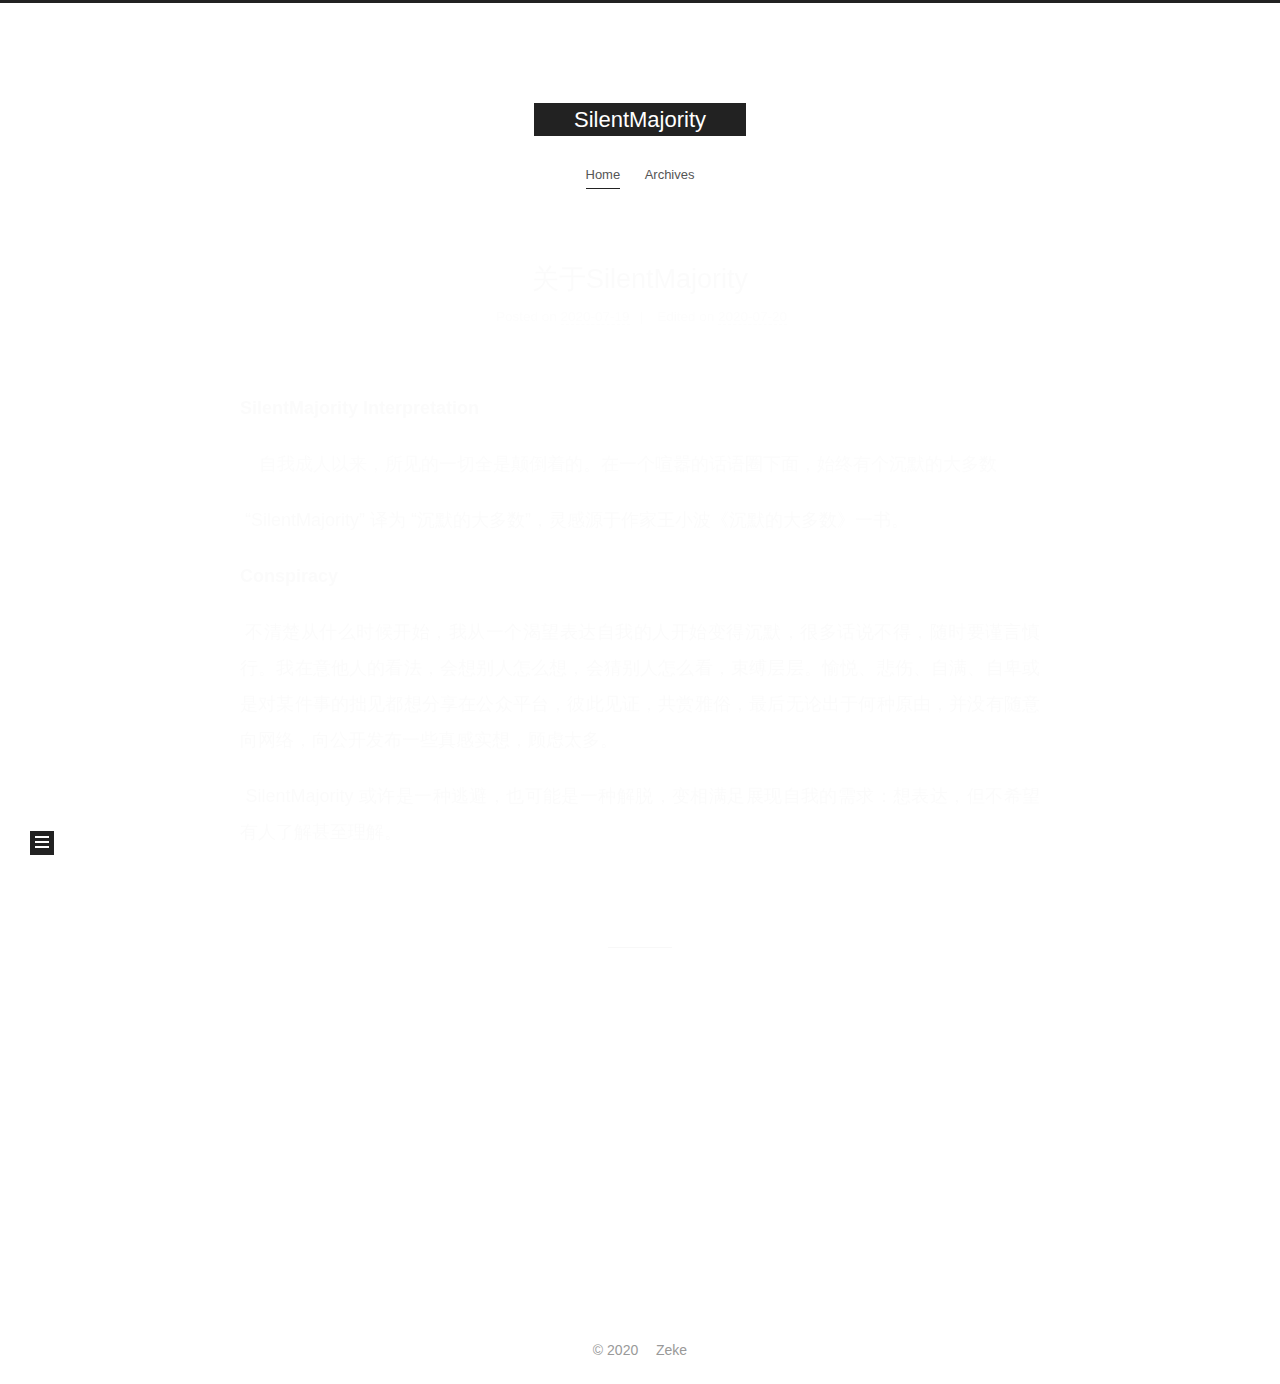
<file: index.html>
<!DOCTYPE html><html lang="en"><head>
  <meta charset="UTF-8">
<meta name="viewport" content="width=device-width, initial-scale=1, maximum-scale=2">
<meta name="theme-color" content="#222">
<meta name="generator" content="Hexo 4.2.1">
  <link rel="apple-touch-icon" sizes="180x180" href="/images/apple-touch-icon-next.png">
  <link rel="icon" type="image/png" sizes="32x32" href="/images/32.ico">
  <link rel="icon" type="image/png" sizes="16x16" href="/images/16.ico">
  <link rel="mask-icon" href="/images/logo.svg" color="#222">






<script id="hexo-configurations">
    var NexT = window.NexT || {};
    var CONFIG = {"hostname":"si1entmajority.com","root":"/","scheme":"Muse","version":"7.8.0","exturl":false,"sidebar":{"position":"left","display":"post","padding":18,"offset":12,"onmobile":true},"copycode":{"enable":false,"show_result":false,"style":null},"back2top":{"enable":false,"sidebar":false,"scrollpercent":false},"bookmark":{"enable":false,"color":"#222","save":"auto"},"fancybox":false,"mediumzoom":false,"lazyload":false,"pangu":false,"comments":{"style":"tabs","active":null,"storage":true,"lazyload":false,"nav":null},"algolia":{"hits":{"per_page":10},"labels":{"input_placeholder":"Search for Posts","hits_empty":"We didn't find any results for the search: ${query}","hits_stats":"${hits} results found in ${time} ms"}},"localsearch":{"enable":false,"trigger":"auto","top_n_per_article":1,"unescape":false,"preload":false},"motion":{"enable":true,"async":false,"transition":{"post_block":"fadeIn","post_header":"slideDownIn","post_body":"slideDownIn","coll_header":"slideLeftIn","sidebar":"slideUpIn"}}};
  </script>

  <meta property="og:type" content="website">
<meta property="og:title" content="SilentMajority">
<meta property="og:url" content="http://si1entmajority.com/index.html">
<meta property="og:site_name" content="SilentMajority">
<meta property="og:locale" content="en_US">
<meta property="article:author" content="Zeke">
<meta name="twitter:card" content="summary">

<link rel="canonical" href="http://si1entmajority.com/">


<script id="page-configurations">
  // https://hexo.io/docs/variables.html
  CONFIG.page = {
    sidebar: "",
    isHome : true,
    isPost : false,
    lang   : 'en'
  };
</script>

  <title>SilentMajority</title>
  






  <style>:root {
  --body-bg-color: #fff;
  --content-bg-color: #fff;
  --card-bg-color: #f5f5f5;
  --text-color: #555;
  --blockquote-color: #666;
  --link-color: #555;
  --link-hover-color: #222;
  --brand-color: #fff;
  --brand-hover-color: #fff;
  --table-row-odd-bg-color: #f9f9f9;
  --table-row-hover-bg-color: #f5f5f5;
  --menu-item-bg-color: #f5f5f5;
  --btn-default-bg: #222;
  --btn-default-color: #fff;
  --btn-default-border-color: #222;
  --btn-default-hover-bg: #fff;
  --btn-default-hover-color: #222;
  --btn-default-hover-border-color: #222;
}
html {
  line-height: 1.15; /* 1 */
  -webkit-text-size-adjust: 100%; /* 2 */
}
body {
  margin: 0;
}
main {
  display: block;
}
h1 {
  font-size: 2em;
  margin: 0.67em 0;
}
hr {
  box-sizing: content-box; /* 1 */
  height: 0; /* 1 */
  overflow: visible; /* 2 */
}
pre {
  font-family: monospace, monospace; /* 1 */
  font-size: 1em; /* 2 */
}
a {
  background: transparent;
}
abbr[title] {
  border-bottom: none; /* 1 */
  text-decoration: underline; /* 2 */
  text-decoration: underline dotted; /* 2 */
}
b,
strong {
  font-weight: bolder;
}
code,
kbd,
samp {
  font-family: monospace, monospace; /* 1 */
  font-size: 1em; /* 2 */
}
small {
  font-size: 80%;
}
sub,
sup {
  font-size: 75%;
  line-height: 0;
  position: relative;
  vertical-align: baseline;
}
sub {
  bottom: -0.25em;
}
sup {
  top: -0.5em;
}
img {
  border-style: none;
}
button,
input,
optgroup,
select,
textarea {
  font-family: inherit; /* 1 */
  font-size: 100%; /* 1 */
  line-height: 1.15; /* 1 */
  margin: 0; /* 2 */
}
button,
input {
/* 1 */
  overflow: visible;
}
button,
select {
/* 1 */
  text-transform: none;
}
button,
[type='button'],
[type='reset'],
[type='submit'] {
  -webkit-appearance: button;
}
button::-moz-focus-inner,
[type='button']::-moz-focus-inner,
[type='reset']::-moz-focus-inner,
[type='submit']::-moz-focus-inner {
  border-style: none;
  padding: 0;
}
button:-moz-focusring,
[type='button']:-moz-focusring,
[type='reset']:-moz-focusring,
[type='submit']:-moz-focusring {
  outline: 1px dotted ButtonText;
}
fieldset {
  padding: 0.35em 0.75em 0.625em;
}
legend {
  box-sizing: border-box; /* 1 */
  color: inherit; /* 2 */
  display: table; /* 1 */
  max-width: 100%; /* 1 */
  padding: 0; /* 3 */
  white-space: normal; /* 1 */
}
progress {
  vertical-align: baseline;
}
textarea {
  overflow: auto;
}
[type='checkbox'],
[type='radio'] {
  box-sizing: border-box; /* 1 */
  padding: 0; /* 2 */
}
[type='number']::-webkit-inner-spin-button,
[type='number']::-webkit-outer-spin-button {
  height: auto;
}
[type='search'] {
  outline-offset: -2px; /* 2 */
  -webkit-appearance: textfield; /* 1 */
}
[type='search']::-webkit-search-decoration {
  -webkit-appearance: none;
}
::-webkit-file-upload-button {
  font: inherit; /* 2 */
  -webkit-appearance: button; /* 1 */
}
details {
  display: block;
}
summary {
  display: list-item;
}
template {
  display: none;
}
[hidden] {
  display: none;
}
::selection {
  background: #262a30;
  color: #eee;
}
html,
body {
  height: 100%;
}
body {
  background: var(--body-bg-color);
  color: var(--text-color);
  font-family: 'Lato', "PingFang SC", "Microsoft YaHei", sans-serif;
  font-size: 1em;
  line-height: 2;
}
@media (max-width: 991px) {
  body {
    padding-left: 0 !important;
    padding-right: 0 !important;
  }
}
h1,
h2,
h3,
h4,
h5,
h6 {
  font-family: 'Lato', "PingFang SC", "Microsoft YaHei", sans-serif;
  font-weight: bold;
  line-height: 1.5;
  margin: 20px 0 15px;
}
h1 {
  font-size: 1.5em;
}
h2 {
  font-size: 1.375em;
}
h3 {
  font-size: 1.25em;
}
h4 {
  font-size: 1.125em;
}
h5 {
  font-size: 1em;
}
h6 {
  font-size: 0.875em;
}
p {
  margin: 0 0 20px 0;
}
a,
span.exturl {
  border-bottom: 1px solid #999;
  color: var(--link-color);
  outline: 0;
  text-decoration: none;
  overflow-wrap: break-word;
  word-wrap: break-word;
  cursor: pointer;
}
a:hover,
span.exturl:hover {
  border-bottom-color: var(--link-hover-color);
  color: var(--link-hover-color);
}
iframe,
img,
video {
  display: block;
  margin-left: auto;
  margin-right: auto;
  max-width: 100%;
}
hr {
  background-image: repeating-linear-gradient(-45deg, #ddd, #ddd 4px, transparent 4px, transparent 8px);
  border: 0;
  height: 3px;
  margin: 40px 0;
}
blockquote {
  border-left: 4px solid #ddd;
  color: var(--blockquote-color);
  margin: 0;
  padding: 0 15px;
}
blockquote cite::before {
  content: '-';
  padding: 0 5px;
}
dt {
  font-weight: bold;
}
dd {
  margin: 0;
  padding: 0;
}
kbd {
  background-color: #f5f5f5;
  background-image: linear-gradient(#eee, #fff, #eee);
  border: 1px solid #ccc;
  border-radius: 0.2em;
  box-shadow: 0.1em 0.1em 0.2em rgba(0,0,0,0.1);
  color: #555;
  font-family: inherit;
  padding: 0.1em 0.3em;
  white-space: nowrap;
}
.table-container {
  overflow: auto;
}
table {
  border-collapse: collapse;
  border-spacing: 0;
  font-size: 0.875em;
  margin: 0 0 20px 0;
  width: 100%;
}
tbody tr:nth-of-type(odd) {
  background: var(--table-row-odd-bg-color);
}
tbody tr:hover {
  background: var(--table-row-hover-bg-color);
}
caption,
th,
td {
  font-weight: normal;
  padding: 8px;
  vertical-align: middle;
}
th,
td {
  border: 1px solid #ddd;
  border-bottom: 3px solid #ddd;
}
th {
  font-weight: 700;
  padding-bottom: 10px;
}
td {
  border-bottom-width: 1px;
}
.btn {
  background: var(--btn-default-bg);
  border: 2px solid var(--btn-default-border-color);
  border-radius: 0;
  color: var(--btn-default-color);
  display: inline-block;
  font-size: 0.875em;
  line-height: 2;
  padding: 0 20px;
  text-decoration: none;
  transition-property: background-color;
  transition-delay: 0s;
  transition-duration: 0.2s;
  transition-timing-function: ease-in-out;
}
.btn:hover {
  background: var(--btn-default-hover-bg);
  border-color: var(--btn-default-hover-border-color);
  color: var(--btn-default-hover-color);
}
.btn + .btn {
  margin: 0 0 8px 8px;
}
.btn .fa-fw {
  text-align: left;
  width: 1.285714285714286em;
}
.toggle {
  line-height: 0;
}
.toggle .toggle-line {
  background: #fff;
  display: inline-block;
  height: 2px;
  left: 0;
  position: relative;
  top: 0;
  transition: all 0.4s;
  vertical-align: top;
  width: 100%;
}
.toggle .toggle-line:not(:first-child) {
  margin-top: 3px;
}
.toggle.toggle-arrow .toggle-line-first {
  left: 50%;
  top: 2px;
  transform: rotate(45deg);
  width: 50%;
}
.toggle.toggle-arrow .toggle-line-middle {
  left: 2px;
  width: 90%;
}
.toggle.toggle-arrow .toggle-line-last {
  left: 50%;
  top: -2px;
  transform: rotate(-45deg);
  width: 50%;
}
.toggle.toggle-close .toggle-line-first {
  transform: rotate(-45deg);
  top: 5px;
}
.toggle.toggle-close .toggle-line-middle {
  opacity: 0;
}
.toggle.toggle-close .toggle-line-last {
  transform: rotate(45deg);
  top: -5px;
}
.highlight,
pre {
  background: #f7f7f7;
  color: #4d4d4c;
  line-height: 1.6;
  margin: 0 auto 20px;
}
pre,
code {
  font-family: consolas, Menlo, monospace, "PingFang SC", "Microsoft YaHei";
}
code {
  background: #eee;
  border-radius: 3px;
  color: #555;
  padding: 2px 4px;
  overflow-wrap: break-word;
  word-wrap: break-word;
}
.highlight *::selection {
  background: #d6d6d6;
}
.highlight pre {
  border: 0;
  margin: 0;
  padding: 10px 0;
}
.highlight table {
  border: 0;
  margin: 0;
  width: auto;
}
.highlight td {
  border: 0;
  padding: 0;
}
.highlight figcaption {
  background: #eff2f3;
  color: #4d4d4c;
  display: flex;
  font-size: 0.875em;
  justify-content: space-between;
  line-height: 1.2;
  padding: 0.5em;
}
.highlight figcaption a {
  color: #4d4d4c;
}
.highlight figcaption a:hover {
  border-bottom-color: #4d4d4c;
}
.highlight .gutter {
  -moz-user-select: none;
  -ms-user-select: none;
  -webkit-user-select: none;
  user-select: none;
}
.highlight .gutter pre {
  background: #eff2f3;
  color: #869194;
  padding-left: 10px;
  padding-right: 10px;
  text-align: right;
}
.highlight .code pre {
  background: #f7f7f7;
  padding-left: 10px;
  width: 100%;
}
.gist table {
  width: auto;
}
.gist table td {
  border: 0;
}
pre {
  overflow: auto;
  padding: 10px;
}
pre code {
  background: none;
  color: #4d4d4c;
  font-size: 0.875em;
  padding: 0;
  text-shadow: none;
}
pre .deletion {
  background: #fdd;
}
pre .addition {
  background: #dfd;
}
pre .meta {
  color: #eab700;
  -moz-user-select: none;
  -ms-user-select: none;
  -webkit-user-select: none;
  user-select: none;
}
pre .comment {
  color: #8e908c;
}
pre .variable,
pre .attribute,
pre .tag,
pre .name,
pre .regexp,
pre .ruby .constant,
pre .xml .tag .title,
pre .xml .pi,
pre .xml .doctype,
pre .html .doctype,
pre .css .id,
pre .css .class,
pre .css .pseudo {
  color: #c82829;
}
pre .number,
pre .preprocessor,
pre .built_in,
pre .builtin-name,
pre .literal,
pre .params,
pre .constant,
pre .command {
  color: #f5871f;
}
pre .ruby .class .title,
pre .css .rules .attribute,
pre .string,
pre .symbol,
pre .value,
pre .inheritance,
pre .header,
pre .ruby .symbol,
pre .xml .cdata,
pre .special,
pre .formula {
  color: #718c00;
}
pre .title,
pre .css .hexcolor {
  color: #3e999f;
}
pre .function,
pre .python .decorator,
pre .python .title,
pre .ruby .function .title,
pre .ruby .title .keyword,
pre .perl .sub,
pre .javascript .title,
pre .coffeescript .title {
  color: #4271ae;
}
pre .keyword,
pre .javascript .function {
  color: #8959a8;
}
.blockquote-center {
  border-left: none;
  margin: 40px 0;
  padding: 0;
  position: relative;
  text-align: center;
}
.blockquote-center .fa {
  display: block;
  opacity: 0.6;
  position: absolute;
  width: 100%;
}
.blockquote-center .fa-quote-left {
  border-top: 1px solid #ccc;
  text-align: left;
  top: -20px;
}
.blockquote-center .fa-quote-right {
  border-bottom: 1px solid #ccc;
  text-align: right;
  bottom: -20px;
}
.blockquote-center p,
.blockquote-center div {
  text-align: center;
}
.post-body .group-picture img {
  margin: 0 auto;
  padding: 0 3px;
}
.group-picture-row {
  margin-bottom: 6px;
  overflow: hidden;
}
.group-picture-column {
  float: left;
  margin-bottom: 10px;
}
.post-body .label {
  color: #555;
  display: inline;
  padding: 0 2px;
}
.post-body .label.default {
  background: #f0f0f0;
}
.post-body .label.primary {
  background: #efe6f7;
}
.post-body .label.info {
  background: #e5f2f8;
}
.post-body .label.success {
  background: #e7f4e9;
}
.post-body .label.warning {
  background: #fcf6e1;
}
.post-body .label.danger {
  background: #fae8eb;
}
.post-body .tabs {
  margin-bottom: 20px;
}
.post-body .tabs,
.tabs-comment {
  display: block;
  padding-top: 10px;
  position: relative;
}
.post-body .tabs ul.nav-tabs,
.tabs-comment ul.nav-tabs {
  display: flex;
  flex-wrap: wrap;
  margin: 0;
  margin-bottom: -1px;
  padding: 0;
}
@media (max-width: 413px) {
  .post-body .tabs ul.nav-tabs,
  .tabs-comment ul.nav-tabs {
    display: block;
    margin-bottom: 5px;
  }
}
.post-body .tabs ul.nav-tabs li.tab,
.tabs-comment ul.nav-tabs li.tab {
  border-bottom: 1px solid #ddd;
  border-left: 1px solid transparent;
  border-right: 1px solid transparent;
  border-top: 3px solid transparent;
  flex-grow: 1;
  list-style-type: none;
  border-radius: 0 0 0 0;
}
@media (max-width: 413px) {
  .post-body .tabs ul.nav-tabs li.tab,
  .tabs-comment ul.nav-tabs li.tab {
    border-bottom: 1px solid transparent;
    border-left: 3px solid transparent;
    border-right: 1px solid transparent;
    border-top: 1px solid transparent;
  }
}
@media (max-width: 413px) {
  .post-body .tabs ul.nav-tabs li.tab,
  .tabs-comment ul.nav-tabs li.tab {
    border-radius: 0;
  }
}
.post-body .tabs ul.nav-tabs li.tab a,
.tabs-comment ul.nav-tabs li.tab a {
  border-bottom: initial;
  display: block;
  line-height: 1.8;
  outline: 0;
  padding: 0.25em 0.75em;
  text-align: center;
  transition-delay: 0s;
  transition-duration: 0.2s;
  transition-timing-function: ease-out;
}
.post-body .tabs ul.nav-tabs li.tab a i,
.tabs-comment ul.nav-tabs li.tab a i {
  width: 1.285714285714286em;
}
.post-body .tabs ul.nav-tabs li.tab.active,
.tabs-comment ul.nav-tabs li.tab.active {
  border-bottom: 1px solid transparent;
  border-left: 1px solid #ddd;
  border-right: 1px solid #ddd;
  border-top: 3px solid #fc6423;
}
@media (max-width: 413px) {
  .post-body .tabs ul.nav-tabs li.tab.active,
  .tabs-comment ul.nav-tabs li.tab.active {
    border-bottom: 1px solid #ddd;
    border-left: 3px solid #fc6423;
    border-right: 1px solid #ddd;
    border-top: 1px solid #ddd;
  }
}
.post-body .tabs ul.nav-tabs li.tab.active a,
.tabs-comment ul.nav-tabs li.tab.active a {
  color: var(--link-color);
  cursor: default;
}
.post-body .tabs .tab-content .tab-pane,
.tabs-comment .tab-content .tab-pane {
  border: 1px solid #ddd;
  border-top: 0;
  padding: 20px 20px 0 20px;
  border-radius: 0;
}
.post-body .tabs .tab-content .tab-pane:not(.active),
.tabs-comment .tab-content .tab-pane:not(.active) {
  display: none;
}
.post-body .tabs .tab-content .tab-pane.active,
.tabs-comment .tab-content .tab-pane.active {
  display: block;
}
.post-body .tabs .tab-content .tab-pane.active:nth-of-type(1),
.tabs-comment .tab-content .tab-pane.active:nth-of-type(1) {
  border-radius: 0 0 0 0;
}
@media (max-width: 413px) {
  .post-body .tabs .tab-content .tab-pane.active:nth-of-type(1),
  .tabs-comment .tab-content .tab-pane.active:nth-of-type(1) {
    border-radius: 0;
  }
}
.post-body .note {
  border-radius: 3px;
  margin-bottom: 20px;
  padding: 1em;
  position: relative;
  border: 1px solid #eee;
  border-left-width: 5px;
}
.post-body .note h2,
.post-body .note h3,
.post-body .note h4,
.post-body .note h5,
.post-body .note h6 {
  margin-top: 0;
  border-bottom: initial;
  margin-bottom: 0;
  padding-top: 0;
}
.post-body .note p:first-child,
.post-body .note ul:first-child,
.post-body .note ol:first-child,
.post-body .note table:first-child,
.post-body .note pre:first-child,
.post-body .note blockquote:first-child,
.post-body .note img:first-child {
  margin-top: 0;
}
.post-body .note p:last-child,
.post-body .note ul:last-child,
.post-body .note ol:last-child,
.post-body .note table:last-child,
.post-body .note pre:last-child,
.post-body .note blockquote:last-child,
.post-body .note img:last-child {
  margin-bottom: 0;
}
.post-body .note.default {
  border-left-color: #777;
}
.post-body .note.default h2,
.post-body .note.default h3,
.post-body .note.default h4,
.post-body .note.default h5,
.post-body .note.default h6 {
  color: #777;
}
.post-body .note.primary {
  border-left-color: #6f42c1;
}
.post-body .note.primary h2,
.post-body .note.primary h3,
.post-body .note.primary h4,
.post-body .note.primary h5,
.post-body .note.primary h6 {
  color: #6f42c1;
}
.post-body .note.info {
  border-left-color: #428bca;
}
.post-body .note.info h2,
.post-body .note.info h3,
.post-body .note.info h4,
.post-body .note.info h5,
.post-body .note.info h6 {
  color: #428bca;
}
.post-body .note.success {
  border-left-color: #5cb85c;
}
.post-body .note.success h2,
.post-body .note.success h3,
.post-body .note.success h4,
.post-body .note.success h5,
.post-body .note.success h6 {
  color: #5cb85c;
}
.post-body .note.warning {
  border-left-color: #f0ad4e;
}
.post-body .note.warning h2,
.post-body .note.warning h3,
.post-body .note.warning h4,
.post-body .note.warning h5,
.post-body .note.warning h6 {
  color: #f0ad4e;
}
.post-body .note.danger {
  border-left-color: #d9534f;
}
.post-body .note.danger h2,
.post-body .note.danger h3,
.post-body .note.danger h4,
.post-body .note.danger h5,
.post-body .note.danger h6 {
  color: #d9534f;
}
.pagination .prev,
.pagination .next,
.pagination .page-number,
.pagination .space {
  display: inline-block;
  margin: 0 10px;
  padding: 0 11px;
  position: relative;
  top: -1px;
}
@media (max-width: 767px) {
  .pagination .prev,
  .pagination .next,
  .pagination .page-number,
  .pagination .space {
    margin: 0 5px;
  }
}
.pagination {
  border-top: 1px solid #eee;
  margin: 120px 0 0;
  text-align: center;
}
.pagination .prev,
.pagination .next,
.pagination .page-number {
  border-bottom: 0;
  border-top: 1px solid #eee;
  transition-property: border-color;
  transition-delay: 0s;
  transition-duration: 0.2s;
  transition-timing-function: ease-in-out;
}
.pagination .prev:hover,
.pagination .next:hover,
.pagination .page-number:hover {
  border-top-color: #222;
}
.pagination .space {
  margin: 0;
  padding: 0;
}
.pagination .prev {
  margin-left: 0;
}
.pagination .next {
  margin-right: 0;
}
.pagination .page-number.current {
  background: #ccc;
  border-top-color: #ccc;
  color: #fff;
}
@media (max-width: 767px) {
  .pagination {
    border-top: none;
  }
  .pagination .prev,
  .pagination .next,
  .pagination .page-number {
    border-bottom: 1px solid #eee;
    border-top: 0;
    margin-bottom: 10px;
    padding: 0 10px;
  }
  .pagination .prev:hover,
  .pagination .next:hover,
  .pagination .page-number:hover {
    border-bottom-color: #222;
  }
}
.comments {
  margin-top: 60px;
  overflow: hidden;
}
.comment-button-group {
  display: flex;
  flex-wrap: wrap-reverse;
  justify-content: center;
  margin: 1em 0;
}
.comment-button-group .comment-button {
  margin: 0.1em 0.2em;
}
.comment-button-group .comment-button.active {
  background: var(--btn-default-hover-bg);
  border-color: var(--btn-default-hover-border-color);
  color: var(--btn-default-hover-color);
}
.comment-position {
  display: none;
}
.comment-position.active {
  display: block;
}
.tabs-comment {
  background: var(--content-bg-color);
  margin-top: 4em;
  padding-top: 0;
}
.tabs-comment .comments {
  border: 0;
  box-shadow: none;
  margin-top: 0;
  padding-top: 0;
}
.container {
  min-height: 100%;
  position: relative;
}
.main-inner {
  margin: 0 auto;
  width: 700px;
}
@media (min-width: 1200px) {
  .main-inner {
    width: 800px;
  }
}
@media (min-width: 1600px) {
  .main-inner {
    width: 900px;
  }
}
@media (max-width: 767px) {
  .content-wrap {
    padding: 0 20px;
  }
}
.header {
  background: transparent;
}
.header-inner {
  margin: 0 auto;
  width: 700px;
}
@media (min-width: 1200px) {
  .header-inner {
    width: 800px;
  }
}
@media (min-width: 1600px) {
  .header-inner {
    width: 900px;
  }
}
.site-brand-container {
  display: flex;
  flex-shrink: 0;
  padding: 0 10px;
}
.headband {
  background: #222;
  height: 3px;
}
.site-meta {
  flex-grow: 1;
  text-align: center;
}
@media (max-width: 767px) {
  .site-meta {
    text-align: center;
  }
}
.brand {
  border-bottom: none;
  color: var(--brand-color);
  display: inline-block;
  line-height: 1.375em;
  padding: 0 40px;
  position: relative;
}
.brand:hover {
  color: var(--brand-hover-color);
}
.site-title {
  font-family: 'Lato', "PingFang SC", "Microsoft YaHei", sans-serif;
  font-size: 1.375em;
  font-weight: normal;
  margin: 0;
}
.site-subtitle {
  color: #999;
  font-size: 0.8125em;
  margin: 10px 0;
}
.use-motion .brand {
  opacity: 0;
}
.use-motion .site-title,
.use-motion .site-subtitle,
.use-motion .custom-logo-image {
  opacity: 0;
  position: relative;
  top: -10px;
}
.site-nav-toggle,
.site-nav-right {
  display: none;
}
@media (max-width: 767px) {
  .site-nav-toggle,
  .site-nav-right {
    display: flex;
    flex-direction: column;
    justify-content: center;
  }
}
.site-nav-toggle .toggle,
.site-nav-right .toggle {
  color: var(--text-color);
  padding: 10px;
  width: 22px;
}
.site-nav-toggle .toggle .toggle-line,
.site-nav-right .toggle .toggle-line {
  background: var(--text-color);
  border-radius: 1px;
}
.site-nav {
  display: block;
}
@media (max-width: 767px) {
  .site-nav {
    clear: both;
    display: none;
  }
}
.site-nav.site-nav-on {
  display: block;
}
.menu {
  margin-top: 20px;
  padding-left: 0;
  text-align: center;
}
.menu-item {
  display: inline-block;
  list-style: none;
  margin: 0 10px;
}
@media (max-width: 767px) {
  .menu-item {
    display: block;
    margin-top: 10px;
  }
  .menu-item.menu-item-search {
    display: none;
  }
}
.menu-item a,
.menu-item span.exturl {
  border-bottom: 0;
  display: block;
  font-size: 0.8125em;
  transition-property: border-color;
  transition-delay: 0s;
  transition-duration: 0.2s;
  transition-timing-function: ease-in-out;
}
@media (hover: none) {
  .menu-item a:hover,
  .menu-item span.exturl:hover {
    border-bottom-color: transparent !important;
  }
}
.menu-item .fa,
.menu-item .fab,
.menu-item .far,
.menu-item .fas {
  margin-right: 8px;
}
.menu-item .badge {
  display: inline-block;
  font-weight: bold;
  line-height: 1;
  margin-left: 0.35em;
  margin-top: 0.35em;
  text-align: center;
  white-space: nowrap;
}
@media (max-width: 767px) {
  .menu-item .badge {
    float: right;
    margin-left: 0;
  }
}
.menu-item-active a,
.menu .menu-item a:hover,
.menu .menu-item span.exturl:hover {
  background: var(--menu-item-bg-color);
}
.use-motion .menu-item {
  opacity: 0;
}
.sidebar {
  background: #222;
  bottom: 0;
  box-shadow: inset 0 2px 6px #000;
  position: fixed;
  top: 0;
}
.sidebar-inner {
  color: #999;
  padding: 18px 10px;
  text-align: center;
}
.cc-license {
  margin-top: 10px;
  text-align: center;
}
.cc-license .cc-opacity {
  border-bottom: none;
  opacity: 0.7;
}
.cc-license .cc-opacity:hover {
  opacity: 0.9;
}
.cc-license img {
  display: inline-block;
}
.site-author-image {
  border: 2px solid #333;
  display: block;
  margin: 0 auto;
  max-width: 96px;
  padding: 2px;
}
.site-author-name {
  color: #f5f5f5;
  font-weight: normal;
  margin: 5px 0 0;
  text-align: center;
}
.site-description {
  color: #999;
  font-size: 1em;
  margin-top: 5px;
  text-align: center;
}
.links-of-author {
  margin-top: 15px;
}
.links-of-author a,
.links-of-author span.exturl {
  border-bottom-color: #555;
  display: inline-block;
  font-size: 0.8125em;
  margin-bottom: 10px;
  margin-right: 10px;
  vertical-align: middle;
}
.links-of-author a::before,
.links-of-author span.exturl::before {
  background: #ff0f41;
  border-radius: 50%;
  content: ' ';
  display: inline-block;
  height: 4px;
  margin-right: 3px;
  vertical-align: middle;
  width: 4px;
}
.sidebar-button {
  margin-top: 15px;
}
.sidebar-button a {
  border: 1px solid #fc6423;
  border-radius: 4px;
  color: #fc6423;
  display: inline-block;
  padding: 0 15px;
}
.sidebar-button a .fa,
.sidebar-button a .fab,
.sidebar-button a .far,
.sidebar-button a .fas {
  margin-right: 5px;
}
.sidebar-button a:hover {
  background: #fc6423;
  border: 1px solid #fc6423;
  color: #fff;
}
.sidebar-button a:hover .fa,
.sidebar-button a:hover .fab,
.sidebar-button a:hover .far,
.sidebar-button a:hover .fas {
  color: #fff;
}
.links-of-blogroll {
  font-size: 0.8125em;
  margin-top: 10px;
}
.links-of-blogroll-title {
  font-size: 0.875em;
  font-weight: 600;
  margin-top: 0;
}
.links-of-blogroll-list {
  list-style: none;
  margin: 0;
  padding: 0;
}
#sidebar-dimmer {
  display: none;
}
@media (max-width: 767px) {
  #sidebar-dimmer {
    background: #000;
    display: block;
    height: 100%;
    left: 100%;
    opacity: 0;
    position: fixed;
    top: 0;
    width: 100%;
    z-index: 1100;
  }
  .sidebar-active + #sidebar-dimmer {
    opacity: 0.7;
    transform: translateX(-100%);
    transition: opacity 0.5s;
  }
}
.sidebar-nav {
  margin: 0;
  padding-bottom: 20px;
  padding-left: 0;
}
.sidebar-nav li {
  border-bottom: 1px solid transparent;
  color: #666;
  cursor: pointer;
  display: inline-block;
  font-size: 0.875em;
}
.sidebar-nav li.sidebar-nav-overview {
  margin-left: 10px;
}
.sidebar-nav li:hover {
  color: #f5f5f5;
}
.sidebar-nav .sidebar-nav-active {
  border-bottom-color: #87daff;
  color: #87daff;
}
.sidebar-nav .sidebar-nav-active:hover {
  color: #87daff;
}
.sidebar-panel {
  display: none;
  overflow-x: hidden;
  overflow-y: auto;
}
.sidebar-panel-active {
  display: block;
}
.sidebar-toggle {
  background: #222;
  bottom: 45px;
  cursor: pointer;
  height: 14px;
  left: 30px;
  padding: 5px;
  position: fixed;
  width: 14px;
  z-index: 1300;
}
@media (max-width: 991px) {
  .sidebar-toggle {
    left: 20px;
    opacity: 0.8;
  }
}
.sidebar-toggle:hover .toggle-line {
  background: #87daff;
}
.post-toc {
  font-size: 0.875em;
}
.post-toc ol {
  list-style: none;
  margin: 0;
  padding: 0 2px 5px 10px;
  text-align: left;
}
.post-toc ol > ol {
  padding-left: 0;
}
.post-toc ol a {
  transition-property: all;
  transition-delay: 0s;
  transition-duration: 0.2s;
  transition-timing-function: ease-in-out;
}
.post-toc .nav-item {
  line-height: 1.8;
  overflow: hidden;
  text-overflow: ellipsis;
  white-space: nowrap;
}
.post-toc .nav .nav-child {
  display: none;
}
.post-toc .nav .active > .nav-child {
  display: block;
}
.post-toc .nav .active-current > .nav-child {
  display: block;
}
.post-toc .nav .active-current > .nav-child > .nav-item {
  display: block;
}
.post-toc .nav .active > a {
  border-bottom-color: #87daff;
  color: #87daff;
}
.post-toc .nav .active-current > a {
  color: #87daff;
}
.post-toc .nav .active-current > a:hover {
  color: #87daff;
}
.site-state {
  display: flex;
  justify-content: center;
  line-height: 1.4;
  margin-top: 10px;
  overflow: hidden;
  text-align: center;
  white-space: nowrap;
}
.site-state-item {
  padding: 0 15px;
}
.site-state-item:not(:first-child) {
  border-left: 1px solid #333;
}
.site-state-item a {
  border-bottom: none;
}
.site-state-item-count {
  display: block;
  font-size: 1.25em;
  font-weight: 600;
  text-align: center;
}
.site-state-item-name {
  color: inherit;
  font-size: 0.875em;
}
.footer {
  color: #999;
  font-size: 0.875em;
  padding: 20px 0;
}
.footer.footer-fixed {
  bottom: 0;
  left: 0;
  position: absolute;
  right: 0;
}
.footer-inner {
  box-sizing: border-box;
  margin: 0 auto;
  text-align: center;
  width: 700px;
}
@media (min-width: 1200px) {
  .footer-inner {
    width: 800px;
  }
}
@media (min-width: 1600px) {
  .footer-inner {
    width: 900px;
  }
}
.languages {
  display: inline-block;
  font-size: 1.125em;
  position: relative;
}
.languages .lang-select-label span {
  margin: 0 0.5em;
}
.languages .lang-select {
  height: 100%;
  left: 0;
  opacity: 0;
  position: absolute;
  top: 0;
  width: 100%;
}
.with-love {
  color: #ff0000;
  display: inline-block;
  margin: 0 5px;
}
.powered-by,
.theme-info {
  display: inline-block;
}
@-moz-keyframes iconAnimate {
  0%, 100% {
    transform: scale(1);
  }
  10%, 30% {
    transform: scale(0.9);
  }
  20%, 40%, 60%, 80% {
    transform: scale(1.1);
  }
  50%, 70% {
    transform: scale(1.1);
  }
}
@-webkit-keyframes iconAnimate {
  0%, 100% {
    transform: scale(1);
  }
  10%, 30% {
    transform: scale(0.9);
  }
  20%, 40%, 60%, 80% {
    transform: scale(1.1);
  }
  50%, 70% {
    transform: scale(1.1);
  }
}
@-o-keyframes iconAnimate {
  0%, 100% {
    transform: scale(1);
  }
  10%, 30% {
    transform: scale(0.9);
  }
  20%, 40%, 60%, 80% {
    transform: scale(1.1);
  }
  50%, 70% {
    transform: scale(1.1);
  }
}
@keyframes iconAnimate {
  0%, 100% {
    transform: scale(1);
  }
  10%, 30% {
    transform: scale(0.9);
  }
  20%, 40%, 60%, 80% {
    transform: scale(1.1);
  }
  50%, 70% {
    transform: scale(1.1);
  }
}
.post-body {
  font-family: 'Lato', "PingFang SC", "Microsoft YaHei", sans-serif;
  overflow-wrap: break-word;
  word-wrap: break-word;
}
@media (min-width: 1200px) {
  .post-body {
    font-size: 1.125em;
  }
}
.post-body .exturl .fa {
  font-size: 0.875em;
  margin-left: 4px;
}
.post-body .image-caption,
.post-body .figure .caption {
  color: #999;
  font-size: 0.875em;
  font-weight: bold;
  line-height: 1;
  margin: -20px auto 15px;
  text-align: center;
}
.post-sticky-flag {
  display: inline-block;
  transform: rotate(30deg);
}
.post-button {
  margin-top: 40px;
  text-align: center;
}
.use-motion .post-block,
.use-motion .pagination,
.use-motion .comments {
  opacity: 0;
}
.use-motion .post-header {
  opacity: 0;
}
.use-motion .post-body {
  opacity: 0;
}
.use-motion .collection-header {
  opacity: 0;
}
.posts-collapse {
  margin-left: 35px;
  position: relative;
}
@media (max-width: 767px) {
  .posts-collapse {
    margin-left: 0px;
    margin-right: 0px;
  }
}
.posts-collapse .collection-title {
  font-size: 1.125em;
  position: relative;
}
.posts-collapse .collection-title::before {
  background: #999;
  border: 1px solid #fff;
  border-radius: 50%;
  content: ' ';
  height: 10px;
  left: 0;
  margin-left: -6px;
  margin-top: -4px;
  position: absolute;
  top: 50%;
  width: 10px;
}
.posts-collapse .collection-year {
  font-size: 1.5em;
  font-weight: bold;
  margin: 60px 0;
  position: relative;
}
.posts-collapse .collection-year::before {
  background: #bbb;
  border-radius: 50%;
  content: ' ';
  height: 8px;
  left: 0;
  margin-left: -4px;
  margin-top: -4px;
  position: absolute;
  top: 50%;
  width: 8px;
}
.posts-collapse .collection-header {
  display: block;
  margin: 0 0 0 20px;
}
.posts-collapse .collection-header small {
  color: #bbb;
  margin-left: 5px;
}
.posts-collapse .post-header {
  border-bottom: 1px dashed #ccc;
  margin: 30px 0;
  padding-left: 15px;
  position: relative;
  transition-property: border;
  transition-delay: 0s;
  transition-duration: 0.2s;
  transition-timing-function: ease-in-out;
}
.posts-collapse .post-header::before {
  background: #bbb;
  border: 1px solid #fff;
  border-radius: 50%;
  content: ' ';
  height: 6px;
  left: 0;
  margin-left: -4px;
  position: absolute;
  top: 0.75em;
  transition-property: background;
  width: 6px;
  transition-delay: 0s;
  transition-duration: 0.2s;
  transition-timing-function: ease-in-out;
}
.posts-collapse .post-header:hover {
  border-bottom-color: #666;
}
.posts-collapse .post-header:hover::before {
  background: #222;
}
.posts-collapse .post-meta {
  display: inline;
  font-size: 0.75em;
  margin-right: 10px;
}
.posts-collapse .post-title {
  display: inline;
}
.posts-collapse .post-title a,
.posts-collapse .post-title span.exturl {
  border-bottom: none;
  color: var(--link-color);
}
.posts-collapse .post-title .fa-external-link-alt {
  font-size: 0.875em;
  margin-left: 5px;
}
.posts-collapse::before {
  background: #f5f5f5;
  content: ' ';
  height: 100%;
  left: 0;
  margin-left: -2px;
  position: absolute;
  top: 1.25em;
  width: 4px;
}
.post-eof {
  background: #ccc;
  height: 1px;
  margin: 80px auto 60px;
  text-align: center;
  width: 8%;
}
.post-block:last-of-type .post-eof {
  display: none;
}
.content {
  padding-top: 40px;
}
@media (min-width: 992px) {
  .post-body {
    text-align: justify;
  }
}
@media (max-width: 991px) {
  .post-body {
    text-align: justify;
  }
}
.post-body h1,
.post-body h2,
.post-body h3,
.post-body h4,
.post-body h5,
.post-body h6 {
  padding-top: 10px;
}
.post-body h1 .header-anchor,
.post-body h2 .header-anchor,
.post-body h3 .header-anchor,
.post-body h4 .header-anchor,
.post-body h5 .header-anchor,
.post-body h6 .header-anchor {
  border-bottom-style: none;
  color: #ccc;
  float: right;
  margin-left: 10px;
  visibility: hidden;
}
.post-body h1 .header-anchor:hover,
.post-body h2 .header-anchor:hover,
.post-body h3 .header-anchor:hover,
.post-body h4 .header-anchor:hover,
.post-body h5 .header-anchor:hover,
.post-body h6 .header-anchor:hover {
  color: inherit;
}
.post-body h1:hover .header-anchor,
.post-body h2:hover .header-anchor,
.post-body h3:hover .header-anchor,
.post-body h4:hover .header-anchor,
.post-body h5:hover .header-anchor,
.post-body h6:hover .header-anchor {
  visibility: visible;
}
.post-body iframe,
.post-body img,
.post-body video {
  margin-bottom: 20px;
}
.post-body .video-container {
  height: 0;
  margin-bottom: 20px;
  overflow: hidden;
  padding-top: 75%;
  position: relative;
  width: 100%;
}
.post-body .video-container iframe,
.post-body .video-container object,
.post-body .video-container embed {
  height: 100%;
  left: 0;
  margin: 0;
  position: absolute;
  top: 0;
  width: 100%;
}
.post-gallery {
  align-items: center;
  display: grid;
  grid-gap: 10px;
  grid-template-columns: 1fr 1fr 1fr;
  margin-bottom: 20px;
}
@media (max-width: 767px) {
  .post-gallery {
    grid-template-columns: 1fr 1fr;
  }
}
.post-gallery a {
  border: 0;
}
.post-gallery img {
  margin: 0;
}
.posts-expand .post-header {
  font-size: 1.125em;
}
.posts-expand .post-title {
  font-size: 1.5em;
  font-weight: normal;
  margin: initial;
  text-align: center;
  overflow-wrap: break-word;
  word-wrap: break-word;
}
.posts-expand .post-title-link {
  border-bottom: none;
  color: var(--link-color);
  display: inline-block;
  position: relative;
  vertical-align: top;
}
.posts-expand .post-title-link::before {
  background: var(--link-color);
  bottom: 0;
  content: '';
  height: 2px;
  left: 0;
  position: absolute;
  transform: scaleX(0);
  visibility: hidden;
  width: 100%;
  transition-delay: 0s;
  transition-duration: 0.2s;
  transition-timing-function: ease-in-out;
}
.posts-expand .post-title-link:hover::before {
  transform: scaleX(1);
  visibility: visible;
}
.posts-expand .post-title-link .fa-external-link-alt {
  font-size: 0.875em;
  margin-left: 5px;
}
.posts-expand .post-meta {
  color: #999;
  font-family: 'Lato', "PingFang SC", "Microsoft YaHei", sans-serif;
  font-size: 0.75em;
  margin: 3px 0 60px 0;
  text-align: center;
}
.posts-expand .post-meta .post-description {
  font-size: 0.875em;
  margin-top: 2px;
}
.posts-expand .post-meta time {
  border-bottom: 1px dashed #999;
  cursor: pointer;
}
.post-meta .post-meta-item + .post-meta-item::before {
  content: '|';
  margin: 0 0.5em;
}
.post-meta-divider {
  margin: 0 0.5em;
}
.post-meta-item-icon {
  margin-right: 3px;
}
@media (max-width: 991px) {
  .post-meta-item-icon {
    display: inline-block;
  }
}
@media (max-width: 991px) {
  .post-meta-item-text {
    display: none;
  }
}
.post-nav {
  border-top: 1px solid #eee;
  display: flex;
  justify-content: space-between;
  margin-top: 15px;
  padding: 10px 5px 0;
}
.post-nav-item {
  flex: 1;
}
.post-nav-item a {
  border-bottom: none;
  display: block;
  font-size: 0.875em;
  line-height: 1.6;
  position: relative;
}
.post-nav-item a:active {
  top: 2px;
}
.post-nav-item .fa {
  font-size: 0.75em;
}
.post-nav-item:first-child {
  margin-right: 15px;
}
.post-nav-item:first-child .fa {
  margin-right: 5px;
}
.post-nav-item:last-child {
  margin-left: 15px;
  text-align: right;
}
.post-nav-item:last-child .fa {
  margin-left: 5px;
}
.rtl.post-body p,
.rtl.post-body a,
.rtl.post-body h1,
.rtl.post-body h2,
.rtl.post-body h3,
.rtl.post-body h4,
.rtl.post-body h5,
.rtl.post-body h6,
.rtl.post-body li,
.rtl.post-body ul,
.rtl.post-body ol {
  direction: rtl;
  font-family: UKIJ Ekran;
}
.rtl.post-title {
  font-family: UKIJ Ekran;
}
.post-tags {
  margin-top: 40px;
  text-align: center;
}
.post-tags a {
  display: inline-block;
  font-size: 0.8125em;
}
.post-tags a:not(:last-child) {
  margin-right: 10px;
}
.post-widgets {
  border-top: 1px solid #eee;
  margin-top: 15px;
  text-align: center;
}
.wp_rating {
  height: 20px;
  line-height: 20px;
  margin-top: 10px;
  padding-top: 6px;
  text-align: center;
}
.social-like {
  display: flex;
  font-size: 0.875em;
  justify-content: center;
  text-align: center;
}
.reward-container {
  margin: 20px auto;
  padding: 10px 0;
  text-align: center;
  width: 90%;
}
.reward-container button {
  background: transparent;
  border: 1px solid #fc6423;
  border-radius: 0;
  color: #fc6423;
  cursor: pointer;
  line-height: 2;
  outline: 0;
  padding: 0 15px;
  vertical-align: text-top;
}
.reward-container button:hover {
  background: #fc6423;
  border: 1px solid transparent;
  color: #fa9366;
}
#qr {
  padding-top: 20px;
}
#qr a {
  border: 0;
}
#qr img {
  display: inline-block;
  margin: 0.8em 2em 0 2em;
  max-width: 100%;
  width: 180px;
}
#qr p {
  text-align: center;
}
.category-all-page .category-all-title {
  text-align: center;
}
.category-all-page .category-all {
  margin-top: 20px;
}
.category-all-page .category-list {
  list-style: none;
  margin: 0;
  padding: 0;
}
.category-all-page .category-list-item {
  margin: 5px 10px;
}
.category-all-page .category-list-count {
  color: #bbb;
}
.category-all-page .category-list-count::before {
  content: ' (';
  display: inline;
}
.category-all-page .category-list-count::after {
  content: ') ';
  display: inline;
}
.category-all-page .category-list-child {
  padding-left: 10px;
}
.event-list {
  padding: 0;
}
.event-list hr {
  background: #222;
  margin: 20px 0 45px 0;
}
.event-list hr::after {
  background: #222;
  color: #fff;
  content: 'NOW';
  display: inline-block;
  font-weight: bold;
  padding: 0 5px;
  text-align: right;
}
.event-list .event {
  background: #222;
  margin: 20px 0;
  min-height: 40px;
  padding: 15px 0 15px 10px;
}
.event-list .event .event-summary {
  color: #fff;
  margin: 0;
  padding-bottom: 3px;
}
.event-list .event .event-summary::before {
  animation: dot-flash 1s alternate infinite ease-in-out;
  color: #fff;
  content: '\f111';
  display: inline-block;
  font-size: 10px;
  margin-right: 25px;
  vertical-align: middle;
  font-family: 'Font Awesome 5 Free';
  font-weight: 900;
}
.event-list .event .event-relative-time {
  color: #bbb;
  display: inline-block;
  font-size: 12px;
  font-weight: normal;
  padding-left: 12px;
}
.event-list .event .event-details {
  color: #fff;
  display: block;
  line-height: 18px;
  margin-left: 56px;
  padding-bottom: 6px;
  padding-top: 3px;
  text-indent: -24px;
}
.event-list .event .event-details::before {
  color: #fff;
  display: inline-block;
  margin-right: 9px;
  text-align: center;
  text-indent: 0;
  width: 14px;
  font-family: 'Font Awesome 5 Free';
  font-weight: 900;
}
.event-list .event .event-details.event-location::before {
  content: '\f041';
}
.event-list .event .event-details.event-duration::before {
  content: '\f017';
}
.event-list .event-past {
  background: #f5f5f5;
}
.event-list .event-past .event-summary,
.event-list .event-past .event-details {
  color: #bbb;
  opacity: 0.9;
}
.event-list .event-past .event-summary::before,
.event-list .event-past .event-details::before {
  animation: none;
  color: #bbb;
}
@-moz-keyframes dot-flash {
  from {
    opacity: 1;
    transform: scale(1);
  }
  to {
    opacity: 0;
    transform: scale(0.8);
  }
}
@-webkit-keyframes dot-flash {
  from {
    opacity: 1;
    transform: scale(1);
  }
  to {
    opacity: 0;
    transform: scale(0.8);
  }
}
@-o-keyframes dot-flash {
  from {
    opacity: 1;
    transform: scale(1);
  }
  to {
    opacity: 0;
    transform: scale(0.8);
  }
}
@keyframes dot-flash {
  from {
    opacity: 1;
    transform: scale(1);
  }
  to {
    opacity: 0;
    transform: scale(0.8);
  }
}
ul.breadcrumb {
  font-size: 0.75em;
  list-style: none;
  margin: 1em 0;
  padding: 0 2em;
  text-align: center;
}
ul.breadcrumb li {
  display: inline;
}
ul.breadcrumb li + li::before {
  content: '/\00a0';
  font-weight: normal;
  padding: 0.5em;
}
ul.breadcrumb li + li:last-child {
  font-weight: bold;
}
.tag-cloud {
  text-align: center;
}
.tag-cloud a {
  display: inline-block;
  margin: 10px;
}
.tag-cloud a:hover {
  color: var(--link-hover-color) !important;
}
@media (max-width: 767px) {
  .header-inner,
  .main-inner,
  .footer-inner {
    width: auto;
  }
}
.header-inner {
  padding-top: 100px;
}
@media (max-width: 767px) {
  .header-inner {
    padding-top: 50px;
  }
}
.main-inner {
  padding-bottom: 60px;
}
.content {
  padding-top: 70px;
}
@media (max-width: 767px) {
  .content {
    padding-top: 35px;
  }
}
embed {
  display: block;
  margin: 0 auto 25px auto;
}
.custom-logo .site-meta-headline {
  text-align: center;
}
.custom-logo .site-title {
  color: #222;
  margin: 10px auto 0;
}
.custom-logo .site-title a {
  border: 0;
}
.custom-logo-image {
  background: #fff;
  margin: 0 auto;
  max-width: 150px;
  padding: 5px;
}
.brand {
  background: var(--btn-default-bg);
}
@media (max-width: 767px) {
  .site-nav {
    border-bottom: 1px solid #ddd;
    border-top: 1px solid #ddd;
    left: 0;
    margin: 0;
    padding: 0;
    width: 100%;
  }
}
@media (max-width: 767px) {
  .menu {
    text-align: left;
  }
}
.menu-item-active a,
.menu .menu-item a:hover,
.menu .menu-item span.exturl:hover {
  background: transparent;
  border-bottom: 1px solid var(--link-hover-color) !important;
}
@media (max-width: 767px) {
  .menu-item-active a,
  .menu .menu-item a:hover,
  .menu .menu-item span.exturl:hover {
    border-bottom: 1px dotted #ddd !important;
  }
}
@media (max-width: 767px) {
  .menu .menu-item {
    margin: 0 10px;
  }
}
.menu .menu-item a,
.menu .menu-item span.exturl {
  border-bottom: 1px solid transparent;
}
@media (max-width: 767px) {
  .menu .menu-item a,
  .menu .menu-item span.exturl {
    padding: 5px 10px;
  }
}
@media (min-width: 768px) {
  .menu .menu-item .fa,
  .menu .menu-item .fab,
  .menu .menu-item .far,
  .menu .menu-item .fas {
    display: block;
    line-height: 2;
    margin-right: 0;
    width: 100%;
  }
}
.menu .menu-item .badge {
  background: #eee;
  padding: 1px 4px;
}
.sub-menu {
  margin: 10px 0;
}
.sub-menu .menu-item {
  display: inline-block;
}
.sidebar {
  left: -320px;
}
.sidebar.sidebar-active {
  left: 0;
}
.sidebar {
  width: 320px;
  z-index: 1200;
  transition-delay: 0s;
  transition-duration: 0.2s;
  transition-timing-function: ease-out;
}
.sidebar a,
.sidebar span.exturl {
  border-bottom-color: #555;
  color: #999;
}
.sidebar a:hover,
.sidebar span.exturl:hover {
  border-bottom-color: #eee;
  color: #eee;
}
.links-of-blogroll-item {
  padding: 2px 10px;
}
.links-of-blogroll-item a,
.links-of-blogroll-item span.exturl {
  box-sizing: border-box;
  display: inline-block;
  max-width: 280px;
  overflow: hidden;
  text-overflow: ellipsis;
  white-space: nowrap;
}
</style><noscript>
  <style>
  .use-motion .brand,
  .use-motion .menu-item,
  .sidebar-inner,
  .use-motion .post-block,
  .use-motion .pagination,
  .use-motion .comments,
  .use-motion .post-header,
  .use-motion .post-body,
  .use-motion .collection-header { opacity: initial; }

  .use-motion .site-title,
  .use-motion .site-subtitle {
    opacity: initial;
    top: initial;
  }

  .use-motion .logo-line-before i { left: initial; }
  .use-motion .logo-line-after i { right: initial; }
  </style>
</noscript>

<script>function loadCss(l){var d=document,h=d.head,s=d.createElement('link');s.rel='stylesheet';s.href=l;!function e(f){if (d.body)return f();setTimeout(function(){e(f)})}(function(){h.appendChild(s);});}loadCss('/style.css');</script></head>

<body itemscope="" itemtype="http://schema.org/WebPage">
  <div class="container use-motion">
    <div class="headband"></div>

    <header class="header" itemscope="" itemtype="http://schema.org/WPHeader">
      <div class="header-inner"><div class="site-brand-container">
  <div class="site-nav-toggle">
    <div class="toggle" aria-label="Toggle navigation bar">
      <span class="toggle-line toggle-line-first"></span>
      <span class="toggle-line toggle-line-middle"></span>
      <span class="toggle-line toggle-line-last"></span>
    </div>
  </div>

  <div class="site-meta">

    <a href="/" class="brand" rel="start">
      <span class="logo-line-before"><i></i></span>
      <h1 class="site-title">SilentMajority</h1>
      <span class="logo-line-after"><i></i></span>
    </a>
  </div>

  <div class="site-nav-right">
    <div class="toggle popup-trigger">
    </div>
  </div>
</div>




<nav class="site-nav">
  <ul id="menu" class="main-menu menu">
        <li class="menu-item menu-item-home">

    <a href="/" rel="section">Home</a>

  </li>
        <li class="menu-item menu-item-archives">

    <a href="/archives/" rel="section">Archives</a>

  </li>
  </ul>
</nav>




</div>
    </header>

    


    <main class="main">
      <div class="main-inner">
        <div class="content-wrap">
          

          <div class="content index posts-expand">
            
      
  
  
  <article itemscope="" itemtype="http://schema.org/Article" class="post-block" lang="en">
    <link itemprop="mainEntityOfPage" href="http://si1entmajority.com/2020/07/19/%E5%85%B3%E4%BA%8ESilentMajority/">

    <span hidden="" itemprop="author" itemscope="" itemtype="http://schema.org/Person">
      <meta itemprop="image" content="/images/avatar.gif">
      <meta itemprop="name" content="Zeke">
      <meta itemprop="description" content="">
    </span>

    <span hidden="" itemprop="publisher" itemscope="" itemtype="http://schema.org/Organization">
      <meta itemprop="name" content="SilentMajority">
    </span>
      <header class="post-header">
        <h2 class="post-title" itemprop="name headline">
          
            <a href="/2020/07/19/%E5%85%B3%E4%BA%8ESilentMajority/" class="post-title-link" itemprop="url">关于SilentMajority</a>
        </h2>

        <div class="post-meta">
            <span class="post-meta-item">
              <span class="post-meta-item-icon">
                <i class=""></i>
              </span>
              <span class="post-meta-item-text">Posted on</span>

              <time title="Created: 2020-07-19 23:50:45" itemprop="dateCreated datePublished" datetime="2020-07-19T23:50:45+08:00">2020-07-19</time>
            </span>
              <span class="post-meta-item">
                <span class="post-meta-item-icon">
                  <i class=""></i>
                </span>
                <span class="post-meta-item-text">Edited on</span>
                <time title="Modified: 2020-07-20 00:19:58" itemprop="dateModified" datetime="2020-07-20T00:19:58+08:00">2020-07-20</time>
              </span>

          

        </div>
      </header>

    
    
    
    <div class="post-body" itemprop="articleBody">

      
          <p><strong>SilentMajority Interpretation</strong></p>
<blockquote>
<p>自我成人以来，所见的一切全是颠倒着的。在一个喧嚣的话语圈下面，始终有个沉默的大多数</p>
</blockquote>
<p>​    “SilentMajority” 译为 “沉默的大多数”，灵感源于作家王小波《沉默的大多数》一书。</p>
<p><strong>Conspiracy</strong></p>
<p>​    不清楚从什么时候开始，我从一个渴望表达自我的人开始变得沉默，很多话说不得，随时要谨言慎行。我在意他人的看法，会想别人怎么想，会猜别人怎么看，束缚层层。愉悦、悲伤、自满、自卑或是对某件事的拙见都想分享在公众平台，彼此见证，共赏雅俗，最后无论出于何种原由，并没有随意向网络，向公开发布一些真感实想，顾虑太多。</p>
<p>​    SilentMajority 或许是一种逃避，也可能是一种解脱，变相满足展现自我的需求：想表达，但不希望有人了解甚至理解。</p>

      
    </div>

    
    
    
      <footer class="post-footer">
        <div class="post-eof"></div>
      </footer>
  </article>
  
  
  

      
  
  
  <article itemscope="" itemtype="http://schema.org/Article" class="post-block" lang="en">
    <link itemprop="mainEntityOfPage" href="http://si1entmajority.com/2020/07/18/BEGIN/">

    <span hidden="" itemprop="author" itemscope="" itemtype="http://schema.org/Person">
      <meta itemprop="image" content="/images/avatar.gif">
      <meta itemprop="name" content="Zeke">
      <meta itemprop="description" content="">
    </span>

    <span hidden="" itemprop="publisher" itemscope="" itemtype="http://schema.org/Organization">
      <meta itemprop="name" content="SilentMajority">
    </span>
      <header class="post-header">
        <h2 class="post-title" itemprop="name headline">
          
            <a href="/2020/07/18/BEGIN/" class="post-title-link" itemprop="url">BEGIN</a>
        </h2>

        <div class="post-meta">
            <span class="post-meta-item">
              <span class="post-meta-item-icon">
                <i class=""></i>
              </span>
              <span class="post-meta-item-text">Posted on</span>
              

              <time title="Created: 2020-07-18 23:33:58 / Modified: 23:41:33" itemprop="dateCreated datePublished" datetime="2020-07-18T23:33:58+08:00">2020-07-18</time>
            </span>

          

        </div>
      </header>

    
    
    
    <div class="post-body" itemprop="articleBody">

      
          <h2 id="BEGIN"><a href="#BEGIN" class="headerlink" title="BEGIN"></a>BEGIN</h2><p>SilentMajority</p>

      
    </div>

    
    
    
      <footer class="post-footer">
        <div class="post-eof"></div>
      </footer>
  </article>
  
  
  


  



          </div>
          

<script>
  window.addEventListener('tabs:register', () => {
    let { activeClass } = CONFIG.comments;
    if (CONFIG.comments.storage) {
      activeClass = localStorage.getItem('comments_active') || activeClass;
    }
    if (activeClass) {
      let activeTab = document.querySelector(`a[href="#comment-${activeClass}"]`);
      if (activeTab) {
        activeTab.click();
      }
    }
  });
  if (CONFIG.comments.storage) {
    window.addEventListener('tabs:click', event => {
      if (!event.target.matches('.tabs-comment .tab-content .tab-pane')) return;
      let commentClass = event.target.classList[1];
      localStorage.setItem('comments_active', commentClass);
    });
  }
</script>

        </div>
          
  
  <div class="toggle sidebar-toggle">
    <span class="toggle-line toggle-line-first"></span>
    <span class="toggle-line toggle-line-middle"></span>
    <span class="toggle-line toggle-line-last"></span>
  </div>

  <aside class="sidebar">
    <div class="sidebar-inner">

      <ul class="sidebar-nav motion-element">
        <li class="sidebar-nav-toc">
          Table of Contents
        </li>
        <li class="sidebar-nav-overview">
          Overview
        </li>
      </ul>

      <!--noindex-->
      <div class="post-toc-wrap sidebar-panel">
      </div>
      <!--/noindex-->

      <div class="site-overview-wrap sidebar-panel">
        <div class="site-author motion-element" itemprop="author" itemscope="" itemtype="http://schema.org/Person">
  <p class="site-author-name" itemprop="name">Zeke</p>
  <div class="site-description" itemprop="description"></div>
</div>
<div class="site-state-wrap motion-element">
  <nav class="site-state">
      <div class="site-state-item site-state-posts">
          <a href="/archives/">
        
          <span class="site-state-item-count">2</span>
          <span class="site-state-item-name">posts</span>
        </a>
      </div>
  </nav>
</div>



      </div>

    </div>
  </aside>
  <div id="sidebar-dimmer"></div>


      </div>
    </main>

    <footer class="footer">
      <div class="footer-inner">
        

        

<div class="copyright">
  
  © 
  <span itemprop="copyrightYear">2020</span>
  <span class="with-love">
    <i class="/images/16.ico"></i>
  </span>
  <span class="author" itemprop="copyrightHolder">Zeke</span>
</div>

        








      </div>
    </footer>
  </div>

  
  
  
  














  















  

  



<script src="/bundle.js"></script></body></html>
</file>
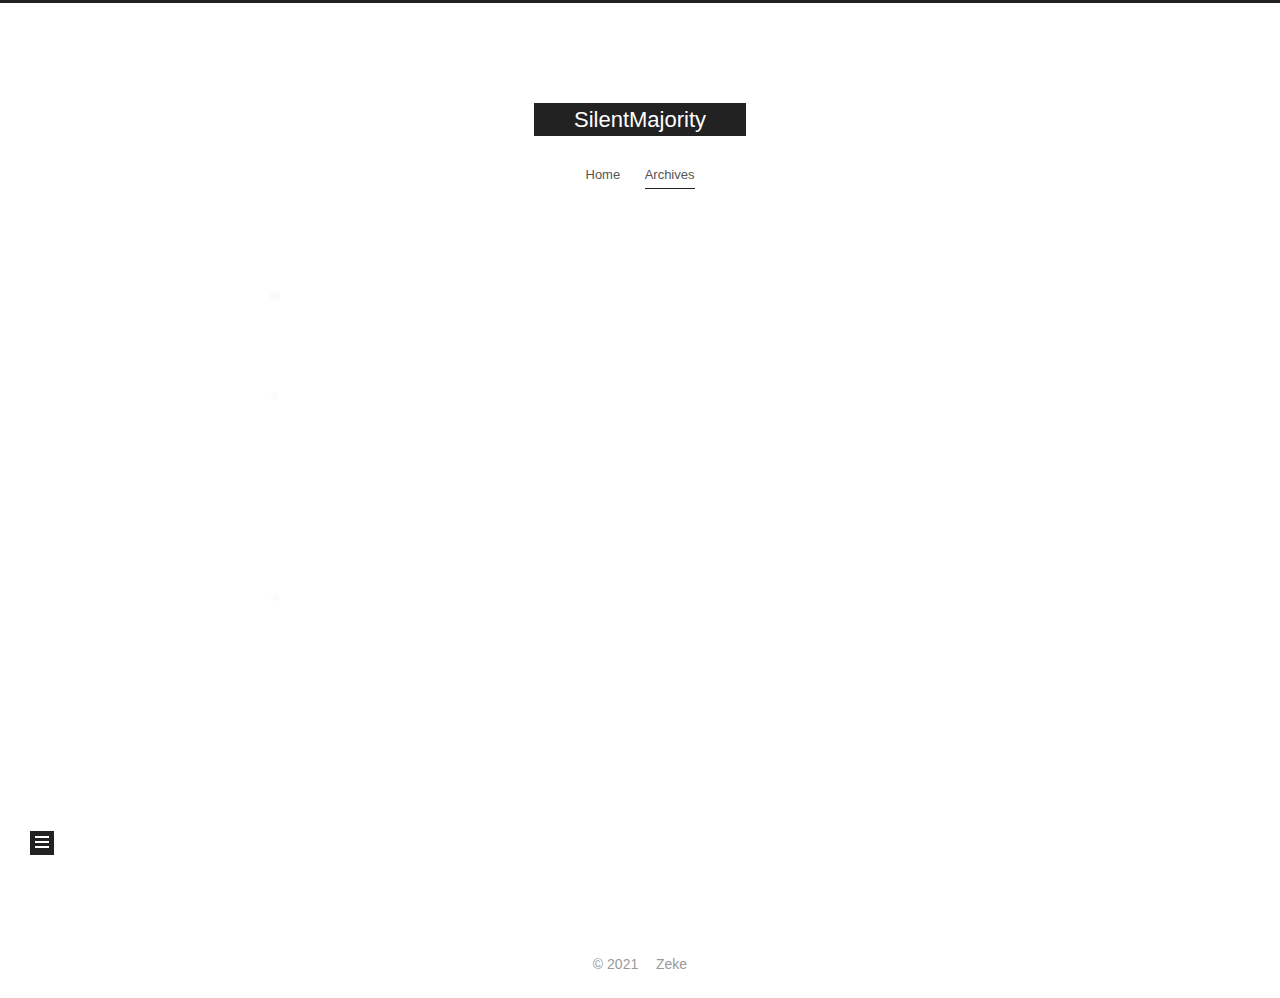
<file: archives/index.html>
<!DOCTYPE html><html lang="en"><head>
  <meta charset="UTF-8">
<meta name="viewport" content="width=device-width, initial-scale=1, maximum-scale=2">
<meta name="theme-color" content="#222">
<meta name="generator" content="Hexo 4.2.1">
  <link rel="apple-touch-icon" sizes="180x180" href="/images/apple-touch-icon-next.png">
  <link rel="icon" type="image/png" sizes="32x32" href="/images/32.ico">
  <link rel="icon" type="image/png" sizes="16x16" href="/images/16.ico">
  <link rel="mask-icon" href="/images/logo.svg" color="#222">






<script id="hexo-configurations">
    var NexT = window.NexT || {};
    var CONFIG = {"hostname":"si1entmajority.com","root":"/","scheme":"Muse","version":"7.8.0","exturl":false,"sidebar":{"position":"left","display":"post","padding":18,"offset":12,"onmobile":true},"copycode":{"enable":false,"show_result":false,"style":null},"back2top":{"enable":false,"sidebar":false,"scrollpercent":false},"bookmark":{"enable":false,"color":"#222","save":"auto"},"fancybox":false,"mediumzoom":false,"lazyload":false,"pangu":false,"comments":{"style":"tabs","active":null,"storage":true,"lazyload":false,"nav":null},"algolia":{"hits":{"per_page":10},"labels":{"input_placeholder":"Search for Posts","hits_empty":"We didn't find any results for the search: ${query}","hits_stats":"${hits} results found in ${time} ms"}},"localsearch":{"enable":false,"trigger":"auto","top_n_per_article":1,"unescape":false,"preload":false},"motion":{"enable":true,"async":false,"transition":{"post_block":"fadeIn","post_header":"slideDownIn","post_body":"slideDownIn","coll_header":"slideLeftIn","sidebar":"slideUpIn"}}};
  </script>

  <meta property="og:type" content="website">
<meta property="og:title" content="SilentMajority">
<meta property="og:url" content="http://si1entmajority.com/archives/index.html">
<meta property="og:site_name" content="SilentMajority">
<meta property="og:locale" content="en_US">
<meta property="article:author" content="Zeke">
<meta name="twitter:card" content="summary">

<link rel="canonical" href="http://si1entmajority.com/archives/">


<script id="page-configurations">
  // https://hexo.io/docs/variables.html
  CONFIG.page = {
    sidebar: "",
    isHome : false,
    isPost : false,
    lang   : 'en'
  };
</script>

  <title>Archive | SilentMajority</title>
  






  <style>:root {
  --body-bg-color: #fff;
  --content-bg-color: #fff;
  --card-bg-color: #f5f5f5;
  --text-color: #555;
  --blockquote-color: #666;
  --link-color: #555;
  --link-hover-color: #222;
  --brand-color: #fff;
  --brand-hover-color: #fff;
  --table-row-odd-bg-color: #f9f9f9;
  --table-row-hover-bg-color: #f5f5f5;
  --menu-item-bg-color: #f5f5f5;
  --btn-default-bg: #222;
  --btn-default-color: #fff;
  --btn-default-border-color: #222;
  --btn-default-hover-bg: #fff;
  --btn-default-hover-color: #222;
  --btn-default-hover-border-color: #222;
}
html {
  line-height: 1.15; /* 1 */
  -webkit-text-size-adjust: 100%; /* 2 */
}
body {
  margin: 0;
}
main {
  display: block;
}
h1 {
  font-size: 2em;
  margin: 0.67em 0;
}
hr {
  box-sizing: content-box; /* 1 */
  height: 0; /* 1 */
  overflow: visible; /* 2 */
}
pre {
  font-family: monospace, monospace; /* 1 */
  font-size: 1em; /* 2 */
}
a {
  background: transparent;
}
abbr[title] {
  border-bottom: none; /* 1 */
  text-decoration: underline; /* 2 */
  text-decoration: underline dotted; /* 2 */
}
b,
strong {
  font-weight: bolder;
}
code,
kbd,
samp {
  font-family: monospace, monospace; /* 1 */
  font-size: 1em; /* 2 */
}
small {
  font-size: 80%;
}
sub,
sup {
  font-size: 75%;
  line-height: 0;
  position: relative;
  vertical-align: baseline;
}
sub {
  bottom: -0.25em;
}
sup {
  top: -0.5em;
}
img {
  border-style: none;
}
button,
input,
optgroup,
select,
textarea {
  font-family: inherit; /* 1 */
  font-size: 100%; /* 1 */
  line-height: 1.15; /* 1 */
  margin: 0; /* 2 */
}
button,
input {
/* 1 */
  overflow: visible;
}
button,
select {
/* 1 */
  text-transform: none;
}
button,
[type='button'],
[type='reset'],
[type='submit'] {
  -webkit-appearance: button;
}
button::-moz-focus-inner,
[type='button']::-moz-focus-inner,
[type='reset']::-moz-focus-inner,
[type='submit']::-moz-focus-inner {
  border-style: none;
  padding: 0;
}
button:-moz-focusring,
[type='button']:-moz-focusring,
[type='reset']:-moz-focusring,
[type='submit']:-moz-focusring {
  outline: 1px dotted ButtonText;
}
fieldset {
  padding: 0.35em 0.75em 0.625em;
}
legend {
  box-sizing: border-box; /* 1 */
  color: inherit; /* 2 */
  display: table; /* 1 */
  max-width: 100%; /* 1 */
  padding: 0; /* 3 */
  white-space: normal; /* 1 */
}
progress {
  vertical-align: baseline;
}
textarea {
  overflow: auto;
}
[type='checkbox'],
[type='radio'] {
  box-sizing: border-box; /* 1 */
  padding: 0; /* 2 */
}
[type='number']::-webkit-inner-spin-button,
[type='number']::-webkit-outer-spin-button {
  height: auto;
}
[type='search'] {
  outline-offset: -2px; /* 2 */
  -webkit-appearance: textfield; /* 1 */
}
[type='search']::-webkit-search-decoration {
  -webkit-appearance: none;
}
::-webkit-file-upload-button {
  font: inherit; /* 2 */
  -webkit-appearance: button; /* 1 */
}
details {
  display: block;
}
summary {
  display: list-item;
}
template {
  display: none;
}
[hidden] {
  display: none;
}
::selection {
  background: #262a30;
  color: #eee;
}
html,
body {
  height: 100%;
}
body {
  background: var(--body-bg-color);
  color: var(--text-color);
  font-family: 'Lato', "PingFang SC", "Microsoft YaHei", sans-serif;
  font-size: 1em;
  line-height: 2;
}
@media (max-width: 991px) {
  body {
    padding-left: 0 !important;
    padding-right: 0 !important;
  }
}
h1,
h2,
h3,
h4,
h5,
h6 {
  font-family: 'Lato', "PingFang SC", "Microsoft YaHei", sans-serif;
  font-weight: bold;
  line-height: 1.5;
  margin: 20px 0 15px;
}
h1 {
  font-size: 1.5em;
}
h2 {
  font-size: 1.375em;
}
h3 {
  font-size: 1.25em;
}
h4 {
  font-size: 1.125em;
}
h5 {
  font-size: 1em;
}
h6 {
  font-size: 0.875em;
}
p {
  margin: 0 0 20px 0;
}
a,
span.exturl {
  border-bottom: 1px solid #999;
  color: var(--link-color);
  outline: 0;
  text-decoration: none;
  overflow-wrap: break-word;
  word-wrap: break-word;
  cursor: pointer;
}
a:hover,
span.exturl:hover {
  border-bottom-color: var(--link-hover-color);
  color: var(--link-hover-color);
}
iframe,
img,
video {
  display: block;
  margin-left: auto;
  margin-right: auto;
  max-width: 100%;
}
hr {
  background-image: repeating-linear-gradient(-45deg, #ddd, #ddd 4px, transparent 4px, transparent 8px);
  border: 0;
  height: 3px;
  margin: 40px 0;
}
blockquote {
  border-left: 4px solid #ddd;
  color: var(--blockquote-color);
  margin: 0;
  padding: 0 15px;
}
blockquote cite::before {
  content: '-';
  padding: 0 5px;
}
dt {
  font-weight: bold;
}
dd {
  margin: 0;
  padding: 0;
}
kbd {
  background-color: #f5f5f5;
  background-image: linear-gradient(#eee, #fff, #eee);
  border: 1px solid #ccc;
  border-radius: 0.2em;
  box-shadow: 0.1em 0.1em 0.2em rgba(0,0,0,0.1);
  color: #555;
  font-family: inherit;
  padding: 0.1em 0.3em;
  white-space: nowrap;
}
.table-container {
  overflow: auto;
}
table {
  border-collapse: collapse;
  border-spacing: 0;
  font-size: 0.875em;
  margin: 0 0 20px 0;
  width: 100%;
}
tbody tr:nth-of-type(odd) {
  background: var(--table-row-odd-bg-color);
}
tbody tr:hover {
  background: var(--table-row-hover-bg-color);
}
caption,
th,
td {
  font-weight: normal;
  padding: 8px;
  vertical-align: middle;
}
th,
td {
  border: 1px solid #ddd;
  border-bottom: 3px solid #ddd;
}
th {
  font-weight: 700;
  padding-bottom: 10px;
}
td {
  border-bottom-width: 1px;
}
.btn {
  background: var(--btn-default-bg);
  border: 2px solid var(--btn-default-border-color);
  border-radius: 0;
  color: var(--btn-default-color);
  display: inline-block;
  font-size: 0.875em;
  line-height: 2;
  padding: 0 20px;
  text-decoration: none;
  transition-property: background-color;
  transition-delay: 0s;
  transition-duration: 0.2s;
  transition-timing-function: ease-in-out;
}
.btn:hover {
  background: var(--btn-default-hover-bg);
  border-color: var(--btn-default-hover-border-color);
  color: var(--btn-default-hover-color);
}
.btn + .btn {
  margin: 0 0 8px 8px;
}
.btn .fa-fw {
  text-align: left;
  width: 1.285714285714286em;
}
.toggle {
  line-height: 0;
}
.toggle .toggle-line {
  background: #fff;
  display: inline-block;
  height: 2px;
  left: 0;
  position: relative;
  top: 0;
  transition: all 0.4s;
  vertical-align: top;
  width: 100%;
}
.toggle .toggle-line:not(:first-child) {
  margin-top: 3px;
}
.toggle.toggle-arrow .toggle-line-first {
  left: 50%;
  top: 2px;
  transform: rotate(45deg);
  width: 50%;
}
.toggle.toggle-arrow .toggle-line-middle {
  left: 2px;
  width: 90%;
}
.toggle.toggle-arrow .toggle-line-last {
  left: 50%;
  top: -2px;
  transform: rotate(-45deg);
  width: 50%;
}
.toggle.toggle-close .toggle-line-first {
  transform: rotate(-45deg);
  top: 5px;
}
.toggle.toggle-close .toggle-line-middle {
  opacity: 0;
}
.toggle.toggle-close .toggle-line-last {
  transform: rotate(45deg);
  top: -5px;
}
.highlight,
pre {
  background: #f7f7f7;
  color: #4d4d4c;
  line-height: 1.6;
  margin: 0 auto 20px;
}
pre,
code {
  font-family: consolas, Menlo, monospace, "PingFang SC", "Microsoft YaHei";
}
code {
  background: #eee;
  border-radius: 3px;
  color: #555;
  padding: 2px 4px;
  overflow-wrap: break-word;
  word-wrap: break-word;
}
.highlight *::selection {
  background: #d6d6d6;
}
.highlight pre {
  border: 0;
  margin: 0;
  padding: 10px 0;
}
.highlight table {
  border: 0;
  margin: 0;
  width: auto;
}
.highlight td {
  border: 0;
  padding: 0;
}
.highlight figcaption {
  background: #eff2f3;
  color: #4d4d4c;
  display: flex;
  font-size: 0.875em;
  justify-content: space-between;
  line-height: 1.2;
  padding: 0.5em;
}
.highlight figcaption a {
  color: #4d4d4c;
}
.highlight figcaption a:hover {
  border-bottom-color: #4d4d4c;
}
.highlight .gutter {
  -moz-user-select: none;
  -ms-user-select: none;
  -webkit-user-select: none;
  user-select: none;
}
.highlight .gutter pre {
  background: #eff2f3;
  color: #869194;
  padding-left: 10px;
  padding-right: 10px;
  text-align: right;
}
.highlight .code pre {
  background: #f7f7f7;
  padding-left: 10px;
  width: 100%;
}
.gist table {
  width: auto;
}
.gist table td {
  border: 0;
}
pre {
  overflow: auto;
  padding: 10px;
}
pre code {
  background: none;
  color: #4d4d4c;
  font-size: 0.875em;
  padding: 0;
  text-shadow: none;
}
pre .deletion {
  background: #fdd;
}
pre .addition {
  background: #dfd;
}
pre .meta {
  color: #eab700;
  -moz-user-select: none;
  -ms-user-select: none;
  -webkit-user-select: none;
  user-select: none;
}
pre .comment {
  color: #8e908c;
}
pre .variable,
pre .attribute,
pre .tag,
pre .name,
pre .regexp,
pre .ruby .constant,
pre .xml .tag .title,
pre .xml .pi,
pre .xml .doctype,
pre .html .doctype,
pre .css .id,
pre .css .class,
pre .css .pseudo {
  color: #c82829;
}
pre .number,
pre .preprocessor,
pre .built_in,
pre .builtin-name,
pre .literal,
pre .params,
pre .constant,
pre .command {
  color: #f5871f;
}
pre .ruby .class .title,
pre .css .rules .attribute,
pre .string,
pre .symbol,
pre .value,
pre .inheritance,
pre .header,
pre .ruby .symbol,
pre .xml .cdata,
pre .special,
pre .formula {
  color: #718c00;
}
pre .title,
pre .css .hexcolor {
  color: #3e999f;
}
pre .function,
pre .python .decorator,
pre .python .title,
pre .ruby .function .title,
pre .ruby .title .keyword,
pre .perl .sub,
pre .javascript .title,
pre .coffeescript .title {
  color: #4271ae;
}
pre .keyword,
pre .javascript .function {
  color: #8959a8;
}
.blockquote-center {
  border-left: none;
  margin: 40px 0;
  padding: 0;
  position: relative;
  text-align: center;
}
.blockquote-center .fa {
  display: block;
  opacity: 0.6;
  position: absolute;
  width: 100%;
}
.blockquote-center .fa-quote-left {
  border-top: 1px solid #ccc;
  text-align: left;
  top: -20px;
}
.blockquote-center .fa-quote-right {
  border-bottom: 1px solid #ccc;
  text-align: right;
  bottom: -20px;
}
.blockquote-center p,
.blockquote-center div {
  text-align: center;
}
.post-body .group-picture img {
  margin: 0 auto;
  padding: 0 3px;
}
.group-picture-row {
  margin-bottom: 6px;
  overflow: hidden;
}
.group-picture-column {
  float: left;
  margin-bottom: 10px;
}
.post-body .label {
  color: #555;
  display: inline;
  padding: 0 2px;
}
.post-body .label.default {
  background: #f0f0f0;
}
.post-body .label.primary {
  background: #efe6f7;
}
.post-body .label.info {
  background: #e5f2f8;
}
.post-body .label.success {
  background: #e7f4e9;
}
.post-body .label.warning {
  background: #fcf6e1;
}
.post-body .label.danger {
  background: #fae8eb;
}
.post-body .tabs {
  margin-bottom: 20px;
}
.post-body .tabs,
.tabs-comment {
  display: block;
  padding-top: 10px;
  position: relative;
}
.post-body .tabs ul.nav-tabs,
.tabs-comment ul.nav-tabs {
  display: flex;
  flex-wrap: wrap;
  margin: 0;
  margin-bottom: -1px;
  padding: 0;
}
@media (max-width: 413px) {
  .post-body .tabs ul.nav-tabs,
  .tabs-comment ul.nav-tabs {
    display: block;
    margin-bottom: 5px;
  }
}
.post-body .tabs ul.nav-tabs li.tab,
.tabs-comment ul.nav-tabs li.tab {
  border-bottom: 1px solid #ddd;
  border-left: 1px solid transparent;
  border-right: 1px solid transparent;
  border-top: 3px solid transparent;
  flex-grow: 1;
  list-style-type: none;
  border-radius: 0 0 0 0;
}
@media (max-width: 413px) {
  .post-body .tabs ul.nav-tabs li.tab,
  .tabs-comment ul.nav-tabs li.tab {
    border-bottom: 1px solid transparent;
    border-left: 3px solid transparent;
    border-right: 1px solid transparent;
    border-top: 1px solid transparent;
  }
}
@media (max-width: 413px) {
  .post-body .tabs ul.nav-tabs li.tab,
  .tabs-comment ul.nav-tabs li.tab {
    border-radius: 0;
  }
}
.post-body .tabs ul.nav-tabs li.tab a,
.tabs-comment ul.nav-tabs li.tab a {
  border-bottom: initial;
  display: block;
  line-height: 1.8;
  outline: 0;
  padding: 0.25em 0.75em;
  text-align: center;
  transition-delay: 0s;
  transition-duration: 0.2s;
  transition-timing-function: ease-out;
}
.post-body .tabs ul.nav-tabs li.tab a i,
.tabs-comment ul.nav-tabs li.tab a i {
  width: 1.285714285714286em;
}
.post-body .tabs ul.nav-tabs li.tab.active,
.tabs-comment ul.nav-tabs li.tab.active {
  border-bottom: 1px solid transparent;
  border-left: 1px solid #ddd;
  border-right: 1px solid #ddd;
  border-top: 3px solid #fc6423;
}
@media (max-width: 413px) {
  .post-body .tabs ul.nav-tabs li.tab.active,
  .tabs-comment ul.nav-tabs li.tab.active {
    border-bottom: 1px solid #ddd;
    border-left: 3px solid #fc6423;
    border-right: 1px solid #ddd;
    border-top: 1px solid #ddd;
  }
}
.post-body .tabs ul.nav-tabs li.tab.active a,
.tabs-comment ul.nav-tabs li.tab.active a {
  color: var(--link-color);
  cursor: default;
}
.post-body .tabs .tab-content .tab-pane,
.tabs-comment .tab-content .tab-pane {
  border: 1px solid #ddd;
  border-top: 0;
  padding: 20px 20px 0 20px;
  border-radius: 0;
}
.post-body .tabs .tab-content .tab-pane:not(.active),
.tabs-comment .tab-content .tab-pane:not(.active) {
  display: none;
}
.post-body .tabs .tab-content .tab-pane.active,
.tabs-comment .tab-content .tab-pane.active {
  display: block;
}
.post-body .tabs .tab-content .tab-pane.active:nth-of-type(1),
.tabs-comment .tab-content .tab-pane.active:nth-of-type(1) {
  border-radius: 0 0 0 0;
}
@media (max-width: 413px) {
  .post-body .tabs .tab-content .tab-pane.active:nth-of-type(1),
  .tabs-comment .tab-content .tab-pane.active:nth-of-type(1) {
    border-radius: 0;
  }
}
.post-body .note {
  border-radius: 3px;
  margin-bottom: 20px;
  padding: 1em;
  position: relative;
  border: 1px solid #eee;
  border-left-width: 5px;
}
.post-body .note h2,
.post-body .note h3,
.post-body .note h4,
.post-body .note h5,
.post-body .note h6 {
  margin-top: 0;
  border-bottom: initial;
  margin-bottom: 0;
  padding-top: 0;
}
.post-body .note p:first-child,
.post-body .note ul:first-child,
.post-body .note ol:first-child,
.post-body .note table:first-child,
.post-body .note pre:first-child,
.post-body .note blockquote:first-child,
.post-body .note img:first-child {
  margin-top: 0;
}
.post-body .note p:last-child,
.post-body .note ul:last-child,
.post-body .note ol:last-child,
.post-body .note table:last-child,
.post-body .note pre:last-child,
.post-body .note blockquote:last-child,
.post-body .note img:last-child {
  margin-bottom: 0;
}
.post-body .note.default {
  border-left-color: #777;
}
.post-body .note.default h2,
.post-body .note.default h3,
.post-body .note.default h4,
.post-body .note.default h5,
.post-body .note.default h6 {
  color: #777;
}
.post-body .note.primary {
  border-left-color: #6f42c1;
}
.post-body .note.primary h2,
.post-body .note.primary h3,
.post-body .note.primary h4,
.post-body .note.primary h5,
.post-body .note.primary h6 {
  color: #6f42c1;
}
.post-body .note.info {
  border-left-color: #428bca;
}
.post-body .note.info h2,
.post-body .note.info h3,
.post-body .note.info h4,
.post-body .note.info h5,
.post-body .note.info h6 {
  color: #428bca;
}
.post-body .note.success {
  border-left-color: #5cb85c;
}
.post-body .note.success h2,
.post-body .note.success h3,
.post-body .note.success h4,
.post-body .note.success h5,
.post-body .note.success h6 {
  color: #5cb85c;
}
.post-body .note.warning {
  border-left-color: #f0ad4e;
}
.post-body .note.warning h2,
.post-body .note.warning h3,
.post-body .note.warning h4,
.post-body .note.warning h5,
.post-body .note.warning h6 {
  color: #f0ad4e;
}
.post-body .note.danger {
  border-left-color: #d9534f;
}
.post-body .note.danger h2,
.post-body .note.danger h3,
.post-body .note.danger h4,
.post-body .note.danger h5,
.post-body .note.danger h6 {
  color: #d9534f;
}
.pagination .prev,
.pagination .next,
.pagination .page-number,
.pagination .space {
  display: inline-block;
  margin: 0 10px;
  padding: 0 11px;
  position: relative;
  top: -1px;
}
@media (max-width: 767px) {
  .pagination .prev,
  .pagination .next,
  .pagination .page-number,
  .pagination .space {
    margin: 0 5px;
  }
}
.pagination {
  border-top: 1px solid #eee;
  margin: 120px 0 0;
  text-align: center;
}
.pagination .prev,
.pagination .next,
.pagination .page-number {
  border-bottom: 0;
  border-top: 1px solid #eee;
  transition-property: border-color;
  transition-delay: 0s;
  transition-duration: 0.2s;
  transition-timing-function: ease-in-out;
}
.pagination .prev:hover,
.pagination .next:hover,
.pagination .page-number:hover {
  border-top-color: #222;
}
.pagination .space {
  margin: 0;
  padding: 0;
}
.pagination .prev {
  margin-left: 0;
}
.pagination .next {
  margin-right: 0;
}
.pagination .page-number.current {
  background: #ccc;
  border-top-color: #ccc;
  color: #fff;
}
@media (max-width: 767px) {
  .pagination {
    border-top: none;
  }
  .pagination .prev,
  .pagination .next,
  .pagination .page-number {
    border-bottom: 1px solid #eee;
    border-top: 0;
    margin-bottom: 10px;
    padding: 0 10px;
  }
  .pagination .prev:hover,
  .pagination .next:hover,
  .pagination .page-number:hover {
    border-bottom-color: #222;
  }
}
.comments {
  margin-top: 60px;
  overflow: hidden;
}
.comment-button-group {
  display: flex;
  flex-wrap: wrap-reverse;
  justify-content: center;
  margin: 1em 0;
}
.comment-button-group .comment-button {
  margin: 0.1em 0.2em;
}
.comment-button-group .comment-button.active {
  background: var(--btn-default-hover-bg);
  border-color: var(--btn-default-hover-border-color);
  color: var(--btn-default-hover-color);
}
.comment-position {
  display: none;
}
.comment-position.active {
  display: block;
}
.tabs-comment {
  background: var(--content-bg-color);
  margin-top: 4em;
  padding-top: 0;
}
.tabs-comment .comments {
  border: 0;
  box-shadow: none;
  margin-top: 0;
  padding-top: 0;
}
.container {
  min-height: 100%;
  position: relative;
}
.main-inner {
  margin: 0 auto;
  width: 700px;
}
@media (min-width: 1200px) {
  .main-inner {
    width: 800px;
  }
}
@media (min-width: 1600px) {
  .main-inner {
    width: 900px;
  }
}
@media (max-width: 767px) {
  .content-wrap {
    padding: 0 20px;
  }
}
.header {
  background: transparent;
}
.header-inner {
  margin: 0 auto;
  width: 700px;
}
@media (min-width: 1200px) {
  .header-inner {
    width: 800px;
  }
}
@media (min-width: 1600px) {
  .header-inner {
    width: 900px;
  }
}
.site-brand-container {
  display: flex;
  flex-shrink: 0;
  padding: 0 10px;
}
.headband {
  background: #222;
  height: 3px;
}
.site-meta {
  flex-grow: 1;
  text-align: center;
}
@media (max-width: 767px) {
  .site-meta {
    text-align: center;
  }
}
.brand {
  border-bottom: none;
  color: var(--brand-color);
  display: inline-block;
  line-height: 1.375em;
  padding: 0 40px;
  position: relative;
}
.brand:hover {
  color: var(--brand-hover-color);
}
.site-title {
  font-family: 'Lato', "PingFang SC", "Microsoft YaHei", sans-serif;
  font-size: 1.375em;
  font-weight: normal;
  margin: 0;
}
.site-subtitle {
  color: #999;
  font-size: 0.8125em;
  margin: 10px 0;
}
.use-motion .brand {
  opacity: 0;
}
.use-motion .site-title,
.use-motion .site-subtitle,
.use-motion .custom-logo-image {
  opacity: 0;
  position: relative;
  top: -10px;
}
.site-nav-toggle,
.site-nav-right {
  display: none;
}
@media (max-width: 767px) {
  .site-nav-toggle,
  .site-nav-right {
    display: flex;
    flex-direction: column;
    justify-content: center;
  }
}
.site-nav-toggle .toggle,
.site-nav-right .toggle {
  color: var(--text-color);
  padding: 10px;
  width: 22px;
}
.site-nav-toggle .toggle .toggle-line,
.site-nav-right .toggle .toggle-line {
  background: var(--text-color);
  border-radius: 1px;
}
.site-nav {
  display: block;
}
@media (max-width: 767px) {
  .site-nav {
    clear: both;
    display: none;
  }
}
.site-nav.site-nav-on {
  display: block;
}
.menu {
  margin-top: 20px;
  padding-left: 0;
  text-align: center;
}
.menu-item {
  display: inline-block;
  list-style: none;
  margin: 0 10px;
}
@media (max-width: 767px) {
  .menu-item {
    display: block;
    margin-top: 10px;
  }
  .menu-item.menu-item-search {
    display: none;
  }
}
.menu-item a,
.menu-item span.exturl {
  border-bottom: 0;
  display: block;
  font-size: 0.8125em;
  transition-property: border-color;
  transition-delay: 0s;
  transition-duration: 0.2s;
  transition-timing-function: ease-in-out;
}
@media (hover: none) {
  .menu-item a:hover,
  .menu-item span.exturl:hover {
    border-bottom-color: transparent !important;
  }
}
.menu-item .fa,
.menu-item .fab,
.menu-item .far,
.menu-item .fas {
  margin-right: 8px;
}
.menu-item .badge {
  display: inline-block;
  font-weight: bold;
  line-height: 1;
  margin-left: 0.35em;
  margin-top: 0.35em;
  text-align: center;
  white-space: nowrap;
}
@media (max-width: 767px) {
  .menu-item .badge {
    float: right;
    margin-left: 0;
  }
}
.menu-item-active a,
.menu .menu-item a:hover,
.menu .menu-item span.exturl:hover {
  background: var(--menu-item-bg-color);
}
.use-motion .menu-item {
  opacity: 0;
}
.sidebar {
  background: #222;
  bottom: 0;
  box-shadow: inset 0 2px 6px #000;
  position: fixed;
  top: 0;
}
.sidebar-inner {
  color: #999;
  padding: 18px 10px;
  text-align: center;
}
.cc-license {
  margin-top: 10px;
  text-align: center;
}
.cc-license .cc-opacity {
  border-bottom: none;
  opacity: 0.7;
}
.cc-license .cc-opacity:hover {
  opacity: 0.9;
}
.cc-license img {
  display: inline-block;
}
.site-author-image {
  border: 2px solid #333;
  display: block;
  margin: 0 auto;
  max-width: 96px;
  padding: 2px;
}
.site-author-name {
  color: #f5f5f5;
  font-weight: normal;
  margin: 5px 0 0;
  text-align: center;
}
.site-description {
  color: #999;
  font-size: 1em;
  margin-top: 5px;
  text-align: center;
}
.links-of-author {
  margin-top: 15px;
}
.links-of-author a,
.links-of-author span.exturl {
  border-bottom-color: #555;
  display: inline-block;
  font-size: 0.8125em;
  margin-bottom: 10px;
  margin-right: 10px;
  vertical-align: middle;
}
.links-of-author a::before,
.links-of-author span.exturl::before {
  background: #dbffff;
  border-radius: 50%;
  content: ' ';
  display: inline-block;
  height: 4px;
  margin-right: 3px;
  vertical-align: middle;
  width: 4px;
}
.sidebar-button {
  margin-top: 15px;
}
.sidebar-button a {
  border: 1px solid #fc6423;
  border-radius: 4px;
  color: #fc6423;
  display: inline-block;
  padding: 0 15px;
}
.sidebar-button a .fa,
.sidebar-button a .fab,
.sidebar-button a .far,
.sidebar-button a .fas {
  margin-right: 5px;
}
.sidebar-button a:hover {
  background: #fc6423;
  border: 1px solid #fc6423;
  color: #fff;
}
.sidebar-button a:hover .fa,
.sidebar-button a:hover .fab,
.sidebar-button a:hover .far,
.sidebar-button a:hover .fas {
  color: #fff;
}
.links-of-blogroll {
  font-size: 0.8125em;
  margin-top: 10px;
}
.links-of-blogroll-title {
  font-size: 0.875em;
  font-weight: 600;
  margin-top: 0;
}
.links-of-blogroll-list {
  list-style: none;
  margin: 0;
  padding: 0;
}
#sidebar-dimmer {
  display: none;
}
@media (max-width: 767px) {
  #sidebar-dimmer {
    background: #000;
    display: block;
    height: 100%;
    left: 100%;
    opacity: 0;
    position: fixed;
    top: 0;
    width: 100%;
    z-index: 1100;
  }
  .sidebar-active + #sidebar-dimmer {
    opacity: 0.7;
    transform: translateX(-100%);
    transition: opacity 0.5s;
  }
}
.sidebar-nav {
  margin: 0;
  padding-bottom: 20px;
  padding-left: 0;
}
.sidebar-nav li {
  border-bottom: 1px solid transparent;
  color: #666;
  cursor: pointer;
  display: inline-block;
  font-size: 0.875em;
}
.sidebar-nav li.sidebar-nav-overview {
  margin-left: 10px;
}
.sidebar-nav li:hover {
  color: #f5f5f5;
}
.sidebar-nav .sidebar-nav-active {
  border-bottom-color: #87daff;
  color: #87daff;
}
.sidebar-nav .sidebar-nav-active:hover {
  color: #87daff;
}
.sidebar-panel {
  display: none;
  overflow-x: hidden;
  overflow-y: auto;
}
.sidebar-panel-active {
  display: block;
}
.sidebar-toggle {
  background: #222;
  bottom: 45px;
  cursor: pointer;
  height: 14px;
  left: 30px;
  padding: 5px;
  position: fixed;
  width: 14px;
  z-index: 1300;
}
@media (max-width: 991px) {
  .sidebar-toggle {
    left: 20px;
    opacity: 0.8;
  }
}
.sidebar-toggle:hover .toggle-line {
  background: #87daff;
}
.post-toc {
  font-size: 0.875em;
}
.post-toc ol {
  list-style: none;
  margin: 0;
  padding: 0 2px 5px 10px;
  text-align: left;
}
.post-toc ol > ol {
  padding-left: 0;
}
.post-toc ol a {
  transition-property: all;
  transition-delay: 0s;
  transition-duration: 0.2s;
  transition-timing-function: ease-in-out;
}
.post-toc .nav-item {
  line-height: 1.8;
  overflow: hidden;
  text-overflow: ellipsis;
  white-space: nowrap;
}
.post-toc .nav .nav-child {
  display: none;
}
.post-toc .nav .active > .nav-child {
  display: block;
}
.post-toc .nav .active-current > .nav-child {
  display: block;
}
.post-toc .nav .active-current > .nav-child > .nav-item {
  display: block;
}
.post-toc .nav .active > a {
  border-bottom-color: #87daff;
  color: #87daff;
}
.post-toc .nav .active-current > a {
  color: #87daff;
}
.post-toc .nav .active-current > a:hover {
  color: #87daff;
}
.site-state {
  display: flex;
  justify-content: center;
  line-height: 1.4;
  margin-top: 10px;
  overflow: hidden;
  text-align: center;
  white-space: nowrap;
}
.site-state-item {
  padding: 0 15px;
}
.site-state-item:not(:first-child) {
  border-left: 1px solid #333;
}
.site-state-item a {
  border-bottom: none;
}
.site-state-item-count {
  display: block;
  font-size: 1.25em;
  font-weight: 600;
  text-align: center;
}
.site-state-item-name {
  color: inherit;
  font-size: 0.875em;
}
.footer {
  color: #999;
  font-size: 0.875em;
  padding: 20px 0;
}
.footer.footer-fixed {
  bottom: 0;
  left: 0;
  position: absolute;
  right: 0;
}
.footer-inner {
  box-sizing: border-box;
  margin: 0 auto;
  text-align: center;
  width: 700px;
}
@media (min-width: 1200px) {
  .footer-inner {
    width: 800px;
  }
}
@media (min-width: 1600px) {
  .footer-inner {
    width: 900px;
  }
}
.languages {
  display: inline-block;
  font-size: 1.125em;
  position: relative;
}
.languages .lang-select-label span {
  margin: 0 0.5em;
}
.languages .lang-select {
  height: 100%;
  left: 0;
  opacity: 0;
  position: absolute;
  top: 0;
  width: 100%;
}
.with-love {
  color: #ff0000;
  display: inline-block;
  margin: 0 5px;
}
.powered-by,
.theme-info {
  display: inline-block;
}
@-moz-keyframes iconAnimate {
  0%, 100% {
    transform: scale(1);
  }
  10%, 30% {
    transform: scale(0.9);
  }
  20%, 40%, 60%, 80% {
    transform: scale(1.1);
  }
  50%, 70% {
    transform: scale(1.1);
  }
}
@-webkit-keyframes iconAnimate {
  0%, 100% {
    transform: scale(1);
  }
  10%, 30% {
    transform: scale(0.9);
  }
  20%, 40%, 60%, 80% {
    transform: scale(1.1);
  }
  50%, 70% {
    transform: scale(1.1);
  }
}
@-o-keyframes iconAnimate {
  0%, 100% {
    transform: scale(1);
  }
  10%, 30% {
    transform: scale(0.9);
  }
  20%, 40%, 60%, 80% {
    transform: scale(1.1);
  }
  50%, 70% {
    transform: scale(1.1);
  }
}
@keyframes iconAnimate {
  0%, 100% {
    transform: scale(1);
  }
  10%, 30% {
    transform: scale(0.9);
  }
  20%, 40%, 60%, 80% {
    transform: scale(1.1);
  }
  50%, 70% {
    transform: scale(1.1);
  }
}
.post-body {
  font-family: 'Lato', "PingFang SC", "Microsoft YaHei", sans-serif;
  overflow-wrap: break-word;
  word-wrap: break-word;
}
@media (min-width: 1200px) {
  .post-body {
    font-size: 1.125em;
  }
}
.post-body .exturl .fa {
  font-size: 0.875em;
  margin-left: 4px;
}
.post-body .image-caption,
.post-body .figure .caption {
  color: #999;
  font-size: 0.875em;
  font-weight: bold;
  line-height: 1;
  margin: -20px auto 15px;
  text-align: center;
}
.post-sticky-flag {
  display: inline-block;
  transform: rotate(30deg);
}
.post-button {
  margin-top: 40px;
  text-align: center;
}
.use-motion .post-block,
.use-motion .pagination,
.use-motion .comments {
  opacity: 0;
}
.use-motion .post-header {
  opacity: 0;
}
.use-motion .post-body {
  opacity: 0;
}
.use-motion .collection-header {
  opacity: 0;
}
.posts-collapse {
  margin-left: 35px;
  position: relative;
}
@media (max-width: 767px) {
  .posts-collapse {
    margin-left: 0px;
    margin-right: 0px;
  }
}
.posts-collapse .collection-title {
  font-size: 1.125em;
  position: relative;
}
.posts-collapse .collection-title::before {
  background: #999;
  border: 1px solid #fff;
  border-radius: 50%;
  content: ' ';
  height: 10px;
  left: 0;
  margin-left: -6px;
  margin-top: -4px;
  position: absolute;
  top: 50%;
  width: 10px;
}
.posts-collapse .collection-year {
  font-size: 1.5em;
  font-weight: bold;
  margin: 60px 0;
  position: relative;
}
.posts-collapse .collection-year::before {
  background: #bbb;
  border-radius: 50%;
  content: ' ';
  height: 8px;
  left: 0;
  margin-left: -4px;
  margin-top: -4px;
  position: absolute;
  top: 50%;
  width: 8px;
}
.posts-collapse .collection-header {
  display: block;
  margin: 0 0 0 20px;
}
.posts-collapse .collection-header small {
  color: #bbb;
  margin-left: 5px;
}
.posts-collapse .post-header {
  border-bottom: 1px dashed #ccc;
  margin: 30px 0;
  padding-left: 15px;
  position: relative;
  transition-property: border;
  transition-delay: 0s;
  transition-duration: 0.2s;
  transition-timing-function: ease-in-out;
}
.posts-collapse .post-header::before {
  background: #bbb;
  border: 1px solid #fff;
  border-radius: 50%;
  content: ' ';
  height: 6px;
  left: 0;
  margin-left: -4px;
  position: absolute;
  top: 0.75em;
  transition-property: background;
  width: 6px;
  transition-delay: 0s;
  transition-duration: 0.2s;
  transition-timing-function: ease-in-out;
}
.posts-collapse .post-header:hover {
  border-bottom-color: #666;
}
.posts-collapse .post-header:hover::before {
  background: #222;
}
.posts-collapse .post-meta {
  display: inline;
  font-size: 0.75em;
  margin-right: 10px;
}
.posts-collapse .post-title {
  display: inline;
}
.posts-collapse .post-title a,
.posts-collapse .post-title span.exturl {
  border-bottom: none;
  color: var(--link-color);
}
.posts-collapse .post-title .fa-external-link-alt {
  font-size: 0.875em;
  margin-left: 5px;
}
.posts-collapse::before {
  background: #f5f5f5;
  content: ' ';
  height: 100%;
  left: 0;
  margin-left: -2px;
  position: absolute;
  top: 1.25em;
  width: 4px;
}
.post-eof {
  background: #ccc;
  height: 1px;
  margin: 80px auto 60px;
  text-align: center;
  width: 8%;
}
.post-block:last-of-type .post-eof {
  display: none;
}
.content {
  padding-top: 40px;
}
@media (min-width: 992px) {
  .post-body {
    text-align: justify;
  }
}
@media (max-width: 991px) {
  .post-body {
    text-align: justify;
  }
}
.post-body h1,
.post-body h2,
.post-body h3,
.post-body h4,
.post-body h5,
.post-body h6 {
  padding-top: 10px;
}
.post-body h1 .header-anchor,
.post-body h2 .header-anchor,
.post-body h3 .header-anchor,
.post-body h4 .header-anchor,
.post-body h5 .header-anchor,
.post-body h6 .header-anchor {
  border-bottom-style: none;
  color: #ccc;
  float: right;
  margin-left: 10px;
  visibility: hidden;
}
.post-body h1 .header-anchor:hover,
.post-body h2 .header-anchor:hover,
.post-body h3 .header-anchor:hover,
.post-body h4 .header-anchor:hover,
.post-body h5 .header-anchor:hover,
.post-body h6 .header-anchor:hover {
  color: inherit;
}
.post-body h1:hover .header-anchor,
.post-body h2:hover .header-anchor,
.post-body h3:hover .header-anchor,
.post-body h4:hover .header-anchor,
.post-body h5:hover .header-anchor,
.post-body h6:hover .header-anchor {
  visibility: visible;
}
.post-body iframe,
.post-body img,
.post-body video {
  margin-bottom: 20px;
}
.post-body .video-container {
  height: 0;
  margin-bottom: 20px;
  overflow: hidden;
  padding-top: 75%;
  position: relative;
  width: 100%;
}
.post-body .video-container iframe,
.post-body .video-container object,
.post-body .video-container embed {
  height: 100%;
  left: 0;
  margin: 0;
  position: absolute;
  top: 0;
  width: 100%;
}
.post-gallery {
  align-items: center;
  display: grid;
  grid-gap: 10px;
  grid-template-columns: 1fr 1fr 1fr;
  margin-bottom: 20px;
}
@media (max-width: 767px) {
  .post-gallery {
    grid-template-columns: 1fr 1fr;
  }
}
.post-gallery a {
  border: 0;
}
.post-gallery img {
  margin: 0;
}
.posts-expand .post-header {
  font-size: 1.125em;
}
.posts-expand .post-title {
  font-size: 1.5em;
  font-weight: normal;
  margin: initial;
  text-align: center;
  overflow-wrap: break-word;
  word-wrap: break-word;
}
.posts-expand .post-title-link {
  border-bottom: none;
  color: var(--link-color);
  display: inline-block;
  position: relative;
  vertical-align: top;
}
.posts-expand .post-title-link::before {
  background: var(--link-color);
  bottom: 0;
  content: '';
  height: 2px;
  left: 0;
  position: absolute;
  transform: scaleX(0);
  visibility: hidden;
  width: 100%;
  transition-delay: 0s;
  transition-duration: 0.2s;
  transition-timing-function: ease-in-out;
}
.posts-expand .post-title-link:hover::before {
  transform: scaleX(1);
  visibility: visible;
}
.posts-expand .post-title-link .fa-external-link-alt {
  font-size: 0.875em;
  margin-left: 5px;
}
.posts-expand .post-meta {
  color: #999;
  font-family: 'Lato', "PingFang SC", "Microsoft YaHei", sans-serif;
  font-size: 0.75em;
  margin: 3px 0 60px 0;
  text-align: center;
}
.posts-expand .post-meta .post-description {
  font-size: 0.875em;
  margin-top: 2px;
}
.posts-expand .post-meta time {
  border-bottom: 1px dashed #999;
  cursor: pointer;
}
.post-meta .post-meta-item + .post-meta-item::before {
  content: '|';
  margin: 0 0.5em;
}
.post-meta-divider {
  margin: 0 0.5em;
}
.post-meta-item-icon {
  margin-right: 3px;
}
@media (max-width: 991px) {
  .post-meta-item-icon {
    display: inline-block;
  }
}
@media (max-width: 991px) {
  .post-meta-item-text {
    display: none;
  }
}
.post-nav {
  border-top: 1px solid #eee;
  display: flex;
  justify-content: space-between;
  margin-top: 15px;
  padding: 10px 5px 0;
}
.post-nav-item {
  flex: 1;
}
.post-nav-item a {
  border-bottom: none;
  display: block;
  font-size: 0.875em;
  line-height: 1.6;
  position: relative;
}
.post-nav-item a:active {
  top: 2px;
}
.post-nav-item .fa {
  font-size: 0.75em;
}
.post-nav-item:first-child {
  margin-right: 15px;
}
.post-nav-item:first-child .fa {
  margin-right: 5px;
}
.post-nav-item:last-child {
  margin-left: 15px;
  text-align: right;
}
.post-nav-item:last-child .fa {
  margin-left: 5px;
}
.rtl.post-body p,
.rtl.post-body a,
.rtl.post-body h1,
.rtl.post-body h2,
.rtl.post-body h3,
.rtl.post-body h4,
.rtl.post-body h5,
.rtl.post-body h6,
.rtl.post-body li,
.rtl.post-body ul,
.rtl.post-body ol {
  direction: rtl;
  font-family: UKIJ Ekran;
}
.rtl.post-title {
  font-family: UKIJ Ekran;
}
.post-tags {
  margin-top: 40px;
  text-align: center;
}
.post-tags a {
  display: inline-block;
  font-size: 0.8125em;
}
.post-tags a:not(:last-child) {
  margin-right: 10px;
}
.post-widgets {
  border-top: 1px solid #eee;
  margin-top: 15px;
  text-align: center;
}
.wp_rating {
  height: 20px;
  line-height: 20px;
  margin-top: 10px;
  padding-top: 6px;
  text-align: center;
}
.social-like {
  display: flex;
  font-size: 0.875em;
  justify-content: center;
  text-align: center;
}
.reward-container {
  margin: 20px auto;
  padding: 10px 0;
  text-align: center;
  width: 90%;
}
.reward-container button {
  background: transparent;
  border: 1px solid #fc6423;
  border-radius: 0;
  color: #fc6423;
  cursor: pointer;
  line-height: 2;
  outline: 0;
  padding: 0 15px;
  vertical-align: text-top;
}
.reward-container button:hover {
  background: #fc6423;
  border: 1px solid transparent;
  color: #fa9366;
}
#qr {
  padding-top: 20px;
}
#qr a {
  border: 0;
}
#qr img {
  display: inline-block;
  margin: 0.8em 2em 0 2em;
  max-width: 100%;
  width: 180px;
}
#qr p {
  text-align: center;
}
.category-all-page .category-all-title {
  text-align: center;
}
.category-all-page .category-all {
  margin-top: 20px;
}
.category-all-page .category-list {
  list-style: none;
  margin: 0;
  padding: 0;
}
.category-all-page .category-list-item {
  margin: 5px 10px;
}
.category-all-page .category-list-count {
  color: #bbb;
}
.category-all-page .category-list-count::before {
  content: ' (';
  display: inline;
}
.category-all-page .category-list-count::after {
  content: ') ';
  display: inline;
}
.category-all-page .category-list-child {
  padding-left: 10px;
}
.event-list {
  padding: 0;
}
.event-list hr {
  background: #222;
  margin: 20px 0 45px 0;
}
.event-list hr::after {
  background: #222;
  color: #fff;
  content: 'NOW';
  display: inline-block;
  font-weight: bold;
  padding: 0 5px;
  text-align: right;
}
.event-list .event {
  background: #222;
  margin: 20px 0;
  min-height: 40px;
  padding: 15px 0 15px 10px;
}
.event-list .event .event-summary {
  color: #fff;
  margin: 0;
  padding-bottom: 3px;
}
.event-list .event .event-summary::before {
  animation: dot-flash 1s alternate infinite ease-in-out;
  color: #fff;
  content: '\f111';
  display: inline-block;
  font-size: 10px;
  margin-right: 25px;
  vertical-align: middle;
  font-family: 'Font Awesome 5 Free';
  font-weight: 900;
}
.event-list .event .event-relative-time {
  color: #bbb;
  display: inline-block;
  font-size: 12px;
  font-weight: normal;
  padding-left: 12px;
}
.event-list .event .event-details {
  color: #fff;
  display: block;
  line-height: 18px;
  margin-left: 56px;
  padding-bottom: 6px;
  padding-top: 3px;
  text-indent: -24px;
}
.event-list .event .event-details::before {
  color: #fff;
  display: inline-block;
  margin-right: 9px;
  text-align: center;
  text-indent: 0;
  width: 14px;
  font-family: 'Font Awesome 5 Free';
  font-weight: 900;
}
.event-list .event .event-details.event-location::before {
  content: '\f041';
}
.event-list .event .event-details.event-duration::before {
  content: '\f017';
}
.event-list .event-past {
  background: #f5f5f5;
}
.event-list .event-past .event-summary,
.event-list .event-past .event-details {
  color: #bbb;
  opacity: 0.9;
}
.event-list .event-past .event-summary::before,
.event-list .event-past .event-details::before {
  animation: none;
  color: #bbb;
}
@-moz-keyframes dot-flash {
  from {
    opacity: 1;
    transform: scale(1);
  }
  to {
    opacity: 0;
    transform: scale(0.8);
  }
}
@-webkit-keyframes dot-flash {
  from {
    opacity: 1;
    transform: scale(1);
  }
  to {
    opacity: 0;
    transform: scale(0.8);
  }
}
@-o-keyframes dot-flash {
  from {
    opacity: 1;
    transform: scale(1);
  }
  to {
    opacity: 0;
    transform: scale(0.8);
  }
}
@keyframes dot-flash {
  from {
    opacity: 1;
    transform: scale(1);
  }
  to {
    opacity: 0;
    transform: scale(0.8);
  }
}
ul.breadcrumb {
  font-size: 0.75em;
  list-style: none;
  margin: 1em 0;
  padding: 0 2em;
  text-align: center;
}
ul.breadcrumb li {
  display: inline;
}
ul.breadcrumb li + li::before {
  content: '/\00a0';
  font-weight: normal;
  padding: 0.5em;
}
ul.breadcrumb li + li:last-child {
  font-weight: bold;
}
.tag-cloud {
  text-align: center;
}
.tag-cloud a {
  display: inline-block;
  margin: 10px;
}
.tag-cloud a:hover {
  color: var(--link-hover-color) !important;
}
@media (max-width: 767px) {
  .header-inner,
  .main-inner,
  .footer-inner {
    width: auto;
  }
}
.header-inner {
  padding-top: 100px;
}
@media (max-width: 767px) {
  .header-inner {
    padding-top: 50px;
  }
}
.main-inner {
  padding-bottom: 60px;
}
.content {
  padding-top: 70px;
}
@media (max-width: 767px) {
  .content {
    padding-top: 35px;
  }
}
embed {
  display: block;
  margin: 0 auto 25px auto;
}
.custom-logo .site-meta-headline {
  text-align: center;
}
.custom-logo .site-title {
  color: #222;
  margin: 10px auto 0;
}
.custom-logo .site-title a {
  border: 0;
}
.custom-logo-image {
  background: #fff;
  margin: 0 auto;
  max-width: 150px;
  padding: 5px;
}
.brand {
  background: var(--btn-default-bg);
}
@media (max-width: 767px) {
  .site-nav {
    border-bottom: 1px solid #ddd;
    border-top: 1px solid #ddd;
    left: 0;
    margin: 0;
    padding: 0;
    width: 100%;
  }
}
@media (max-width: 767px) {
  .menu {
    text-align: left;
  }
}
.menu-item-active a,
.menu .menu-item a:hover,
.menu .menu-item span.exturl:hover {
  background: transparent;
  border-bottom: 1px solid var(--link-hover-color) !important;
}
@media (max-width: 767px) {
  .menu-item-active a,
  .menu .menu-item a:hover,
  .menu .menu-item span.exturl:hover {
    border-bottom: 1px dotted #ddd !important;
  }
}
@media (max-width: 767px) {
  .menu .menu-item {
    margin: 0 10px;
  }
}
.menu .menu-item a,
.menu .menu-item span.exturl {
  border-bottom: 1px solid transparent;
}
@media (max-width: 767px) {
  .menu .menu-item a,
  .menu .menu-item span.exturl {
    padding: 5px 10px;
  }
}
@media (min-width: 768px) {
  .menu .menu-item .fa,
  .menu .menu-item .fab,
  .menu .menu-item .far,
  .menu .menu-item .fas {
    display: block;
    line-height: 2;
    margin-right: 0;
    width: 100%;
  }
}
.menu .menu-item .badge {
  background: #eee;
  padding: 1px 4px;
}
.sub-menu {
  margin: 10px 0;
}
.sub-menu .menu-item {
  display: inline-block;
}
.sidebar {
  left: -320px;
}
.sidebar.sidebar-active {
  left: 0;
}
.sidebar {
  width: 320px;
  z-index: 1200;
  transition-delay: 0s;
  transition-duration: 0.2s;
  transition-timing-function: ease-out;
}
.sidebar a,
.sidebar span.exturl {
  border-bottom-color: #555;
  color: #999;
}
.sidebar a:hover,
.sidebar span.exturl:hover {
  border-bottom-color: #eee;
  color: #eee;
}
.links-of-blogroll-item {
  padding: 2px 10px;
}
.links-of-blogroll-item a,
.links-of-blogroll-item span.exturl {
  box-sizing: border-box;
  display: inline-block;
  max-width: 280px;
  overflow: hidden;
  text-overflow: ellipsis;
  white-space: nowrap;
}
</style><noscript>
  <style>
  .use-motion .brand,
  .use-motion .menu-item,
  .sidebar-inner,
  .use-motion .post-block,
  .use-motion .pagination,
  .use-motion .comments,
  .use-motion .post-header,
  .use-motion .post-body,
  .use-motion .collection-header { opacity: initial; }

  .use-motion .site-title,
  .use-motion .site-subtitle {
    opacity: initial;
    top: initial;
  }

  .use-motion .logo-line-before i { left: initial; }
  .use-motion .logo-line-after i { right: initial; }
  </style>
</noscript>

<script>function loadCss(l){var d=document,h=d.head,s=d.createElement('link');s.rel='stylesheet';s.href=l;!function e(f){if (d.body)return f();setTimeout(function(){e(f)})}(function(){h.appendChild(s);});}loadCss('/style.css');</script></head>

<body itemscope="" itemtype="http://schema.org/WebPage">
  <div class="container use-motion">
    <div class="headband"></div>

    <header class="header" itemscope="" itemtype="http://schema.org/WPHeader">
      <div class="header-inner"><div class="site-brand-container">
  <div class="site-nav-toggle">
    <div class="toggle" aria-label="Toggle navigation bar">
      <span class="toggle-line toggle-line-first"></span>
      <span class="toggle-line toggle-line-middle"></span>
      <span class="toggle-line toggle-line-last"></span>
    </div>
  </div>

  <div class="site-meta">

    <a href="/" class="brand" rel="start">
      <span class="logo-line-before"><i></i></span>
      <h1 class="site-title">SilentMajority</h1>
      <span class="logo-line-after"><i></i></span>
    </a>
  </div>

  <div class="site-nav-right">
    <div class="toggle popup-trigger">
    </div>
  </div>
</div>




<nav class="site-nav">
  <ul id="menu" class="main-menu menu">
        <li class="menu-item menu-item-home">

    <a href="/" rel="section">Home</a>

  </li>
        <li class="menu-item menu-item-archives">

    <a href="/archives/" rel="section">Archives</a>

  </li>
  </ul>
</nav>




</div>
    </header>

    


    <main class="main">
      <div class="main-inner">
        <div class="content-wrap">
          

          <div class="content archive">
            

  
  
  
  <div class="post-block">
    <div class="posts-collapse">
      <div class="collection-title">
        <span class="collection-header">Um..! 4 posts in total. Keep on posting.</span>
      </div>

      
    <div class="collection-year">
      <span class="collection-header">2021</span>
    </div>

  <article itemscope="" itemtype="http://schema.org/Article">
    <header class="post-header">

      <div class="post-meta">
        <time itemprop="dateCreated" datetime="2021-01-05T00:00:19+08:00" content="2021-01-05">
          01-05
        </time>
      </div>

      <div class="post-title">
          <a class="post-title-link" href="/2021/01/05/%E9%87%8D%E9%80%A2/" itemprop="url">
            <span itemprop="name">重逢</span>
          </a>
      </div>

    </header>
  </article>
    <div class="collection-year">
      <span class="collection-header">2020</span>
    </div>

  <article itemscope="" itemtype="http://schema.org/Article">
    <header class="post-header">

      <div class="post-meta">
        <time itemprop="dateCreated" datetime="2020-07-20T23:46:33+08:00" content="2020-07-20">
          07-20
        </time>
      </div>

      <div class="post-title">
          <a class="post-title-link" href="/2020/07/20/DREAM/" itemprop="url">
            <span itemprop="name">DREAM</span>
          </a>
      </div>

    </header>
  </article>

  <article itemscope="" itemtype="http://schema.org/Article">
    <header class="post-header">

      <div class="post-meta">
        <time itemprop="dateCreated" datetime="2020-07-19T23:50:45+08:00" content="2020-07-19">
          07-19
        </time>
      </div>

      <div class="post-title">
          <a class="post-title-link" href="/2020/07/19/%E5%85%B3%E4%BA%8ESilentMajority/" itemprop="url">
            <span itemprop="name">关于SilentMajority</span>
          </a>
      </div>

    </header>
  </article>

  <article itemscope="" itemtype="http://schema.org/Article">
    <header class="post-header">

      <div class="post-meta">
        <time itemprop="dateCreated" datetime="2020-07-18T23:33:58+08:00" content="2020-07-18">
          07-18
        </time>
      </div>

      <div class="post-title">
          <a class="post-title-link" href="/2020/07/18/BEGIN/" itemprop="url">
            <span itemprop="name">BEGIN</span>
          </a>
      </div>

    </header>
  </article>


    </div>
  </div>
  
  
  

  



          </div>
          

<script>
  window.addEventListener('tabs:register', () => {
    let { activeClass } = CONFIG.comments;
    if (CONFIG.comments.storage) {
      activeClass = localStorage.getItem('comments_active') || activeClass;
    }
    if (activeClass) {
      let activeTab = document.querySelector(`a[href="#comment-${activeClass}"]`);
      if (activeTab) {
        activeTab.click();
      }
    }
  });
  if (CONFIG.comments.storage) {
    window.addEventListener('tabs:click', event => {
      if (!event.target.matches('.tabs-comment .tab-content .tab-pane')) return;
      let commentClass = event.target.classList[1];
      localStorage.setItem('comments_active', commentClass);
    });
  }
</script>

        </div>
          
  
  <div class="toggle sidebar-toggle">
    <span class="toggle-line toggle-line-first"></span>
    <span class="toggle-line toggle-line-middle"></span>
    <span class="toggle-line toggle-line-last"></span>
  </div>

  <aside class="sidebar">
    <div class="sidebar-inner">

      <ul class="sidebar-nav motion-element">
        <li class="sidebar-nav-toc">
          Table of Contents
        </li>
        <li class="sidebar-nav-overview">
          Overview
        </li>
      </ul>

      <!--noindex-->
      <div class="post-toc-wrap sidebar-panel">
      </div>
      <!--/noindex-->

      <div class="site-overview-wrap sidebar-panel">
        <div class="site-author motion-element" itemprop="author" itemscope="" itemtype="http://schema.org/Person">
  <p class="site-author-name" itemprop="name">Zeke</p>
  <div class="site-description" itemprop="description"></div>
</div>
<div class="site-state-wrap motion-element">
  <nav class="site-state">
      <div class="site-state-item site-state-posts">
          <a href="/archives/">
        
          <span class="site-state-item-count">4</span>
          <span class="site-state-item-name">posts</span>
        </a>
      </div>
  </nav>
</div>



      </div>

    </div>
  </aside>
  <div id="sidebar-dimmer"></div>


      </div>
    </main>

    <footer class="footer">
      <div class="footer-inner">
        

        

<div class="copyright">
  
  © 
  <span itemprop="copyrightYear">2021</span>
  <span class="with-love">
    <i class="/images/16.ico"></i>
  </span>
  <span class="author" itemprop="copyrightHolder">Zeke</span>
</div>

        








      </div>
    </footer>
  </div>

  
  
  
  














  















  

  



<script src="/bundle.js"></script></body></html>
</file>
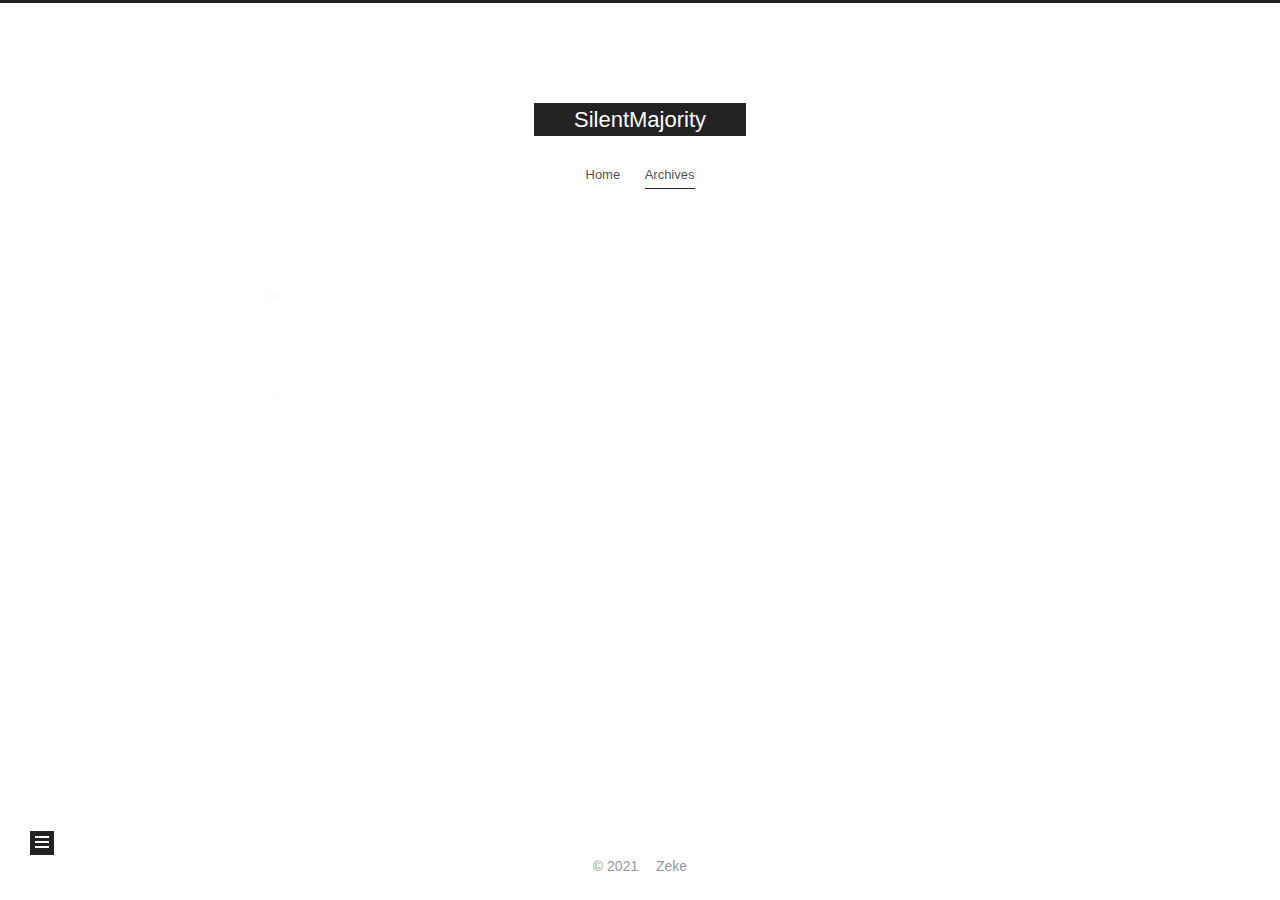
<file: archives/2020/index.html>
<!DOCTYPE html><html lang="en"><head>
  <meta charset="UTF-8">
<meta name="viewport" content="width=device-width, initial-scale=1, maximum-scale=2">
<meta name="theme-color" content="#222">
<meta name="generator" content="Hexo 4.2.1">
  <link rel="apple-touch-icon" sizes="180x180" href="/images/apple-touch-icon-next.png">
  <link rel="icon" type="image/png" sizes="32x32" href="/images/32.ico">
  <link rel="icon" type="image/png" sizes="16x16" href="/images/16.ico">
  <link rel="mask-icon" href="/images/logo.svg" color="#222">






<script id="hexo-configurations">
    var NexT = window.NexT || {};
    var CONFIG = {"hostname":"si1entmajority.com","root":"/","scheme":"Muse","version":"7.8.0","exturl":false,"sidebar":{"position":"left","display":"post","padding":18,"offset":12,"onmobile":true},"copycode":{"enable":false,"show_result":false,"style":null},"back2top":{"enable":false,"sidebar":false,"scrollpercent":false},"bookmark":{"enable":false,"color":"#222","save":"auto"},"fancybox":false,"mediumzoom":false,"lazyload":false,"pangu":false,"comments":{"style":"tabs","active":null,"storage":true,"lazyload":false,"nav":null},"algolia":{"hits":{"per_page":10},"labels":{"input_placeholder":"Search for Posts","hits_empty":"We didn't find any results for the search: ${query}","hits_stats":"${hits} results found in ${time} ms"}},"localsearch":{"enable":false,"trigger":"auto","top_n_per_article":1,"unescape":false,"preload":false},"motion":{"enable":true,"async":false,"transition":{"post_block":"fadeIn","post_header":"slideDownIn","post_body":"slideDownIn","coll_header":"slideLeftIn","sidebar":"slideUpIn"}}};
  </script>

  <meta property="og:type" content="website">
<meta property="og:title" content="SilentMajority">
<meta property="og:url" content="http://si1entmajority.com/archives/2020/index.html">
<meta property="og:site_name" content="SilentMajority">
<meta property="og:locale" content="en_US">
<meta property="article:author" content="Zeke">
<meta name="twitter:card" content="summary">

<link rel="canonical" href="http://si1entmajority.com/archives/2020/">


<script id="page-configurations">
  // https://hexo.io/docs/variables.html
  CONFIG.page = {
    sidebar: "",
    isHome : false,
    isPost : false,
    lang   : 'en'
  };
</script>

  <title>Archive | SilentMajority</title>
  






  <style>:root {
  --body-bg-color: #fff;
  --content-bg-color: #fff;
  --card-bg-color: #f5f5f5;
  --text-color: #555;
  --blockquote-color: #666;
  --link-color: #555;
  --link-hover-color: #222;
  --brand-color: #fff;
  --brand-hover-color: #fff;
  --table-row-odd-bg-color: #f9f9f9;
  --table-row-hover-bg-color: #f5f5f5;
  --menu-item-bg-color: #f5f5f5;
  --btn-default-bg: #222;
  --btn-default-color: #fff;
  --btn-default-border-color: #222;
  --btn-default-hover-bg: #fff;
  --btn-default-hover-color: #222;
  --btn-default-hover-border-color: #222;
}
html {
  line-height: 1.15; /* 1 */
  -webkit-text-size-adjust: 100%; /* 2 */
}
body {
  margin: 0;
}
main {
  display: block;
}
h1 {
  font-size: 2em;
  margin: 0.67em 0;
}
hr {
  box-sizing: content-box; /* 1 */
  height: 0; /* 1 */
  overflow: visible; /* 2 */
}
pre {
  font-family: monospace, monospace; /* 1 */
  font-size: 1em; /* 2 */
}
a {
  background: transparent;
}
abbr[title] {
  border-bottom: none; /* 1 */
  text-decoration: underline; /* 2 */
  text-decoration: underline dotted; /* 2 */
}
b,
strong {
  font-weight: bolder;
}
code,
kbd,
samp {
  font-family: monospace, monospace; /* 1 */
  font-size: 1em; /* 2 */
}
small {
  font-size: 80%;
}
sub,
sup {
  font-size: 75%;
  line-height: 0;
  position: relative;
  vertical-align: baseline;
}
sub {
  bottom: -0.25em;
}
sup {
  top: -0.5em;
}
img {
  border-style: none;
}
button,
input,
optgroup,
select,
textarea {
  font-family: inherit; /* 1 */
  font-size: 100%; /* 1 */
  line-height: 1.15; /* 1 */
  margin: 0; /* 2 */
}
button,
input {
/* 1 */
  overflow: visible;
}
button,
select {
/* 1 */
  text-transform: none;
}
button,
[type='button'],
[type='reset'],
[type='submit'] {
  -webkit-appearance: button;
}
button::-moz-focus-inner,
[type='button']::-moz-focus-inner,
[type='reset']::-moz-focus-inner,
[type='submit']::-moz-focus-inner {
  border-style: none;
  padding: 0;
}
button:-moz-focusring,
[type='button']:-moz-focusring,
[type='reset']:-moz-focusring,
[type='submit']:-moz-focusring {
  outline: 1px dotted ButtonText;
}
fieldset {
  padding: 0.35em 0.75em 0.625em;
}
legend {
  box-sizing: border-box; /* 1 */
  color: inherit; /* 2 */
  display: table; /* 1 */
  max-width: 100%; /* 1 */
  padding: 0; /* 3 */
  white-space: normal; /* 1 */
}
progress {
  vertical-align: baseline;
}
textarea {
  overflow: auto;
}
[type='checkbox'],
[type='radio'] {
  box-sizing: border-box; /* 1 */
  padding: 0; /* 2 */
}
[type='number']::-webkit-inner-spin-button,
[type='number']::-webkit-outer-spin-button {
  height: auto;
}
[type='search'] {
  outline-offset: -2px; /* 2 */
  -webkit-appearance: textfield; /* 1 */
}
[type='search']::-webkit-search-decoration {
  -webkit-appearance: none;
}
::-webkit-file-upload-button {
  font: inherit; /* 2 */
  -webkit-appearance: button; /* 1 */
}
details {
  display: block;
}
summary {
  display: list-item;
}
template {
  display: none;
}
[hidden] {
  display: none;
}
::selection {
  background: #262a30;
  color: #eee;
}
html,
body {
  height: 100%;
}
body {
  background: var(--body-bg-color);
  color: var(--text-color);
  font-family: 'Lato', "PingFang SC", "Microsoft YaHei", sans-serif;
  font-size: 1em;
  line-height: 2;
}
@media (max-width: 991px) {
  body {
    padding-left: 0 !important;
    padding-right: 0 !important;
  }
}
h1,
h2,
h3,
h4,
h5,
h6 {
  font-family: 'Lato', "PingFang SC", "Microsoft YaHei", sans-serif;
  font-weight: bold;
  line-height: 1.5;
  margin: 20px 0 15px;
}
h1 {
  font-size: 1.5em;
}
h2 {
  font-size: 1.375em;
}
h3 {
  font-size: 1.25em;
}
h4 {
  font-size: 1.125em;
}
h5 {
  font-size: 1em;
}
h6 {
  font-size: 0.875em;
}
p {
  margin: 0 0 20px 0;
}
a,
span.exturl {
  border-bottom: 1px solid #999;
  color: var(--link-color);
  outline: 0;
  text-decoration: none;
  overflow-wrap: break-word;
  word-wrap: break-word;
  cursor: pointer;
}
a:hover,
span.exturl:hover {
  border-bottom-color: var(--link-hover-color);
  color: var(--link-hover-color);
}
iframe,
img,
video {
  display: block;
  margin-left: auto;
  margin-right: auto;
  max-width: 100%;
}
hr {
  background-image: repeating-linear-gradient(-45deg, #ddd, #ddd 4px, transparent 4px, transparent 8px);
  border: 0;
  height: 3px;
  margin: 40px 0;
}
blockquote {
  border-left: 4px solid #ddd;
  color: var(--blockquote-color);
  margin: 0;
  padding: 0 15px;
}
blockquote cite::before {
  content: '-';
  padding: 0 5px;
}
dt {
  font-weight: bold;
}
dd {
  margin: 0;
  padding: 0;
}
kbd {
  background-color: #f5f5f5;
  background-image: linear-gradient(#eee, #fff, #eee);
  border: 1px solid #ccc;
  border-radius: 0.2em;
  box-shadow: 0.1em 0.1em 0.2em rgba(0,0,0,0.1);
  color: #555;
  font-family: inherit;
  padding: 0.1em 0.3em;
  white-space: nowrap;
}
.table-container {
  overflow: auto;
}
table {
  border-collapse: collapse;
  border-spacing: 0;
  font-size: 0.875em;
  margin: 0 0 20px 0;
  width: 100%;
}
tbody tr:nth-of-type(odd) {
  background: var(--table-row-odd-bg-color);
}
tbody tr:hover {
  background: var(--table-row-hover-bg-color);
}
caption,
th,
td {
  font-weight: normal;
  padding: 8px;
  vertical-align: middle;
}
th,
td {
  border: 1px solid #ddd;
  border-bottom: 3px solid #ddd;
}
th {
  font-weight: 700;
  padding-bottom: 10px;
}
td {
  border-bottom-width: 1px;
}
.btn {
  background: var(--btn-default-bg);
  border: 2px solid var(--btn-default-border-color);
  border-radius: 0;
  color: var(--btn-default-color);
  display: inline-block;
  font-size: 0.875em;
  line-height: 2;
  padding: 0 20px;
  text-decoration: none;
  transition-property: background-color;
  transition-delay: 0s;
  transition-duration: 0.2s;
  transition-timing-function: ease-in-out;
}
.btn:hover {
  background: var(--btn-default-hover-bg);
  border-color: var(--btn-default-hover-border-color);
  color: var(--btn-default-hover-color);
}
.btn + .btn {
  margin: 0 0 8px 8px;
}
.btn .fa-fw {
  text-align: left;
  width: 1.285714285714286em;
}
.toggle {
  line-height: 0;
}
.toggle .toggle-line {
  background: #fff;
  display: inline-block;
  height: 2px;
  left: 0;
  position: relative;
  top: 0;
  transition: all 0.4s;
  vertical-align: top;
  width: 100%;
}
.toggle .toggle-line:not(:first-child) {
  margin-top: 3px;
}
.toggle.toggle-arrow .toggle-line-first {
  left: 50%;
  top: 2px;
  transform: rotate(45deg);
  width: 50%;
}
.toggle.toggle-arrow .toggle-line-middle {
  left: 2px;
  width: 90%;
}
.toggle.toggle-arrow .toggle-line-last {
  left: 50%;
  top: -2px;
  transform: rotate(-45deg);
  width: 50%;
}
.toggle.toggle-close .toggle-line-first {
  transform: rotate(-45deg);
  top: 5px;
}
.toggle.toggle-close .toggle-line-middle {
  opacity: 0;
}
.toggle.toggle-close .toggle-line-last {
  transform: rotate(45deg);
  top: -5px;
}
.highlight,
pre {
  background: #f7f7f7;
  color: #4d4d4c;
  line-height: 1.6;
  margin: 0 auto 20px;
}
pre,
code {
  font-family: consolas, Menlo, monospace, "PingFang SC", "Microsoft YaHei";
}
code {
  background: #eee;
  border-radius: 3px;
  color: #555;
  padding: 2px 4px;
  overflow-wrap: break-word;
  word-wrap: break-word;
}
.highlight *::selection {
  background: #d6d6d6;
}
.highlight pre {
  border: 0;
  margin: 0;
  padding: 10px 0;
}
.highlight table {
  border: 0;
  margin: 0;
  width: auto;
}
.highlight td {
  border: 0;
  padding: 0;
}
.highlight figcaption {
  background: #eff2f3;
  color: #4d4d4c;
  display: flex;
  font-size: 0.875em;
  justify-content: space-between;
  line-height: 1.2;
  padding: 0.5em;
}
.highlight figcaption a {
  color: #4d4d4c;
}
.highlight figcaption a:hover {
  border-bottom-color: #4d4d4c;
}
.highlight .gutter {
  -moz-user-select: none;
  -ms-user-select: none;
  -webkit-user-select: none;
  user-select: none;
}
.highlight .gutter pre {
  background: #eff2f3;
  color: #869194;
  padding-left: 10px;
  padding-right: 10px;
  text-align: right;
}
.highlight .code pre {
  background: #f7f7f7;
  padding-left: 10px;
  width: 100%;
}
.gist table {
  width: auto;
}
.gist table td {
  border: 0;
}
pre {
  overflow: auto;
  padding: 10px;
}
pre code {
  background: none;
  color: #4d4d4c;
  font-size: 0.875em;
  padding: 0;
  text-shadow: none;
}
pre .deletion {
  background: #fdd;
}
pre .addition {
  background: #dfd;
}
pre .meta {
  color: #eab700;
  -moz-user-select: none;
  -ms-user-select: none;
  -webkit-user-select: none;
  user-select: none;
}
pre .comment {
  color: #8e908c;
}
pre .variable,
pre .attribute,
pre .tag,
pre .name,
pre .regexp,
pre .ruby .constant,
pre .xml .tag .title,
pre .xml .pi,
pre .xml .doctype,
pre .html .doctype,
pre .css .id,
pre .css .class,
pre .css .pseudo {
  color: #c82829;
}
pre .number,
pre .preprocessor,
pre .built_in,
pre .builtin-name,
pre .literal,
pre .params,
pre .constant,
pre .command {
  color: #f5871f;
}
pre .ruby .class .title,
pre .css .rules .attribute,
pre .string,
pre .symbol,
pre .value,
pre .inheritance,
pre .header,
pre .ruby .symbol,
pre .xml .cdata,
pre .special,
pre .formula {
  color: #718c00;
}
pre .title,
pre .css .hexcolor {
  color: #3e999f;
}
pre .function,
pre .python .decorator,
pre .python .title,
pre .ruby .function .title,
pre .ruby .title .keyword,
pre .perl .sub,
pre .javascript .title,
pre .coffeescript .title {
  color: #4271ae;
}
pre .keyword,
pre .javascript .function {
  color: #8959a8;
}
.blockquote-center {
  border-left: none;
  margin: 40px 0;
  padding: 0;
  position: relative;
  text-align: center;
}
.blockquote-center .fa {
  display: block;
  opacity: 0.6;
  position: absolute;
  width: 100%;
}
.blockquote-center .fa-quote-left {
  border-top: 1px solid #ccc;
  text-align: left;
  top: -20px;
}
.blockquote-center .fa-quote-right {
  border-bottom: 1px solid #ccc;
  text-align: right;
  bottom: -20px;
}
.blockquote-center p,
.blockquote-center div {
  text-align: center;
}
.post-body .group-picture img {
  margin: 0 auto;
  padding: 0 3px;
}
.group-picture-row {
  margin-bottom: 6px;
  overflow: hidden;
}
.group-picture-column {
  float: left;
  margin-bottom: 10px;
}
.post-body .label {
  color: #555;
  display: inline;
  padding: 0 2px;
}
.post-body .label.default {
  background: #f0f0f0;
}
.post-body .label.primary {
  background: #efe6f7;
}
.post-body .label.info {
  background: #e5f2f8;
}
.post-body .label.success {
  background: #e7f4e9;
}
.post-body .label.warning {
  background: #fcf6e1;
}
.post-body .label.danger {
  background: #fae8eb;
}
.post-body .tabs {
  margin-bottom: 20px;
}
.post-body .tabs,
.tabs-comment {
  display: block;
  padding-top: 10px;
  position: relative;
}
.post-body .tabs ul.nav-tabs,
.tabs-comment ul.nav-tabs {
  display: flex;
  flex-wrap: wrap;
  margin: 0;
  margin-bottom: -1px;
  padding: 0;
}
@media (max-width: 413px) {
  .post-body .tabs ul.nav-tabs,
  .tabs-comment ul.nav-tabs {
    display: block;
    margin-bottom: 5px;
  }
}
.post-body .tabs ul.nav-tabs li.tab,
.tabs-comment ul.nav-tabs li.tab {
  border-bottom: 1px solid #ddd;
  border-left: 1px solid transparent;
  border-right: 1px solid transparent;
  border-top: 3px solid transparent;
  flex-grow: 1;
  list-style-type: none;
  border-radius: 0 0 0 0;
}
@media (max-width: 413px) {
  .post-body .tabs ul.nav-tabs li.tab,
  .tabs-comment ul.nav-tabs li.tab {
    border-bottom: 1px solid transparent;
    border-left: 3px solid transparent;
    border-right: 1px solid transparent;
    border-top: 1px solid transparent;
  }
}
@media (max-width: 413px) {
  .post-body .tabs ul.nav-tabs li.tab,
  .tabs-comment ul.nav-tabs li.tab {
    border-radius: 0;
  }
}
.post-body .tabs ul.nav-tabs li.tab a,
.tabs-comment ul.nav-tabs li.tab a {
  border-bottom: initial;
  display: block;
  line-height: 1.8;
  outline: 0;
  padding: 0.25em 0.75em;
  text-align: center;
  transition-delay: 0s;
  transition-duration: 0.2s;
  transition-timing-function: ease-out;
}
.post-body .tabs ul.nav-tabs li.tab a i,
.tabs-comment ul.nav-tabs li.tab a i {
  width: 1.285714285714286em;
}
.post-body .tabs ul.nav-tabs li.tab.active,
.tabs-comment ul.nav-tabs li.tab.active {
  border-bottom: 1px solid transparent;
  border-left: 1px solid #ddd;
  border-right: 1px solid #ddd;
  border-top: 3px solid #fc6423;
}
@media (max-width: 413px) {
  .post-body .tabs ul.nav-tabs li.tab.active,
  .tabs-comment ul.nav-tabs li.tab.active {
    border-bottom: 1px solid #ddd;
    border-left: 3px solid #fc6423;
    border-right: 1px solid #ddd;
    border-top: 1px solid #ddd;
  }
}
.post-body .tabs ul.nav-tabs li.tab.active a,
.tabs-comment ul.nav-tabs li.tab.active a {
  color: var(--link-color);
  cursor: default;
}
.post-body .tabs .tab-content .tab-pane,
.tabs-comment .tab-content .tab-pane {
  border: 1px solid #ddd;
  border-top: 0;
  padding: 20px 20px 0 20px;
  border-radius: 0;
}
.post-body .tabs .tab-content .tab-pane:not(.active),
.tabs-comment .tab-content .tab-pane:not(.active) {
  display: none;
}
.post-body .tabs .tab-content .tab-pane.active,
.tabs-comment .tab-content .tab-pane.active {
  display: block;
}
.post-body .tabs .tab-content .tab-pane.active:nth-of-type(1),
.tabs-comment .tab-content .tab-pane.active:nth-of-type(1) {
  border-radius: 0 0 0 0;
}
@media (max-width: 413px) {
  .post-body .tabs .tab-content .tab-pane.active:nth-of-type(1),
  .tabs-comment .tab-content .tab-pane.active:nth-of-type(1) {
    border-radius: 0;
  }
}
.post-body .note {
  border-radius: 3px;
  margin-bottom: 20px;
  padding: 1em;
  position: relative;
  border: 1px solid #eee;
  border-left-width: 5px;
}
.post-body .note h2,
.post-body .note h3,
.post-body .note h4,
.post-body .note h5,
.post-body .note h6 {
  margin-top: 0;
  border-bottom: initial;
  margin-bottom: 0;
  padding-top: 0;
}
.post-body .note p:first-child,
.post-body .note ul:first-child,
.post-body .note ol:first-child,
.post-body .note table:first-child,
.post-body .note pre:first-child,
.post-body .note blockquote:first-child,
.post-body .note img:first-child {
  margin-top: 0;
}
.post-body .note p:last-child,
.post-body .note ul:last-child,
.post-body .note ol:last-child,
.post-body .note table:last-child,
.post-body .note pre:last-child,
.post-body .note blockquote:last-child,
.post-body .note img:last-child {
  margin-bottom: 0;
}
.post-body .note.default {
  border-left-color: #777;
}
.post-body .note.default h2,
.post-body .note.default h3,
.post-body .note.default h4,
.post-body .note.default h5,
.post-body .note.default h6 {
  color: #777;
}
.post-body .note.primary {
  border-left-color: #6f42c1;
}
.post-body .note.primary h2,
.post-body .note.primary h3,
.post-body .note.primary h4,
.post-body .note.primary h5,
.post-body .note.primary h6 {
  color: #6f42c1;
}
.post-body .note.info {
  border-left-color: #428bca;
}
.post-body .note.info h2,
.post-body .note.info h3,
.post-body .note.info h4,
.post-body .note.info h5,
.post-body .note.info h6 {
  color: #428bca;
}
.post-body .note.success {
  border-left-color: #5cb85c;
}
.post-body .note.success h2,
.post-body .note.success h3,
.post-body .note.success h4,
.post-body .note.success h5,
.post-body .note.success h6 {
  color: #5cb85c;
}
.post-body .note.warning {
  border-left-color: #f0ad4e;
}
.post-body .note.warning h2,
.post-body .note.warning h3,
.post-body .note.warning h4,
.post-body .note.warning h5,
.post-body .note.warning h6 {
  color: #f0ad4e;
}
.post-body .note.danger {
  border-left-color: #d9534f;
}
.post-body .note.danger h2,
.post-body .note.danger h3,
.post-body .note.danger h4,
.post-body .note.danger h5,
.post-body .note.danger h6 {
  color: #d9534f;
}
.pagination .prev,
.pagination .next,
.pagination .page-number,
.pagination .space {
  display: inline-block;
  margin: 0 10px;
  padding: 0 11px;
  position: relative;
  top: -1px;
}
@media (max-width: 767px) {
  .pagination .prev,
  .pagination .next,
  .pagination .page-number,
  .pagination .space {
    margin: 0 5px;
  }
}
.pagination {
  border-top: 1px solid #eee;
  margin: 120px 0 0;
  text-align: center;
}
.pagination .prev,
.pagination .next,
.pagination .page-number {
  border-bottom: 0;
  border-top: 1px solid #eee;
  transition-property: border-color;
  transition-delay: 0s;
  transition-duration: 0.2s;
  transition-timing-function: ease-in-out;
}
.pagination .prev:hover,
.pagination .next:hover,
.pagination .page-number:hover {
  border-top-color: #222;
}
.pagination .space {
  margin: 0;
  padding: 0;
}
.pagination .prev {
  margin-left: 0;
}
.pagination .next {
  margin-right: 0;
}
.pagination .page-number.current {
  background: #ccc;
  border-top-color: #ccc;
  color: #fff;
}
@media (max-width: 767px) {
  .pagination {
    border-top: none;
  }
  .pagination .prev,
  .pagination .next,
  .pagination .page-number {
    border-bottom: 1px solid #eee;
    border-top: 0;
    margin-bottom: 10px;
    padding: 0 10px;
  }
  .pagination .prev:hover,
  .pagination .next:hover,
  .pagination .page-number:hover {
    border-bottom-color: #222;
  }
}
.comments {
  margin-top: 60px;
  overflow: hidden;
}
.comment-button-group {
  display: flex;
  flex-wrap: wrap-reverse;
  justify-content: center;
  margin: 1em 0;
}
.comment-button-group .comment-button {
  margin: 0.1em 0.2em;
}
.comment-button-group .comment-button.active {
  background: var(--btn-default-hover-bg);
  border-color: var(--btn-default-hover-border-color);
  color: var(--btn-default-hover-color);
}
.comment-position {
  display: none;
}
.comment-position.active {
  display: block;
}
.tabs-comment {
  background: var(--content-bg-color);
  margin-top: 4em;
  padding-top: 0;
}
.tabs-comment .comments {
  border: 0;
  box-shadow: none;
  margin-top: 0;
  padding-top: 0;
}
.container {
  min-height: 100%;
  position: relative;
}
.main-inner {
  margin: 0 auto;
  width: 700px;
}
@media (min-width: 1200px) {
  .main-inner {
    width: 800px;
  }
}
@media (min-width: 1600px) {
  .main-inner {
    width: 900px;
  }
}
@media (max-width: 767px) {
  .content-wrap {
    padding: 0 20px;
  }
}
.header {
  background: transparent;
}
.header-inner {
  margin: 0 auto;
  width: 700px;
}
@media (min-width: 1200px) {
  .header-inner {
    width: 800px;
  }
}
@media (min-width: 1600px) {
  .header-inner {
    width: 900px;
  }
}
.site-brand-container {
  display: flex;
  flex-shrink: 0;
  padding: 0 10px;
}
.headband {
  background: #222;
  height: 3px;
}
.site-meta {
  flex-grow: 1;
  text-align: center;
}
@media (max-width: 767px) {
  .site-meta {
    text-align: center;
  }
}
.brand {
  border-bottom: none;
  color: var(--brand-color);
  display: inline-block;
  line-height: 1.375em;
  padding: 0 40px;
  position: relative;
}
.brand:hover {
  color: var(--brand-hover-color);
}
.site-title {
  font-family: 'Lato', "PingFang SC", "Microsoft YaHei", sans-serif;
  font-size: 1.375em;
  font-weight: normal;
  margin: 0;
}
.site-subtitle {
  color: #999;
  font-size: 0.8125em;
  margin: 10px 0;
}
.use-motion .brand {
  opacity: 0;
}
.use-motion .site-title,
.use-motion .site-subtitle,
.use-motion .custom-logo-image {
  opacity: 0;
  position: relative;
  top: -10px;
}
.site-nav-toggle,
.site-nav-right {
  display: none;
}
@media (max-width: 767px) {
  .site-nav-toggle,
  .site-nav-right {
    display: flex;
    flex-direction: column;
    justify-content: center;
  }
}
.site-nav-toggle .toggle,
.site-nav-right .toggle {
  color: var(--text-color);
  padding: 10px;
  width: 22px;
}
.site-nav-toggle .toggle .toggle-line,
.site-nav-right .toggle .toggle-line {
  background: var(--text-color);
  border-radius: 1px;
}
.site-nav {
  display: block;
}
@media (max-width: 767px) {
  .site-nav {
    clear: both;
    display: none;
  }
}
.site-nav.site-nav-on {
  display: block;
}
.menu {
  margin-top: 20px;
  padding-left: 0;
  text-align: center;
}
.menu-item {
  display: inline-block;
  list-style: none;
  margin: 0 10px;
}
@media (max-width: 767px) {
  .menu-item {
    display: block;
    margin-top: 10px;
  }
  .menu-item.menu-item-search {
    display: none;
  }
}
.menu-item a,
.menu-item span.exturl {
  border-bottom: 0;
  display: block;
  font-size: 0.8125em;
  transition-property: border-color;
  transition-delay: 0s;
  transition-duration: 0.2s;
  transition-timing-function: ease-in-out;
}
@media (hover: none) {
  .menu-item a:hover,
  .menu-item span.exturl:hover {
    border-bottom-color: transparent !important;
  }
}
.menu-item .fa,
.menu-item .fab,
.menu-item .far,
.menu-item .fas {
  margin-right: 8px;
}
.menu-item .badge {
  display: inline-block;
  font-weight: bold;
  line-height: 1;
  margin-left: 0.35em;
  margin-top: 0.35em;
  text-align: center;
  white-space: nowrap;
}
@media (max-width: 767px) {
  .menu-item .badge {
    float: right;
    margin-left: 0;
  }
}
.menu-item-active a,
.menu .menu-item a:hover,
.menu .menu-item span.exturl:hover {
  background: var(--menu-item-bg-color);
}
.use-motion .menu-item {
  opacity: 0;
}
.sidebar {
  background: #222;
  bottom: 0;
  box-shadow: inset 0 2px 6px #000;
  position: fixed;
  top: 0;
}
.sidebar-inner {
  color: #999;
  padding: 18px 10px;
  text-align: center;
}
.cc-license {
  margin-top: 10px;
  text-align: center;
}
.cc-license .cc-opacity {
  border-bottom: none;
  opacity: 0.7;
}
.cc-license .cc-opacity:hover {
  opacity: 0.9;
}
.cc-license img {
  display: inline-block;
}
.site-author-image {
  border: 2px solid #333;
  display: block;
  margin: 0 auto;
  max-width: 96px;
  padding: 2px;
}
.site-author-name {
  color: #f5f5f5;
  font-weight: normal;
  margin: 5px 0 0;
  text-align: center;
}
.site-description {
  color: #999;
  font-size: 1em;
  margin-top: 5px;
  text-align: center;
}
.links-of-author {
  margin-top: 15px;
}
.links-of-author a,
.links-of-author span.exturl {
  border-bottom-color: #555;
  display: inline-block;
  font-size: 0.8125em;
  margin-bottom: 10px;
  margin-right: 10px;
  vertical-align: middle;
}
.links-of-author a::before,
.links-of-author span.exturl::before {
  background: #dbffff;
  border-radius: 50%;
  content: ' ';
  display: inline-block;
  height: 4px;
  margin-right: 3px;
  vertical-align: middle;
  width: 4px;
}
.sidebar-button {
  margin-top: 15px;
}
.sidebar-button a {
  border: 1px solid #fc6423;
  border-radius: 4px;
  color: #fc6423;
  display: inline-block;
  padding: 0 15px;
}
.sidebar-button a .fa,
.sidebar-button a .fab,
.sidebar-button a .far,
.sidebar-button a .fas {
  margin-right: 5px;
}
.sidebar-button a:hover {
  background: #fc6423;
  border: 1px solid #fc6423;
  color: #fff;
}
.sidebar-button a:hover .fa,
.sidebar-button a:hover .fab,
.sidebar-button a:hover .far,
.sidebar-button a:hover .fas {
  color: #fff;
}
.links-of-blogroll {
  font-size: 0.8125em;
  margin-top: 10px;
}
.links-of-blogroll-title {
  font-size: 0.875em;
  font-weight: 600;
  margin-top: 0;
}
.links-of-blogroll-list {
  list-style: none;
  margin: 0;
  padding: 0;
}
#sidebar-dimmer {
  display: none;
}
@media (max-width: 767px) {
  #sidebar-dimmer {
    background: #000;
    display: block;
    height: 100%;
    left: 100%;
    opacity: 0;
    position: fixed;
    top: 0;
    width: 100%;
    z-index: 1100;
  }
  .sidebar-active + #sidebar-dimmer {
    opacity: 0.7;
    transform: translateX(-100%);
    transition: opacity 0.5s;
  }
}
.sidebar-nav {
  margin: 0;
  padding-bottom: 20px;
  padding-left: 0;
}
.sidebar-nav li {
  border-bottom: 1px solid transparent;
  color: #666;
  cursor: pointer;
  display: inline-block;
  font-size: 0.875em;
}
.sidebar-nav li.sidebar-nav-overview {
  margin-left: 10px;
}
.sidebar-nav li:hover {
  color: #f5f5f5;
}
.sidebar-nav .sidebar-nav-active {
  border-bottom-color: #87daff;
  color: #87daff;
}
.sidebar-nav .sidebar-nav-active:hover {
  color: #87daff;
}
.sidebar-panel {
  display: none;
  overflow-x: hidden;
  overflow-y: auto;
}
.sidebar-panel-active {
  display: block;
}
.sidebar-toggle {
  background: #222;
  bottom: 45px;
  cursor: pointer;
  height: 14px;
  left: 30px;
  padding: 5px;
  position: fixed;
  width: 14px;
  z-index: 1300;
}
@media (max-width: 991px) {
  .sidebar-toggle {
    left: 20px;
    opacity: 0.8;
  }
}
.sidebar-toggle:hover .toggle-line {
  background: #87daff;
}
.post-toc {
  font-size: 0.875em;
}
.post-toc ol {
  list-style: none;
  margin: 0;
  padding: 0 2px 5px 10px;
  text-align: left;
}
.post-toc ol > ol {
  padding-left: 0;
}
.post-toc ol a {
  transition-property: all;
  transition-delay: 0s;
  transition-duration: 0.2s;
  transition-timing-function: ease-in-out;
}
.post-toc .nav-item {
  line-height: 1.8;
  overflow: hidden;
  text-overflow: ellipsis;
  white-space: nowrap;
}
.post-toc .nav .nav-child {
  display: none;
}
.post-toc .nav .active > .nav-child {
  display: block;
}
.post-toc .nav .active-current > .nav-child {
  display: block;
}
.post-toc .nav .active-current > .nav-child > .nav-item {
  display: block;
}
.post-toc .nav .active > a {
  border-bottom-color: #87daff;
  color: #87daff;
}
.post-toc .nav .active-current > a {
  color: #87daff;
}
.post-toc .nav .active-current > a:hover {
  color: #87daff;
}
.site-state {
  display: flex;
  justify-content: center;
  line-height: 1.4;
  margin-top: 10px;
  overflow: hidden;
  text-align: center;
  white-space: nowrap;
}
.site-state-item {
  padding: 0 15px;
}
.site-state-item:not(:first-child) {
  border-left: 1px solid #333;
}
.site-state-item a {
  border-bottom: none;
}
.site-state-item-count {
  display: block;
  font-size: 1.25em;
  font-weight: 600;
  text-align: center;
}
.site-state-item-name {
  color: inherit;
  font-size: 0.875em;
}
.footer {
  color: #999;
  font-size: 0.875em;
  padding: 20px 0;
}
.footer.footer-fixed {
  bottom: 0;
  left: 0;
  position: absolute;
  right: 0;
}
.footer-inner {
  box-sizing: border-box;
  margin: 0 auto;
  text-align: center;
  width: 700px;
}
@media (min-width: 1200px) {
  .footer-inner {
    width: 800px;
  }
}
@media (min-width: 1600px) {
  .footer-inner {
    width: 900px;
  }
}
.languages {
  display: inline-block;
  font-size: 1.125em;
  position: relative;
}
.languages .lang-select-label span {
  margin: 0 0.5em;
}
.languages .lang-select {
  height: 100%;
  left: 0;
  opacity: 0;
  position: absolute;
  top: 0;
  width: 100%;
}
.with-love {
  color: #ff0000;
  display: inline-block;
  margin: 0 5px;
}
.powered-by,
.theme-info {
  display: inline-block;
}
@-moz-keyframes iconAnimate {
  0%, 100% {
    transform: scale(1);
  }
  10%, 30% {
    transform: scale(0.9);
  }
  20%, 40%, 60%, 80% {
    transform: scale(1.1);
  }
  50%, 70% {
    transform: scale(1.1);
  }
}
@-webkit-keyframes iconAnimate {
  0%, 100% {
    transform: scale(1);
  }
  10%, 30% {
    transform: scale(0.9);
  }
  20%, 40%, 60%, 80% {
    transform: scale(1.1);
  }
  50%, 70% {
    transform: scale(1.1);
  }
}
@-o-keyframes iconAnimate {
  0%, 100% {
    transform: scale(1);
  }
  10%, 30% {
    transform: scale(0.9);
  }
  20%, 40%, 60%, 80% {
    transform: scale(1.1);
  }
  50%, 70% {
    transform: scale(1.1);
  }
}
@keyframes iconAnimate {
  0%, 100% {
    transform: scale(1);
  }
  10%, 30% {
    transform: scale(0.9);
  }
  20%, 40%, 60%, 80% {
    transform: scale(1.1);
  }
  50%, 70% {
    transform: scale(1.1);
  }
}
.post-body {
  font-family: 'Lato', "PingFang SC", "Microsoft YaHei", sans-serif;
  overflow-wrap: break-word;
  word-wrap: break-word;
}
@media (min-width: 1200px) {
  .post-body {
    font-size: 1.125em;
  }
}
.post-body .exturl .fa {
  font-size: 0.875em;
  margin-left: 4px;
}
.post-body .image-caption,
.post-body .figure .caption {
  color: #999;
  font-size: 0.875em;
  font-weight: bold;
  line-height: 1;
  margin: -20px auto 15px;
  text-align: center;
}
.post-sticky-flag {
  display: inline-block;
  transform: rotate(30deg);
}
.post-button {
  margin-top: 40px;
  text-align: center;
}
.use-motion .post-block,
.use-motion .pagination,
.use-motion .comments {
  opacity: 0;
}
.use-motion .post-header {
  opacity: 0;
}
.use-motion .post-body {
  opacity: 0;
}
.use-motion .collection-header {
  opacity: 0;
}
.posts-collapse {
  margin-left: 35px;
  position: relative;
}
@media (max-width: 767px) {
  .posts-collapse {
    margin-left: 0px;
    margin-right: 0px;
  }
}
.posts-collapse .collection-title {
  font-size: 1.125em;
  position: relative;
}
.posts-collapse .collection-title::before {
  background: #999;
  border: 1px solid #fff;
  border-radius: 50%;
  content: ' ';
  height: 10px;
  left: 0;
  margin-left: -6px;
  margin-top: -4px;
  position: absolute;
  top: 50%;
  width: 10px;
}
.posts-collapse .collection-year {
  font-size: 1.5em;
  font-weight: bold;
  margin: 60px 0;
  position: relative;
}
.posts-collapse .collection-year::before {
  background: #bbb;
  border-radius: 50%;
  content: ' ';
  height: 8px;
  left: 0;
  margin-left: -4px;
  margin-top: -4px;
  position: absolute;
  top: 50%;
  width: 8px;
}
.posts-collapse .collection-header {
  display: block;
  margin: 0 0 0 20px;
}
.posts-collapse .collection-header small {
  color: #bbb;
  margin-left: 5px;
}
.posts-collapse .post-header {
  border-bottom: 1px dashed #ccc;
  margin: 30px 0;
  padding-left: 15px;
  position: relative;
  transition-property: border;
  transition-delay: 0s;
  transition-duration: 0.2s;
  transition-timing-function: ease-in-out;
}
.posts-collapse .post-header::before {
  background: #bbb;
  border: 1px solid #fff;
  border-radius: 50%;
  content: ' ';
  height: 6px;
  left: 0;
  margin-left: -4px;
  position: absolute;
  top: 0.75em;
  transition-property: background;
  width: 6px;
  transition-delay: 0s;
  transition-duration: 0.2s;
  transition-timing-function: ease-in-out;
}
.posts-collapse .post-header:hover {
  border-bottom-color: #666;
}
.posts-collapse .post-header:hover::before {
  background: #222;
}
.posts-collapse .post-meta {
  display: inline;
  font-size: 0.75em;
  margin-right: 10px;
}
.posts-collapse .post-title {
  display: inline;
}
.posts-collapse .post-title a,
.posts-collapse .post-title span.exturl {
  border-bottom: none;
  color: var(--link-color);
}
.posts-collapse .post-title .fa-external-link-alt {
  font-size: 0.875em;
  margin-left: 5px;
}
.posts-collapse::before {
  background: #f5f5f5;
  content: ' ';
  height: 100%;
  left: 0;
  margin-left: -2px;
  position: absolute;
  top: 1.25em;
  width: 4px;
}
.post-eof {
  background: #ccc;
  height: 1px;
  margin: 80px auto 60px;
  text-align: center;
  width: 8%;
}
.post-block:last-of-type .post-eof {
  display: none;
}
.content {
  padding-top: 40px;
}
@media (min-width: 992px) {
  .post-body {
    text-align: justify;
  }
}
@media (max-width: 991px) {
  .post-body {
    text-align: justify;
  }
}
.post-body h1,
.post-body h2,
.post-body h3,
.post-body h4,
.post-body h5,
.post-body h6 {
  padding-top: 10px;
}
.post-body h1 .header-anchor,
.post-body h2 .header-anchor,
.post-body h3 .header-anchor,
.post-body h4 .header-anchor,
.post-body h5 .header-anchor,
.post-body h6 .header-anchor {
  border-bottom-style: none;
  color: #ccc;
  float: right;
  margin-left: 10px;
  visibility: hidden;
}
.post-body h1 .header-anchor:hover,
.post-body h2 .header-anchor:hover,
.post-body h3 .header-anchor:hover,
.post-body h4 .header-anchor:hover,
.post-body h5 .header-anchor:hover,
.post-body h6 .header-anchor:hover {
  color: inherit;
}
.post-body h1:hover .header-anchor,
.post-body h2:hover .header-anchor,
.post-body h3:hover .header-anchor,
.post-body h4:hover .header-anchor,
.post-body h5:hover .header-anchor,
.post-body h6:hover .header-anchor {
  visibility: visible;
}
.post-body iframe,
.post-body img,
.post-body video {
  margin-bottom: 20px;
}
.post-body .video-container {
  height: 0;
  margin-bottom: 20px;
  overflow: hidden;
  padding-top: 75%;
  position: relative;
  width: 100%;
}
.post-body .video-container iframe,
.post-body .video-container object,
.post-body .video-container embed {
  height: 100%;
  left: 0;
  margin: 0;
  position: absolute;
  top: 0;
  width: 100%;
}
.post-gallery {
  align-items: center;
  display: grid;
  grid-gap: 10px;
  grid-template-columns: 1fr 1fr 1fr;
  margin-bottom: 20px;
}
@media (max-width: 767px) {
  .post-gallery {
    grid-template-columns: 1fr 1fr;
  }
}
.post-gallery a {
  border: 0;
}
.post-gallery img {
  margin: 0;
}
.posts-expand .post-header {
  font-size: 1.125em;
}
.posts-expand .post-title {
  font-size: 1.5em;
  font-weight: normal;
  margin: initial;
  text-align: center;
  overflow-wrap: break-word;
  word-wrap: break-word;
}
.posts-expand .post-title-link {
  border-bottom: none;
  color: var(--link-color);
  display: inline-block;
  position: relative;
  vertical-align: top;
}
.posts-expand .post-title-link::before {
  background: var(--link-color);
  bottom: 0;
  content: '';
  height: 2px;
  left: 0;
  position: absolute;
  transform: scaleX(0);
  visibility: hidden;
  width: 100%;
  transition-delay: 0s;
  transition-duration: 0.2s;
  transition-timing-function: ease-in-out;
}
.posts-expand .post-title-link:hover::before {
  transform: scaleX(1);
  visibility: visible;
}
.posts-expand .post-title-link .fa-external-link-alt {
  font-size: 0.875em;
  margin-left: 5px;
}
.posts-expand .post-meta {
  color: #999;
  font-family: 'Lato', "PingFang SC", "Microsoft YaHei", sans-serif;
  font-size: 0.75em;
  margin: 3px 0 60px 0;
  text-align: center;
}
.posts-expand .post-meta .post-description {
  font-size: 0.875em;
  margin-top: 2px;
}
.posts-expand .post-meta time {
  border-bottom: 1px dashed #999;
  cursor: pointer;
}
.post-meta .post-meta-item + .post-meta-item::before {
  content: '|';
  margin: 0 0.5em;
}
.post-meta-divider {
  margin: 0 0.5em;
}
.post-meta-item-icon {
  margin-right: 3px;
}
@media (max-width: 991px) {
  .post-meta-item-icon {
    display: inline-block;
  }
}
@media (max-width: 991px) {
  .post-meta-item-text {
    display: none;
  }
}
.post-nav {
  border-top: 1px solid #eee;
  display: flex;
  justify-content: space-between;
  margin-top: 15px;
  padding: 10px 5px 0;
}
.post-nav-item {
  flex: 1;
}
.post-nav-item a {
  border-bottom: none;
  display: block;
  font-size: 0.875em;
  line-height: 1.6;
  position: relative;
}
.post-nav-item a:active {
  top: 2px;
}
.post-nav-item .fa {
  font-size: 0.75em;
}
.post-nav-item:first-child {
  margin-right: 15px;
}
.post-nav-item:first-child .fa {
  margin-right: 5px;
}
.post-nav-item:last-child {
  margin-left: 15px;
  text-align: right;
}
.post-nav-item:last-child .fa {
  margin-left: 5px;
}
.rtl.post-body p,
.rtl.post-body a,
.rtl.post-body h1,
.rtl.post-body h2,
.rtl.post-body h3,
.rtl.post-body h4,
.rtl.post-body h5,
.rtl.post-body h6,
.rtl.post-body li,
.rtl.post-body ul,
.rtl.post-body ol {
  direction: rtl;
  font-family: UKIJ Ekran;
}
.rtl.post-title {
  font-family: UKIJ Ekran;
}
.post-tags {
  margin-top: 40px;
  text-align: center;
}
.post-tags a {
  display: inline-block;
  font-size: 0.8125em;
}
.post-tags a:not(:last-child) {
  margin-right: 10px;
}
.post-widgets {
  border-top: 1px solid #eee;
  margin-top: 15px;
  text-align: center;
}
.wp_rating {
  height: 20px;
  line-height: 20px;
  margin-top: 10px;
  padding-top: 6px;
  text-align: center;
}
.social-like {
  display: flex;
  font-size: 0.875em;
  justify-content: center;
  text-align: center;
}
.reward-container {
  margin: 20px auto;
  padding: 10px 0;
  text-align: center;
  width: 90%;
}
.reward-container button {
  background: transparent;
  border: 1px solid #fc6423;
  border-radius: 0;
  color: #fc6423;
  cursor: pointer;
  line-height: 2;
  outline: 0;
  padding: 0 15px;
  vertical-align: text-top;
}
.reward-container button:hover {
  background: #fc6423;
  border: 1px solid transparent;
  color: #fa9366;
}
#qr {
  padding-top: 20px;
}
#qr a {
  border: 0;
}
#qr img {
  display: inline-block;
  margin: 0.8em 2em 0 2em;
  max-width: 100%;
  width: 180px;
}
#qr p {
  text-align: center;
}
.category-all-page .category-all-title {
  text-align: center;
}
.category-all-page .category-all {
  margin-top: 20px;
}
.category-all-page .category-list {
  list-style: none;
  margin: 0;
  padding: 0;
}
.category-all-page .category-list-item {
  margin: 5px 10px;
}
.category-all-page .category-list-count {
  color: #bbb;
}
.category-all-page .category-list-count::before {
  content: ' (';
  display: inline;
}
.category-all-page .category-list-count::after {
  content: ') ';
  display: inline;
}
.category-all-page .category-list-child {
  padding-left: 10px;
}
.event-list {
  padding: 0;
}
.event-list hr {
  background: #222;
  margin: 20px 0 45px 0;
}
.event-list hr::after {
  background: #222;
  color: #fff;
  content: 'NOW';
  display: inline-block;
  font-weight: bold;
  padding: 0 5px;
  text-align: right;
}
.event-list .event {
  background: #222;
  margin: 20px 0;
  min-height: 40px;
  padding: 15px 0 15px 10px;
}
.event-list .event .event-summary {
  color: #fff;
  margin: 0;
  padding-bottom: 3px;
}
.event-list .event .event-summary::before {
  animation: dot-flash 1s alternate infinite ease-in-out;
  color: #fff;
  content: '\f111';
  display: inline-block;
  font-size: 10px;
  margin-right: 25px;
  vertical-align: middle;
  font-family: 'Font Awesome 5 Free';
  font-weight: 900;
}
.event-list .event .event-relative-time {
  color: #bbb;
  display: inline-block;
  font-size: 12px;
  font-weight: normal;
  padding-left: 12px;
}
.event-list .event .event-details {
  color: #fff;
  display: block;
  line-height: 18px;
  margin-left: 56px;
  padding-bottom: 6px;
  padding-top: 3px;
  text-indent: -24px;
}
.event-list .event .event-details::before {
  color: #fff;
  display: inline-block;
  margin-right: 9px;
  text-align: center;
  text-indent: 0;
  width: 14px;
  font-family: 'Font Awesome 5 Free';
  font-weight: 900;
}
.event-list .event .event-details.event-location::before {
  content: '\f041';
}
.event-list .event .event-details.event-duration::before {
  content: '\f017';
}
.event-list .event-past {
  background: #f5f5f5;
}
.event-list .event-past .event-summary,
.event-list .event-past .event-details {
  color: #bbb;
  opacity: 0.9;
}
.event-list .event-past .event-summary::before,
.event-list .event-past .event-details::before {
  animation: none;
  color: #bbb;
}
@-moz-keyframes dot-flash {
  from {
    opacity: 1;
    transform: scale(1);
  }
  to {
    opacity: 0;
    transform: scale(0.8);
  }
}
@-webkit-keyframes dot-flash {
  from {
    opacity: 1;
    transform: scale(1);
  }
  to {
    opacity: 0;
    transform: scale(0.8);
  }
}
@-o-keyframes dot-flash {
  from {
    opacity: 1;
    transform: scale(1);
  }
  to {
    opacity: 0;
    transform: scale(0.8);
  }
}
@keyframes dot-flash {
  from {
    opacity: 1;
    transform: scale(1);
  }
  to {
    opacity: 0;
    transform: scale(0.8);
  }
}
ul.breadcrumb {
  font-size: 0.75em;
  list-style: none;
  margin: 1em 0;
  padding: 0 2em;
  text-align: center;
}
ul.breadcrumb li {
  display: inline;
}
ul.breadcrumb li + li::before {
  content: '/\00a0';
  font-weight: normal;
  padding: 0.5em;
}
ul.breadcrumb li + li:last-child {
  font-weight: bold;
}
.tag-cloud {
  text-align: center;
}
.tag-cloud a {
  display: inline-block;
  margin: 10px;
}
.tag-cloud a:hover {
  color: var(--link-hover-color) !important;
}
@media (max-width: 767px) {
  .header-inner,
  .main-inner,
  .footer-inner {
    width: auto;
  }
}
.header-inner {
  padding-top: 100px;
}
@media (max-width: 767px) {
  .header-inner {
    padding-top: 50px;
  }
}
.main-inner {
  padding-bottom: 60px;
}
.content {
  padding-top: 70px;
}
@media (max-width: 767px) {
  .content {
    padding-top: 35px;
  }
}
embed {
  display: block;
  margin: 0 auto 25px auto;
}
.custom-logo .site-meta-headline {
  text-align: center;
}
.custom-logo .site-title {
  color: #222;
  margin: 10px auto 0;
}
.custom-logo .site-title a {
  border: 0;
}
.custom-logo-image {
  background: #fff;
  margin: 0 auto;
  max-width: 150px;
  padding: 5px;
}
.brand {
  background: var(--btn-default-bg);
}
@media (max-width: 767px) {
  .site-nav {
    border-bottom: 1px solid #ddd;
    border-top: 1px solid #ddd;
    left: 0;
    margin: 0;
    padding: 0;
    width: 100%;
  }
}
@media (max-width: 767px) {
  .menu {
    text-align: left;
  }
}
.menu-item-active a,
.menu .menu-item a:hover,
.menu .menu-item span.exturl:hover {
  background: transparent;
  border-bottom: 1px solid var(--link-hover-color) !important;
}
@media (max-width: 767px) {
  .menu-item-active a,
  .menu .menu-item a:hover,
  .menu .menu-item span.exturl:hover {
    border-bottom: 1px dotted #ddd !important;
  }
}
@media (max-width: 767px) {
  .menu .menu-item {
    margin: 0 10px;
  }
}
.menu .menu-item a,
.menu .menu-item span.exturl {
  border-bottom: 1px solid transparent;
}
@media (max-width: 767px) {
  .menu .menu-item a,
  .menu .menu-item span.exturl {
    padding: 5px 10px;
  }
}
@media (min-width: 768px) {
  .menu .menu-item .fa,
  .menu .menu-item .fab,
  .menu .menu-item .far,
  .menu .menu-item .fas {
    display: block;
    line-height: 2;
    margin-right: 0;
    width: 100%;
  }
}
.menu .menu-item .badge {
  background: #eee;
  padding: 1px 4px;
}
.sub-menu {
  margin: 10px 0;
}
.sub-menu .menu-item {
  display: inline-block;
}
.sidebar {
  left: -320px;
}
.sidebar.sidebar-active {
  left: 0;
}
.sidebar {
  width: 320px;
  z-index: 1200;
  transition-delay: 0s;
  transition-duration: 0.2s;
  transition-timing-function: ease-out;
}
.sidebar a,
.sidebar span.exturl {
  border-bottom-color: #555;
  color: #999;
}
.sidebar a:hover,
.sidebar span.exturl:hover {
  border-bottom-color: #eee;
  color: #eee;
}
.links-of-blogroll-item {
  padding: 2px 10px;
}
.links-of-blogroll-item a,
.links-of-blogroll-item span.exturl {
  box-sizing: border-box;
  display: inline-block;
  max-width: 280px;
  overflow: hidden;
  text-overflow: ellipsis;
  white-space: nowrap;
}
</style><noscript>
  <style>
  .use-motion .brand,
  .use-motion .menu-item,
  .sidebar-inner,
  .use-motion .post-block,
  .use-motion .pagination,
  .use-motion .comments,
  .use-motion .post-header,
  .use-motion .post-body,
  .use-motion .collection-header { opacity: initial; }

  .use-motion .site-title,
  .use-motion .site-subtitle {
    opacity: initial;
    top: initial;
  }

  .use-motion .logo-line-before i { left: initial; }
  .use-motion .logo-line-after i { right: initial; }
  </style>
</noscript>

<script>function loadCss(l){var d=document,h=d.head,s=d.createElement('link');s.rel='stylesheet';s.href=l;!function e(f){if (d.body)return f();setTimeout(function(){e(f)})}(function(){h.appendChild(s);});}loadCss('/style.css');</script></head>

<body itemscope="" itemtype="http://schema.org/WebPage">
  <div class="container use-motion">
    <div class="headband"></div>

    <header class="header" itemscope="" itemtype="http://schema.org/WPHeader">
      <div class="header-inner"><div class="site-brand-container">
  <div class="site-nav-toggle">
    <div class="toggle" aria-label="Toggle navigation bar">
      <span class="toggle-line toggle-line-first"></span>
      <span class="toggle-line toggle-line-middle"></span>
      <span class="toggle-line toggle-line-last"></span>
    </div>
  </div>

  <div class="site-meta">

    <a href="/" class="brand" rel="start">
      <span class="logo-line-before"><i></i></span>
      <h1 class="site-title">SilentMajority</h1>
      <span class="logo-line-after"><i></i></span>
    </a>
  </div>

  <div class="site-nav-right">
    <div class="toggle popup-trigger">
    </div>
  </div>
</div>




<nav class="site-nav">
  <ul id="menu" class="main-menu menu">
        <li class="menu-item menu-item-home">

    <a href="/" rel="section">Home</a>

  </li>
        <li class="menu-item menu-item-archives">

    <a href="/archives/" rel="section">Archives</a>

  </li>
  </ul>
</nav>




</div>
    </header>

    


    <main class="main">
      <div class="main-inner">
        <div class="content-wrap">
          

          <div class="content archive">
            

  
  
  
  <div class="post-block">
    <div class="posts-collapse">
      <div class="collection-title">
        <span class="collection-header">Um..! 4 posts in total. Keep on posting.</span>
      </div>

      
    <div class="collection-year">
      <span class="collection-header">2020</span>
    </div>

  <article itemscope="" itemtype="http://schema.org/Article">
    <header class="post-header">

      <div class="post-meta">
        <time itemprop="dateCreated" datetime="2020-07-20T23:46:33+08:00" content="2020-07-20">
          07-20
        </time>
      </div>

      <div class="post-title">
          <a class="post-title-link" href="/2020/07/20/DREAM/" itemprop="url">
            <span itemprop="name">DREAM</span>
          </a>
      </div>

    </header>
  </article>

  <article itemscope="" itemtype="http://schema.org/Article">
    <header class="post-header">

      <div class="post-meta">
        <time itemprop="dateCreated" datetime="2020-07-19T23:50:45+08:00" content="2020-07-19">
          07-19
        </time>
      </div>

      <div class="post-title">
          <a class="post-title-link" href="/2020/07/19/%E5%85%B3%E4%BA%8ESilentMajority/" itemprop="url">
            <span itemprop="name">关于SilentMajority</span>
          </a>
      </div>

    </header>
  </article>

  <article itemscope="" itemtype="http://schema.org/Article">
    <header class="post-header">

      <div class="post-meta">
        <time itemprop="dateCreated" datetime="2020-07-18T23:33:58+08:00" content="2020-07-18">
          07-18
        </time>
      </div>

      <div class="post-title">
          <a class="post-title-link" href="/2020/07/18/BEGIN/" itemprop="url">
            <span itemprop="name">BEGIN</span>
          </a>
      </div>

    </header>
  </article>


    </div>
  </div>
  
  
  

  



          </div>
          

<script>
  window.addEventListener('tabs:register', () => {
    let { activeClass } = CONFIG.comments;
    if (CONFIG.comments.storage) {
      activeClass = localStorage.getItem('comments_active') || activeClass;
    }
    if (activeClass) {
      let activeTab = document.querySelector(`a[href="#comment-${activeClass}"]`);
      if (activeTab) {
        activeTab.click();
      }
    }
  });
  if (CONFIG.comments.storage) {
    window.addEventListener('tabs:click', event => {
      if (!event.target.matches('.tabs-comment .tab-content .tab-pane')) return;
      let commentClass = event.target.classList[1];
      localStorage.setItem('comments_active', commentClass);
    });
  }
</script>

        </div>
          
  
  <div class="toggle sidebar-toggle">
    <span class="toggle-line toggle-line-first"></span>
    <span class="toggle-line toggle-line-middle"></span>
    <span class="toggle-line toggle-line-last"></span>
  </div>

  <aside class="sidebar">
    <div class="sidebar-inner">

      <ul class="sidebar-nav motion-element">
        <li class="sidebar-nav-toc">
          Table of Contents
        </li>
        <li class="sidebar-nav-overview">
          Overview
        </li>
      </ul>

      <!--noindex-->
      <div class="post-toc-wrap sidebar-panel">
      </div>
      <!--/noindex-->

      <div class="site-overview-wrap sidebar-panel">
        <div class="site-author motion-element" itemprop="author" itemscope="" itemtype="http://schema.org/Person">
  <p class="site-author-name" itemprop="name">Zeke</p>
  <div class="site-description" itemprop="description"></div>
</div>
<div class="site-state-wrap motion-element">
  <nav class="site-state">
      <div class="site-state-item site-state-posts">
          <a href="/archives/">
        
          <span class="site-state-item-count">4</span>
          <span class="site-state-item-name">posts</span>
        </a>
      </div>
  </nav>
</div>



      </div>

    </div>
  </aside>
  <div id="sidebar-dimmer"></div>


      </div>
    </main>

    <footer class="footer">
      <div class="footer-inner">
        

        

<div class="copyright">
  
  © 
  <span itemprop="copyrightYear">2021</span>
  <span class="with-love">
    <i class="/images/16.ico"></i>
  </span>
  <span class="author" itemprop="copyrightHolder">Zeke</span>
</div>

        








      </div>
    </footer>
  </div>

  
  
  
  














  















  

  



<script src="/bundle.js"></script></body></html>
</file>
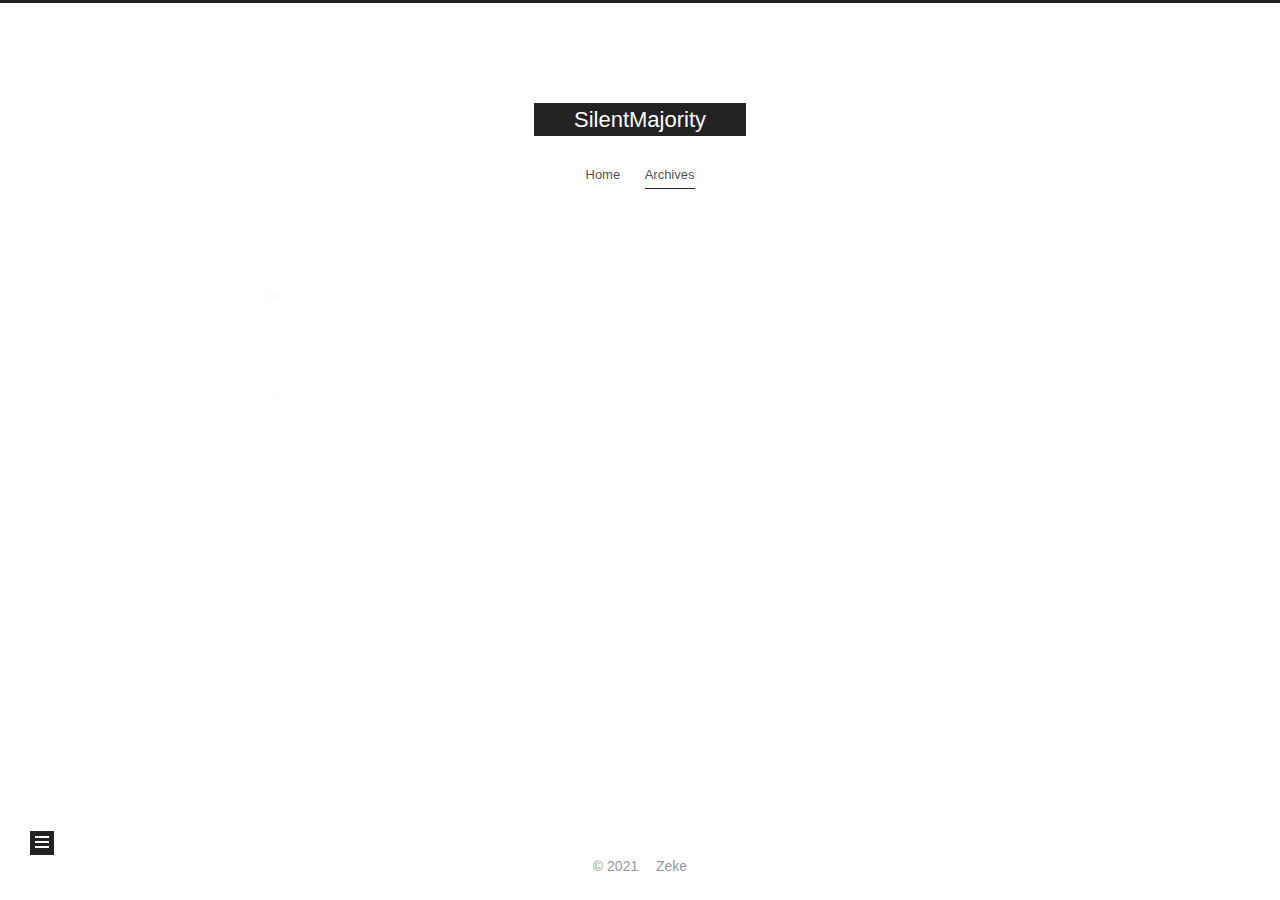
<file: archives/2021/index.html>
<!DOCTYPE html><html lang="en"><head>
  <meta charset="UTF-8">
<meta name="viewport" content="width=device-width, initial-scale=1, maximum-scale=2">
<meta name="theme-color" content="#222">
<meta name="generator" content="Hexo 4.2.1">
  <link rel="apple-touch-icon" sizes="180x180" href="/images/apple-touch-icon-next.png">
  <link rel="icon" type="image/png" sizes="32x32" href="/images/32.ico">
  <link rel="icon" type="image/png" sizes="16x16" href="/images/16.ico">
  <link rel="mask-icon" href="/images/logo.svg" color="#222">






<script id="hexo-configurations">
    var NexT = window.NexT || {};
    var CONFIG = {"hostname":"si1entmajority.com","root":"/","scheme":"Muse","version":"7.8.0","exturl":false,"sidebar":{"position":"left","display":"post","padding":18,"offset":12,"onmobile":true},"copycode":{"enable":false,"show_result":false,"style":null},"back2top":{"enable":false,"sidebar":false,"scrollpercent":false},"bookmark":{"enable":false,"color":"#222","save":"auto"},"fancybox":false,"mediumzoom":false,"lazyload":false,"pangu":false,"comments":{"style":"tabs","active":null,"storage":true,"lazyload":false,"nav":null},"algolia":{"hits":{"per_page":10},"labels":{"input_placeholder":"Search for Posts","hits_empty":"We didn't find any results for the search: ${query}","hits_stats":"${hits} results found in ${time} ms"}},"localsearch":{"enable":false,"trigger":"auto","top_n_per_article":1,"unescape":false,"preload":false},"motion":{"enable":true,"async":false,"transition":{"post_block":"fadeIn","post_header":"slideDownIn","post_body":"slideDownIn","coll_header":"slideLeftIn","sidebar":"slideUpIn"}}};
  </script>

  <meta property="og:type" content="website">
<meta property="og:title" content="SilentMajority">
<meta property="og:url" content="http://si1entmajority.com/archives/2021/index.html">
<meta property="og:site_name" content="SilentMajority">
<meta property="og:locale" content="en_US">
<meta property="article:author" content="Zeke">
<meta name="twitter:card" content="summary">

<link rel="canonical" href="http://si1entmajority.com/archives/2021/">


<script id="page-configurations">
  // https://hexo.io/docs/variables.html
  CONFIG.page = {
    sidebar: "",
    isHome : false,
    isPost : false,
    lang   : 'en'
  };
</script>

  <title>Archive | SilentMajority</title>
  






  <style>:root {
  --body-bg-color: #fff;
  --content-bg-color: #fff;
  --card-bg-color: #f5f5f5;
  --text-color: #555;
  --blockquote-color: #666;
  --link-color: #555;
  --link-hover-color: #222;
  --brand-color: #fff;
  --brand-hover-color: #fff;
  --table-row-odd-bg-color: #f9f9f9;
  --table-row-hover-bg-color: #f5f5f5;
  --menu-item-bg-color: #f5f5f5;
  --btn-default-bg: #222;
  --btn-default-color: #fff;
  --btn-default-border-color: #222;
  --btn-default-hover-bg: #fff;
  --btn-default-hover-color: #222;
  --btn-default-hover-border-color: #222;
}
html {
  line-height: 1.15; /* 1 */
  -webkit-text-size-adjust: 100%; /* 2 */
}
body {
  margin: 0;
}
main {
  display: block;
}
h1 {
  font-size: 2em;
  margin: 0.67em 0;
}
hr {
  box-sizing: content-box; /* 1 */
  height: 0; /* 1 */
  overflow: visible; /* 2 */
}
pre {
  font-family: monospace, monospace; /* 1 */
  font-size: 1em; /* 2 */
}
a {
  background: transparent;
}
abbr[title] {
  border-bottom: none; /* 1 */
  text-decoration: underline; /* 2 */
  text-decoration: underline dotted; /* 2 */
}
b,
strong {
  font-weight: bolder;
}
code,
kbd,
samp {
  font-family: monospace, monospace; /* 1 */
  font-size: 1em; /* 2 */
}
small {
  font-size: 80%;
}
sub,
sup {
  font-size: 75%;
  line-height: 0;
  position: relative;
  vertical-align: baseline;
}
sub {
  bottom: -0.25em;
}
sup {
  top: -0.5em;
}
img {
  border-style: none;
}
button,
input,
optgroup,
select,
textarea {
  font-family: inherit; /* 1 */
  font-size: 100%; /* 1 */
  line-height: 1.15; /* 1 */
  margin: 0; /* 2 */
}
button,
input {
/* 1 */
  overflow: visible;
}
button,
select {
/* 1 */
  text-transform: none;
}
button,
[type='button'],
[type='reset'],
[type='submit'] {
  -webkit-appearance: button;
}
button::-moz-focus-inner,
[type='button']::-moz-focus-inner,
[type='reset']::-moz-focus-inner,
[type='submit']::-moz-focus-inner {
  border-style: none;
  padding: 0;
}
button:-moz-focusring,
[type='button']:-moz-focusring,
[type='reset']:-moz-focusring,
[type='submit']:-moz-focusring {
  outline: 1px dotted ButtonText;
}
fieldset {
  padding: 0.35em 0.75em 0.625em;
}
legend {
  box-sizing: border-box; /* 1 */
  color: inherit; /* 2 */
  display: table; /* 1 */
  max-width: 100%; /* 1 */
  padding: 0; /* 3 */
  white-space: normal; /* 1 */
}
progress {
  vertical-align: baseline;
}
textarea {
  overflow: auto;
}
[type='checkbox'],
[type='radio'] {
  box-sizing: border-box; /* 1 */
  padding: 0; /* 2 */
}
[type='number']::-webkit-inner-spin-button,
[type='number']::-webkit-outer-spin-button {
  height: auto;
}
[type='search'] {
  outline-offset: -2px; /* 2 */
  -webkit-appearance: textfield; /* 1 */
}
[type='search']::-webkit-search-decoration {
  -webkit-appearance: none;
}
::-webkit-file-upload-button {
  font: inherit; /* 2 */
  -webkit-appearance: button; /* 1 */
}
details {
  display: block;
}
summary {
  display: list-item;
}
template {
  display: none;
}
[hidden] {
  display: none;
}
::selection {
  background: #262a30;
  color: #eee;
}
html,
body {
  height: 100%;
}
body {
  background: var(--body-bg-color);
  color: var(--text-color);
  font-family: 'Lato', "PingFang SC", "Microsoft YaHei", sans-serif;
  font-size: 1em;
  line-height: 2;
}
@media (max-width: 991px) {
  body {
    padding-left: 0 !important;
    padding-right: 0 !important;
  }
}
h1,
h2,
h3,
h4,
h5,
h6 {
  font-family: 'Lato', "PingFang SC", "Microsoft YaHei", sans-serif;
  font-weight: bold;
  line-height: 1.5;
  margin: 20px 0 15px;
}
h1 {
  font-size: 1.5em;
}
h2 {
  font-size: 1.375em;
}
h3 {
  font-size: 1.25em;
}
h4 {
  font-size: 1.125em;
}
h5 {
  font-size: 1em;
}
h6 {
  font-size: 0.875em;
}
p {
  margin: 0 0 20px 0;
}
a,
span.exturl {
  border-bottom: 1px solid #999;
  color: var(--link-color);
  outline: 0;
  text-decoration: none;
  overflow-wrap: break-word;
  word-wrap: break-word;
  cursor: pointer;
}
a:hover,
span.exturl:hover {
  border-bottom-color: var(--link-hover-color);
  color: var(--link-hover-color);
}
iframe,
img,
video {
  display: block;
  margin-left: auto;
  margin-right: auto;
  max-width: 100%;
}
hr {
  background-image: repeating-linear-gradient(-45deg, #ddd, #ddd 4px, transparent 4px, transparent 8px);
  border: 0;
  height: 3px;
  margin: 40px 0;
}
blockquote {
  border-left: 4px solid #ddd;
  color: var(--blockquote-color);
  margin: 0;
  padding: 0 15px;
}
blockquote cite::before {
  content: '-';
  padding: 0 5px;
}
dt {
  font-weight: bold;
}
dd {
  margin: 0;
  padding: 0;
}
kbd {
  background-color: #f5f5f5;
  background-image: linear-gradient(#eee, #fff, #eee);
  border: 1px solid #ccc;
  border-radius: 0.2em;
  box-shadow: 0.1em 0.1em 0.2em rgba(0,0,0,0.1);
  color: #555;
  font-family: inherit;
  padding: 0.1em 0.3em;
  white-space: nowrap;
}
.table-container {
  overflow: auto;
}
table {
  border-collapse: collapse;
  border-spacing: 0;
  font-size: 0.875em;
  margin: 0 0 20px 0;
  width: 100%;
}
tbody tr:nth-of-type(odd) {
  background: var(--table-row-odd-bg-color);
}
tbody tr:hover {
  background: var(--table-row-hover-bg-color);
}
caption,
th,
td {
  font-weight: normal;
  padding: 8px;
  vertical-align: middle;
}
th,
td {
  border: 1px solid #ddd;
  border-bottom: 3px solid #ddd;
}
th {
  font-weight: 700;
  padding-bottom: 10px;
}
td {
  border-bottom-width: 1px;
}
.btn {
  background: var(--btn-default-bg);
  border: 2px solid var(--btn-default-border-color);
  border-radius: 0;
  color: var(--btn-default-color);
  display: inline-block;
  font-size: 0.875em;
  line-height: 2;
  padding: 0 20px;
  text-decoration: none;
  transition-property: background-color;
  transition-delay: 0s;
  transition-duration: 0.2s;
  transition-timing-function: ease-in-out;
}
.btn:hover {
  background: var(--btn-default-hover-bg);
  border-color: var(--btn-default-hover-border-color);
  color: var(--btn-default-hover-color);
}
.btn + .btn {
  margin: 0 0 8px 8px;
}
.btn .fa-fw {
  text-align: left;
  width: 1.285714285714286em;
}
.toggle {
  line-height: 0;
}
.toggle .toggle-line {
  background: #fff;
  display: inline-block;
  height: 2px;
  left: 0;
  position: relative;
  top: 0;
  transition: all 0.4s;
  vertical-align: top;
  width: 100%;
}
.toggle .toggle-line:not(:first-child) {
  margin-top: 3px;
}
.toggle.toggle-arrow .toggle-line-first {
  left: 50%;
  top: 2px;
  transform: rotate(45deg);
  width: 50%;
}
.toggle.toggle-arrow .toggle-line-middle {
  left: 2px;
  width: 90%;
}
.toggle.toggle-arrow .toggle-line-last {
  left: 50%;
  top: -2px;
  transform: rotate(-45deg);
  width: 50%;
}
.toggle.toggle-close .toggle-line-first {
  transform: rotate(-45deg);
  top: 5px;
}
.toggle.toggle-close .toggle-line-middle {
  opacity: 0;
}
.toggle.toggle-close .toggle-line-last {
  transform: rotate(45deg);
  top: -5px;
}
.highlight,
pre {
  background: #f7f7f7;
  color: #4d4d4c;
  line-height: 1.6;
  margin: 0 auto 20px;
}
pre,
code {
  font-family: consolas, Menlo, monospace, "PingFang SC", "Microsoft YaHei";
}
code {
  background: #eee;
  border-radius: 3px;
  color: #555;
  padding: 2px 4px;
  overflow-wrap: break-word;
  word-wrap: break-word;
}
.highlight *::selection {
  background: #d6d6d6;
}
.highlight pre {
  border: 0;
  margin: 0;
  padding: 10px 0;
}
.highlight table {
  border: 0;
  margin: 0;
  width: auto;
}
.highlight td {
  border: 0;
  padding: 0;
}
.highlight figcaption {
  background: #eff2f3;
  color: #4d4d4c;
  display: flex;
  font-size: 0.875em;
  justify-content: space-between;
  line-height: 1.2;
  padding: 0.5em;
}
.highlight figcaption a {
  color: #4d4d4c;
}
.highlight figcaption a:hover {
  border-bottom-color: #4d4d4c;
}
.highlight .gutter {
  -moz-user-select: none;
  -ms-user-select: none;
  -webkit-user-select: none;
  user-select: none;
}
.highlight .gutter pre {
  background: #eff2f3;
  color: #869194;
  padding-left: 10px;
  padding-right: 10px;
  text-align: right;
}
.highlight .code pre {
  background: #f7f7f7;
  padding-left: 10px;
  width: 100%;
}
.gist table {
  width: auto;
}
.gist table td {
  border: 0;
}
pre {
  overflow: auto;
  padding: 10px;
}
pre code {
  background: none;
  color: #4d4d4c;
  font-size: 0.875em;
  padding: 0;
  text-shadow: none;
}
pre .deletion {
  background: #fdd;
}
pre .addition {
  background: #dfd;
}
pre .meta {
  color: #eab700;
  -moz-user-select: none;
  -ms-user-select: none;
  -webkit-user-select: none;
  user-select: none;
}
pre .comment {
  color: #8e908c;
}
pre .variable,
pre .attribute,
pre .tag,
pre .name,
pre .regexp,
pre .ruby .constant,
pre .xml .tag .title,
pre .xml .pi,
pre .xml .doctype,
pre .html .doctype,
pre .css .id,
pre .css .class,
pre .css .pseudo {
  color: #c82829;
}
pre .number,
pre .preprocessor,
pre .built_in,
pre .builtin-name,
pre .literal,
pre .params,
pre .constant,
pre .command {
  color: #f5871f;
}
pre .ruby .class .title,
pre .css .rules .attribute,
pre .string,
pre .symbol,
pre .value,
pre .inheritance,
pre .header,
pre .ruby .symbol,
pre .xml .cdata,
pre .special,
pre .formula {
  color: #718c00;
}
pre .title,
pre .css .hexcolor {
  color: #3e999f;
}
pre .function,
pre .python .decorator,
pre .python .title,
pre .ruby .function .title,
pre .ruby .title .keyword,
pre .perl .sub,
pre .javascript .title,
pre .coffeescript .title {
  color: #4271ae;
}
pre .keyword,
pre .javascript .function {
  color: #8959a8;
}
.blockquote-center {
  border-left: none;
  margin: 40px 0;
  padding: 0;
  position: relative;
  text-align: center;
}
.blockquote-center .fa {
  display: block;
  opacity: 0.6;
  position: absolute;
  width: 100%;
}
.blockquote-center .fa-quote-left {
  border-top: 1px solid #ccc;
  text-align: left;
  top: -20px;
}
.blockquote-center .fa-quote-right {
  border-bottom: 1px solid #ccc;
  text-align: right;
  bottom: -20px;
}
.blockquote-center p,
.blockquote-center div {
  text-align: center;
}
.post-body .group-picture img {
  margin: 0 auto;
  padding: 0 3px;
}
.group-picture-row {
  margin-bottom: 6px;
  overflow: hidden;
}
.group-picture-column {
  float: left;
  margin-bottom: 10px;
}
.post-body .label {
  color: #555;
  display: inline;
  padding: 0 2px;
}
.post-body .label.default {
  background: #f0f0f0;
}
.post-body .label.primary {
  background: #efe6f7;
}
.post-body .label.info {
  background: #e5f2f8;
}
.post-body .label.success {
  background: #e7f4e9;
}
.post-body .label.warning {
  background: #fcf6e1;
}
.post-body .label.danger {
  background: #fae8eb;
}
.post-body .tabs {
  margin-bottom: 20px;
}
.post-body .tabs,
.tabs-comment {
  display: block;
  padding-top: 10px;
  position: relative;
}
.post-body .tabs ul.nav-tabs,
.tabs-comment ul.nav-tabs {
  display: flex;
  flex-wrap: wrap;
  margin: 0;
  margin-bottom: -1px;
  padding: 0;
}
@media (max-width: 413px) {
  .post-body .tabs ul.nav-tabs,
  .tabs-comment ul.nav-tabs {
    display: block;
    margin-bottom: 5px;
  }
}
.post-body .tabs ul.nav-tabs li.tab,
.tabs-comment ul.nav-tabs li.tab {
  border-bottom: 1px solid #ddd;
  border-left: 1px solid transparent;
  border-right: 1px solid transparent;
  border-top: 3px solid transparent;
  flex-grow: 1;
  list-style-type: none;
  border-radius: 0 0 0 0;
}
@media (max-width: 413px) {
  .post-body .tabs ul.nav-tabs li.tab,
  .tabs-comment ul.nav-tabs li.tab {
    border-bottom: 1px solid transparent;
    border-left: 3px solid transparent;
    border-right: 1px solid transparent;
    border-top: 1px solid transparent;
  }
}
@media (max-width: 413px) {
  .post-body .tabs ul.nav-tabs li.tab,
  .tabs-comment ul.nav-tabs li.tab {
    border-radius: 0;
  }
}
.post-body .tabs ul.nav-tabs li.tab a,
.tabs-comment ul.nav-tabs li.tab a {
  border-bottom: initial;
  display: block;
  line-height: 1.8;
  outline: 0;
  padding: 0.25em 0.75em;
  text-align: center;
  transition-delay: 0s;
  transition-duration: 0.2s;
  transition-timing-function: ease-out;
}
.post-body .tabs ul.nav-tabs li.tab a i,
.tabs-comment ul.nav-tabs li.tab a i {
  width: 1.285714285714286em;
}
.post-body .tabs ul.nav-tabs li.tab.active,
.tabs-comment ul.nav-tabs li.tab.active {
  border-bottom: 1px solid transparent;
  border-left: 1px solid #ddd;
  border-right: 1px solid #ddd;
  border-top: 3px solid #fc6423;
}
@media (max-width: 413px) {
  .post-body .tabs ul.nav-tabs li.tab.active,
  .tabs-comment ul.nav-tabs li.tab.active {
    border-bottom: 1px solid #ddd;
    border-left: 3px solid #fc6423;
    border-right: 1px solid #ddd;
    border-top: 1px solid #ddd;
  }
}
.post-body .tabs ul.nav-tabs li.tab.active a,
.tabs-comment ul.nav-tabs li.tab.active a {
  color: var(--link-color);
  cursor: default;
}
.post-body .tabs .tab-content .tab-pane,
.tabs-comment .tab-content .tab-pane {
  border: 1px solid #ddd;
  border-top: 0;
  padding: 20px 20px 0 20px;
  border-radius: 0;
}
.post-body .tabs .tab-content .tab-pane:not(.active),
.tabs-comment .tab-content .tab-pane:not(.active) {
  display: none;
}
.post-body .tabs .tab-content .tab-pane.active,
.tabs-comment .tab-content .tab-pane.active {
  display: block;
}
.post-body .tabs .tab-content .tab-pane.active:nth-of-type(1),
.tabs-comment .tab-content .tab-pane.active:nth-of-type(1) {
  border-radius: 0 0 0 0;
}
@media (max-width: 413px) {
  .post-body .tabs .tab-content .tab-pane.active:nth-of-type(1),
  .tabs-comment .tab-content .tab-pane.active:nth-of-type(1) {
    border-radius: 0;
  }
}
.post-body .note {
  border-radius: 3px;
  margin-bottom: 20px;
  padding: 1em;
  position: relative;
  border: 1px solid #eee;
  border-left-width: 5px;
}
.post-body .note h2,
.post-body .note h3,
.post-body .note h4,
.post-body .note h5,
.post-body .note h6 {
  margin-top: 0;
  border-bottom: initial;
  margin-bottom: 0;
  padding-top: 0;
}
.post-body .note p:first-child,
.post-body .note ul:first-child,
.post-body .note ol:first-child,
.post-body .note table:first-child,
.post-body .note pre:first-child,
.post-body .note blockquote:first-child,
.post-body .note img:first-child {
  margin-top: 0;
}
.post-body .note p:last-child,
.post-body .note ul:last-child,
.post-body .note ol:last-child,
.post-body .note table:last-child,
.post-body .note pre:last-child,
.post-body .note blockquote:last-child,
.post-body .note img:last-child {
  margin-bottom: 0;
}
.post-body .note.default {
  border-left-color: #777;
}
.post-body .note.default h2,
.post-body .note.default h3,
.post-body .note.default h4,
.post-body .note.default h5,
.post-body .note.default h6 {
  color: #777;
}
.post-body .note.primary {
  border-left-color: #6f42c1;
}
.post-body .note.primary h2,
.post-body .note.primary h3,
.post-body .note.primary h4,
.post-body .note.primary h5,
.post-body .note.primary h6 {
  color: #6f42c1;
}
.post-body .note.info {
  border-left-color: #428bca;
}
.post-body .note.info h2,
.post-body .note.info h3,
.post-body .note.info h4,
.post-body .note.info h5,
.post-body .note.info h6 {
  color: #428bca;
}
.post-body .note.success {
  border-left-color: #5cb85c;
}
.post-body .note.success h2,
.post-body .note.success h3,
.post-body .note.success h4,
.post-body .note.success h5,
.post-body .note.success h6 {
  color: #5cb85c;
}
.post-body .note.warning {
  border-left-color: #f0ad4e;
}
.post-body .note.warning h2,
.post-body .note.warning h3,
.post-body .note.warning h4,
.post-body .note.warning h5,
.post-body .note.warning h6 {
  color: #f0ad4e;
}
.post-body .note.danger {
  border-left-color: #d9534f;
}
.post-body .note.danger h2,
.post-body .note.danger h3,
.post-body .note.danger h4,
.post-body .note.danger h5,
.post-body .note.danger h6 {
  color: #d9534f;
}
.pagination .prev,
.pagination .next,
.pagination .page-number,
.pagination .space {
  display: inline-block;
  margin: 0 10px;
  padding: 0 11px;
  position: relative;
  top: -1px;
}
@media (max-width: 767px) {
  .pagination .prev,
  .pagination .next,
  .pagination .page-number,
  .pagination .space {
    margin: 0 5px;
  }
}
.pagination {
  border-top: 1px solid #eee;
  margin: 120px 0 0;
  text-align: center;
}
.pagination .prev,
.pagination .next,
.pagination .page-number {
  border-bottom: 0;
  border-top: 1px solid #eee;
  transition-property: border-color;
  transition-delay: 0s;
  transition-duration: 0.2s;
  transition-timing-function: ease-in-out;
}
.pagination .prev:hover,
.pagination .next:hover,
.pagination .page-number:hover {
  border-top-color: #222;
}
.pagination .space {
  margin: 0;
  padding: 0;
}
.pagination .prev {
  margin-left: 0;
}
.pagination .next {
  margin-right: 0;
}
.pagination .page-number.current {
  background: #ccc;
  border-top-color: #ccc;
  color: #fff;
}
@media (max-width: 767px) {
  .pagination {
    border-top: none;
  }
  .pagination .prev,
  .pagination .next,
  .pagination .page-number {
    border-bottom: 1px solid #eee;
    border-top: 0;
    margin-bottom: 10px;
    padding: 0 10px;
  }
  .pagination .prev:hover,
  .pagination .next:hover,
  .pagination .page-number:hover {
    border-bottom-color: #222;
  }
}
.comments {
  margin-top: 60px;
  overflow: hidden;
}
.comment-button-group {
  display: flex;
  flex-wrap: wrap-reverse;
  justify-content: center;
  margin: 1em 0;
}
.comment-button-group .comment-button {
  margin: 0.1em 0.2em;
}
.comment-button-group .comment-button.active {
  background: var(--btn-default-hover-bg);
  border-color: var(--btn-default-hover-border-color);
  color: var(--btn-default-hover-color);
}
.comment-position {
  display: none;
}
.comment-position.active {
  display: block;
}
.tabs-comment {
  background: var(--content-bg-color);
  margin-top: 4em;
  padding-top: 0;
}
.tabs-comment .comments {
  border: 0;
  box-shadow: none;
  margin-top: 0;
  padding-top: 0;
}
.container {
  min-height: 100%;
  position: relative;
}
.main-inner {
  margin: 0 auto;
  width: 700px;
}
@media (min-width: 1200px) {
  .main-inner {
    width: 800px;
  }
}
@media (min-width: 1600px) {
  .main-inner {
    width: 900px;
  }
}
@media (max-width: 767px) {
  .content-wrap {
    padding: 0 20px;
  }
}
.header {
  background: transparent;
}
.header-inner {
  margin: 0 auto;
  width: 700px;
}
@media (min-width: 1200px) {
  .header-inner {
    width: 800px;
  }
}
@media (min-width: 1600px) {
  .header-inner {
    width: 900px;
  }
}
.site-brand-container {
  display: flex;
  flex-shrink: 0;
  padding: 0 10px;
}
.headband {
  background: #222;
  height: 3px;
}
.site-meta {
  flex-grow: 1;
  text-align: center;
}
@media (max-width: 767px) {
  .site-meta {
    text-align: center;
  }
}
.brand {
  border-bottom: none;
  color: var(--brand-color);
  display: inline-block;
  line-height: 1.375em;
  padding: 0 40px;
  position: relative;
}
.brand:hover {
  color: var(--brand-hover-color);
}
.site-title {
  font-family: 'Lato', "PingFang SC", "Microsoft YaHei", sans-serif;
  font-size: 1.375em;
  font-weight: normal;
  margin: 0;
}
.site-subtitle {
  color: #999;
  font-size: 0.8125em;
  margin: 10px 0;
}
.use-motion .brand {
  opacity: 0;
}
.use-motion .site-title,
.use-motion .site-subtitle,
.use-motion .custom-logo-image {
  opacity: 0;
  position: relative;
  top: -10px;
}
.site-nav-toggle,
.site-nav-right {
  display: none;
}
@media (max-width: 767px) {
  .site-nav-toggle,
  .site-nav-right {
    display: flex;
    flex-direction: column;
    justify-content: center;
  }
}
.site-nav-toggle .toggle,
.site-nav-right .toggle {
  color: var(--text-color);
  padding: 10px;
  width: 22px;
}
.site-nav-toggle .toggle .toggle-line,
.site-nav-right .toggle .toggle-line {
  background: var(--text-color);
  border-radius: 1px;
}
.site-nav {
  display: block;
}
@media (max-width: 767px) {
  .site-nav {
    clear: both;
    display: none;
  }
}
.site-nav.site-nav-on {
  display: block;
}
.menu {
  margin-top: 20px;
  padding-left: 0;
  text-align: center;
}
.menu-item {
  display: inline-block;
  list-style: none;
  margin: 0 10px;
}
@media (max-width: 767px) {
  .menu-item {
    display: block;
    margin-top: 10px;
  }
  .menu-item.menu-item-search {
    display: none;
  }
}
.menu-item a,
.menu-item span.exturl {
  border-bottom: 0;
  display: block;
  font-size: 0.8125em;
  transition-property: border-color;
  transition-delay: 0s;
  transition-duration: 0.2s;
  transition-timing-function: ease-in-out;
}
@media (hover: none) {
  .menu-item a:hover,
  .menu-item span.exturl:hover {
    border-bottom-color: transparent !important;
  }
}
.menu-item .fa,
.menu-item .fab,
.menu-item .far,
.menu-item .fas {
  margin-right: 8px;
}
.menu-item .badge {
  display: inline-block;
  font-weight: bold;
  line-height: 1;
  margin-left: 0.35em;
  margin-top: 0.35em;
  text-align: center;
  white-space: nowrap;
}
@media (max-width: 767px) {
  .menu-item .badge {
    float: right;
    margin-left: 0;
  }
}
.menu-item-active a,
.menu .menu-item a:hover,
.menu .menu-item span.exturl:hover {
  background: var(--menu-item-bg-color);
}
.use-motion .menu-item {
  opacity: 0;
}
.sidebar {
  background: #222;
  bottom: 0;
  box-shadow: inset 0 2px 6px #000;
  position: fixed;
  top: 0;
}
.sidebar-inner {
  color: #999;
  padding: 18px 10px;
  text-align: center;
}
.cc-license {
  margin-top: 10px;
  text-align: center;
}
.cc-license .cc-opacity {
  border-bottom: none;
  opacity: 0.7;
}
.cc-license .cc-opacity:hover {
  opacity: 0.9;
}
.cc-license img {
  display: inline-block;
}
.site-author-image {
  border: 2px solid #333;
  display: block;
  margin: 0 auto;
  max-width: 96px;
  padding: 2px;
}
.site-author-name {
  color: #f5f5f5;
  font-weight: normal;
  margin: 5px 0 0;
  text-align: center;
}
.site-description {
  color: #999;
  font-size: 1em;
  margin-top: 5px;
  text-align: center;
}
.links-of-author {
  margin-top: 15px;
}
.links-of-author a,
.links-of-author span.exturl {
  border-bottom-color: #555;
  display: inline-block;
  font-size: 0.8125em;
  margin-bottom: 10px;
  margin-right: 10px;
  vertical-align: middle;
}
.links-of-author a::before,
.links-of-author span.exturl::before {
  background: #dbffff;
  border-radius: 50%;
  content: ' ';
  display: inline-block;
  height: 4px;
  margin-right: 3px;
  vertical-align: middle;
  width: 4px;
}
.sidebar-button {
  margin-top: 15px;
}
.sidebar-button a {
  border: 1px solid #fc6423;
  border-radius: 4px;
  color: #fc6423;
  display: inline-block;
  padding: 0 15px;
}
.sidebar-button a .fa,
.sidebar-button a .fab,
.sidebar-button a .far,
.sidebar-button a .fas {
  margin-right: 5px;
}
.sidebar-button a:hover {
  background: #fc6423;
  border: 1px solid #fc6423;
  color: #fff;
}
.sidebar-button a:hover .fa,
.sidebar-button a:hover .fab,
.sidebar-button a:hover .far,
.sidebar-button a:hover .fas {
  color: #fff;
}
.links-of-blogroll {
  font-size: 0.8125em;
  margin-top: 10px;
}
.links-of-blogroll-title {
  font-size: 0.875em;
  font-weight: 600;
  margin-top: 0;
}
.links-of-blogroll-list {
  list-style: none;
  margin: 0;
  padding: 0;
}
#sidebar-dimmer {
  display: none;
}
@media (max-width: 767px) {
  #sidebar-dimmer {
    background: #000;
    display: block;
    height: 100%;
    left: 100%;
    opacity: 0;
    position: fixed;
    top: 0;
    width: 100%;
    z-index: 1100;
  }
  .sidebar-active + #sidebar-dimmer {
    opacity: 0.7;
    transform: translateX(-100%);
    transition: opacity 0.5s;
  }
}
.sidebar-nav {
  margin: 0;
  padding-bottom: 20px;
  padding-left: 0;
}
.sidebar-nav li {
  border-bottom: 1px solid transparent;
  color: #666;
  cursor: pointer;
  display: inline-block;
  font-size: 0.875em;
}
.sidebar-nav li.sidebar-nav-overview {
  margin-left: 10px;
}
.sidebar-nav li:hover {
  color: #f5f5f5;
}
.sidebar-nav .sidebar-nav-active {
  border-bottom-color: #87daff;
  color: #87daff;
}
.sidebar-nav .sidebar-nav-active:hover {
  color: #87daff;
}
.sidebar-panel {
  display: none;
  overflow-x: hidden;
  overflow-y: auto;
}
.sidebar-panel-active {
  display: block;
}
.sidebar-toggle {
  background: #222;
  bottom: 45px;
  cursor: pointer;
  height: 14px;
  left: 30px;
  padding: 5px;
  position: fixed;
  width: 14px;
  z-index: 1300;
}
@media (max-width: 991px) {
  .sidebar-toggle {
    left: 20px;
    opacity: 0.8;
  }
}
.sidebar-toggle:hover .toggle-line {
  background: #87daff;
}
.post-toc {
  font-size: 0.875em;
}
.post-toc ol {
  list-style: none;
  margin: 0;
  padding: 0 2px 5px 10px;
  text-align: left;
}
.post-toc ol > ol {
  padding-left: 0;
}
.post-toc ol a {
  transition-property: all;
  transition-delay: 0s;
  transition-duration: 0.2s;
  transition-timing-function: ease-in-out;
}
.post-toc .nav-item {
  line-height: 1.8;
  overflow: hidden;
  text-overflow: ellipsis;
  white-space: nowrap;
}
.post-toc .nav .nav-child {
  display: none;
}
.post-toc .nav .active > .nav-child {
  display: block;
}
.post-toc .nav .active-current > .nav-child {
  display: block;
}
.post-toc .nav .active-current > .nav-child > .nav-item {
  display: block;
}
.post-toc .nav .active > a {
  border-bottom-color: #87daff;
  color: #87daff;
}
.post-toc .nav .active-current > a {
  color: #87daff;
}
.post-toc .nav .active-current > a:hover {
  color: #87daff;
}
.site-state {
  display: flex;
  justify-content: center;
  line-height: 1.4;
  margin-top: 10px;
  overflow: hidden;
  text-align: center;
  white-space: nowrap;
}
.site-state-item {
  padding: 0 15px;
}
.site-state-item:not(:first-child) {
  border-left: 1px solid #333;
}
.site-state-item a {
  border-bottom: none;
}
.site-state-item-count {
  display: block;
  font-size: 1.25em;
  font-weight: 600;
  text-align: center;
}
.site-state-item-name {
  color: inherit;
  font-size: 0.875em;
}
.footer {
  color: #999;
  font-size: 0.875em;
  padding: 20px 0;
}
.footer.footer-fixed {
  bottom: 0;
  left: 0;
  position: absolute;
  right: 0;
}
.footer-inner {
  box-sizing: border-box;
  margin: 0 auto;
  text-align: center;
  width: 700px;
}
@media (min-width: 1200px) {
  .footer-inner {
    width: 800px;
  }
}
@media (min-width: 1600px) {
  .footer-inner {
    width: 900px;
  }
}
.languages {
  display: inline-block;
  font-size: 1.125em;
  position: relative;
}
.languages .lang-select-label span {
  margin: 0 0.5em;
}
.languages .lang-select {
  height: 100%;
  left: 0;
  opacity: 0;
  position: absolute;
  top: 0;
  width: 100%;
}
.with-love {
  color: #ff0000;
  display: inline-block;
  margin: 0 5px;
}
.powered-by,
.theme-info {
  display: inline-block;
}
@-moz-keyframes iconAnimate {
  0%, 100% {
    transform: scale(1);
  }
  10%, 30% {
    transform: scale(0.9);
  }
  20%, 40%, 60%, 80% {
    transform: scale(1.1);
  }
  50%, 70% {
    transform: scale(1.1);
  }
}
@-webkit-keyframes iconAnimate {
  0%, 100% {
    transform: scale(1);
  }
  10%, 30% {
    transform: scale(0.9);
  }
  20%, 40%, 60%, 80% {
    transform: scale(1.1);
  }
  50%, 70% {
    transform: scale(1.1);
  }
}
@-o-keyframes iconAnimate {
  0%, 100% {
    transform: scale(1);
  }
  10%, 30% {
    transform: scale(0.9);
  }
  20%, 40%, 60%, 80% {
    transform: scale(1.1);
  }
  50%, 70% {
    transform: scale(1.1);
  }
}
@keyframes iconAnimate {
  0%, 100% {
    transform: scale(1);
  }
  10%, 30% {
    transform: scale(0.9);
  }
  20%, 40%, 60%, 80% {
    transform: scale(1.1);
  }
  50%, 70% {
    transform: scale(1.1);
  }
}
.post-body {
  font-family: 'Lato', "PingFang SC", "Microsoft YaHei", sans-serif;
  overflow-wrap: break-word;
  word-wrap: break-word;
}
@media (min-width: 1200px) {
  .post-body {
    font-size: 1.125em;
  }
}
.post-body .exturl .fa {
  font-size: 0.875em;
  margin-left: 4px;
}
.post-body .image-caption,
.post-body .figure .caption {
  color: #999;
  font-size: 0.875em;
  font-weight: bold;
  line-height: 1;
  margin: -20px auto 15px;
  text-align: center;
}
.post-sticky-flag {
  display: inline-block;
  transform: rotate(30deg);
}
.post-button {
  margin-top: 40px;
  text-align: center;
}
.use-motion .post-block,
.use-motion .pagination,
.use-motion .comments {
  opacity: 0;
}
.use-motion .post-header {
  opacity: 0;
}
.use-motion .post-body {
  opacity: 0;
}
.use-motion .collection-header {
  opacity: 0;
}
.posts-collapse {
  margin-left: 35px;
  position: relative;
}
@media (max-width: 767px) {
  .posts-collapse {
    margin-left: 0px;
    margin-right: 0px;
  }
}
.posts-collapse .collection-title {
  font-size: 1.125em;
  position: relative;
}
.posts-collapse .collection-title::before {
  background: #999;
  border: 1px solid #fff;
  border-radius: 50%;
  content: ' ';
  height: 10px;
  left: 0;
  margin-left: -6px;
  margin-top: -4px;
  position: absolute;
  top: 50%;
  width: 10px;
}
.posts-collapse .collection-year {
  font-size: 1.5em;
  font-weight: bold;
  margin: 60px 0;
  position: relative;
}
.posts-collapse .collection-year::before {
  background: #bbb;
  border-radius: 50%;
  content: ' ';
  height: 8px;
  left: 0;
  margin-left: -4px;
  margin-top: -4px;
  position: absolute;
  top: 50%;
  width: 8px;
}
.posts-collapse .collection-header {
  display: block;
  margin: 0 0 0 20px;
}
.posts-collapse .collection-header small {
  color: #bbb;
  margin-left: 5px;
}
.posts-collapse .post-header {
  border-bottom: 1px dashed #ccc;
  margin: 30px 0;
  padding-left: 15px;
  position: relative;
  transition-property: border;
  transition-delay: 0s;
  transition-duration: 0.2s;
  transition-timing-function: ease-in-out;
}
.posts-collapse .post-header::before {
  background: #bbb;
  border: 1px solid #fff;
  border-radius: 50%;
  content: ' ';
  height: 6px;
  left: 0;
  margin-left: -4px;
  position: absolute;
  top: 0.75em;
  transition-property: background;
  width: 6px;
  transition-delay: 0s;
  transition-duration: 0.2s;
  transition-timing-function: ease-in-out;
}
.posts-collapse .post-header:hover {
  border-bottom-color: #666;
}
.posts-collapse .post-header:hover::before {
  background: #222;
}
.posts-collapse .post-meta {
  display: inline;
  font-size: 0.75em;
  margin-right: 10px;
}
.posts-collapse .post-title {
  display: inline;
}
.posts-collapse .post-title a,
.posts-collapse .post-title span.exturl {
  border-bottom: none;
  color: var(--link-color);
}
.posts-collapse .post-title .fa-external-link-alt {
  font-size: 0.875em;
  margin-left: 5px;
}
.posts-collapse::before {
  background: #f5f5f5;
  content: ' ';
  height: 100%;
  left: 0;
  margin-left: -2px;
  position: absolute;
  top: 1.25em;
  width: 4px;
}
.post-eof {
  background: #ccc;
  height: 1px;
  margin: 80px auto 60px;
  text-align: center;
  width: 8%;
}
.post-block:last-of-type .post-eof {
  display: none;
}
.content {
  padding-top: 40px;
}
@media (min-width: 992px) {
  .post-body {
    text-align: justify;
  }
}
@media (max-width: 991px) {
  .post-body {
    text-align: justify;
  }
}
.post-body h1,
.post-body h2,
.post-body h3,
.post-body h4,
.post-body h5,
.post-body h6 {
  padding-top: 10px;
}
.post-body h1 .header-anchor,
.post-body h2 .header-anchor,
.post-body h3 .header-anchor,
.post-body h4 .header-anchor,
.post-body h5 .header-anchor,
.post-body h6 .header-anchor {
  border-bottom-style: none;
  color: #ccc;
  float: right;
  margin-left: 10px;
  visibility: hidden;
}
.post-body h1 .header-anchor:hover,
.post-body h2 .header-anchor:hover,
.post-body h3 .header-anchor:hover,
.post-body h4 .header-anchor:hover,
.post-body h5 .header-anchor:hover,
.post-body h6 .header-anchor:hover {
  color: inherit;
}
.post-body h1:hover .header-anchor,
.post-body h2:hover .header-anchor,
.post-body h3:hover .header-anchor,
.post-body h4:hover .header-anchor,
.post-body h5:hover .header-anchor,
.post-body h6:hover .header-anchor {
  visibility: visible;
}
.post-body iframe,
.post-body img,
.post-body video {
  margin-bottom: 20px;
}
.post-body .video-container {
  height: 0;
  margin-bottom: 20px;
  overflow: hidden;
  padding-top: 75%;
  position: relative;
  width: 100%;
}
.post-body .video-container iframe,
.post-body .video-container object,
.post-body .video-container embed {
  height: 100%;
  left: 0;
  margin: 0;
  position: absolute;
  top: 0;
  width: 100%;
}
.post-gallery {
  align-items: center;
  display: grid;
  grid-gap: 10px;
  grid-template-columns: 1fr 1fr 1fr;
  margin-bottom: 20px;
}
@media (max-width: 767px) {
  .post-gallery {
    grid-template-columns: 1fr 1fr;
  }
}
.post-gallery a {
  border: 0;
}
.post-gallery img {
  margin: 0;
}
.posts-expand .post-header {
  font-size: 1.125em;
}
.posts-expand .post-title {
  font-size: 1.5em;
  font-weight: normal;
  margin: initial;
  text-align: center;
  overflow-wrap: break-word;
  word-wrap: break-word;
}
.posts-expand .post-title-link {
  border-bottom: none;
  color: var(--link-color);
  display: inline-block;
  position: relative;
  vertical-align: top;
}
.posts-expand .post-title-link::before {
  background: var(--link-color);
  bottom: 0;
  content: '';
  height: 2px;
  left: 0;
  position: absolute;
  transform: scaleX(0);
  visibility: hidden;
  width: 100%;
  transition-delay: 0s;
  transition-duration: 0.2s;
  transition-timing-function: ease-in-out;
}
.posts-expand .post-title-link:hover::before {
  transform: scaleX(1);
  visibility: visible;
}
.posts-expand .post-title-link .fa-external-link-alt {
  font-size: 0.875em;
  margin-left: 5px;
}
.posts-expand .post-meta {
  color: #999;
  font-family: 'Lato', "PingFang SC", "Microsoft YaHei", sans-serif;
  font-size: 0.75em;
  margin: 3px 0 60px 0;
  text-align: center;
}
.posts-expand .post-meta .post-description {
  font-size: 0.875em;
  margin-top: 2px;
}
.posts-expand .post-meta time {
  border-bottom: 1px dashed #999;
  cursor: pointer;
}
.post-meta .post-meta-item + .post-meta-item::before {
  content: '|';
  margin: 0 0.5em;
}
.post-meta-divider {
  margin: 0 0.5em;
}
.post-meta-item-icon {
  margin-right: 3px;
}
@media (max-width: 991px) {
  .post-meta-item-icon {
    display: inline-block;
  }
}
@media (max-width: 991px) {
  .post-meta-item-text {
    display: none;
  }
}
.post-nav {
  border-top: 1px solid #eee;
  display: flex;
  justify-content: space-between;
  margin-top: 15px;
  padding: 10px 5px 0;
}
.post-nav-item {
  flex: 1;
}
.post-nav-item a {
  border-bottom: none;
  display: block;
  font-size: 0.875em;
  line-height: 1.6;
  position: relative;
}
.post-nav-item a:active {
  top: 2px;
}
.post-nav-item .fa {
  font-size: 0.75em;
}
.post-nav-item:first-child {
  margin-right: 15px;
}
.post-nav-item:first-child .fa {
  margin-right: 5px;
}
.post-nav-item:last-child {
  margin-left: 15px;
  text-align: right;
}
.post-nav-item:last-child .fa {
  margin-left: 5px;
}
.rtl.post-body p,
.rtl.post-body a,
.rtl.post-body h1,
.rtl.post-body h2,
.rtl.post-body h3,
.rtl.post-body h4,
.rtl.post-body h5,
.rtl.post-body h6,
.rtl.post-body li,
.rtl.post-body ul,
.rtl.post-body ol {
  direction: rtl;
  font-family: UKIJ Ekran;
}
.rtl.post-title {
  font-family: UKIJ Ekran;
}
.post-tags {
  margin-top: 40px;
  text-align: center;
}
.post-tags a {
  display: inline-block;
  font-size: 0.8125em;
}
.post-tags a:not(:last-child) {
  margin-right: 10px;
}
.post-widgets {
  border-top: 1px solid #eee;
  margin-top: 15px;
  text-align: center;
}
.wp_rating {
  height: 20px;
  line-height: 20px;
  margin-top: 10px;
  padding-top: 6px;
  text-align: center;
}
.social-like {
  display: flex;
  font-size: 0.875em;
  justify-content: center;
  text-align: center;
}
.reward-container {
  margin: 20px auto;
  padding: 10px 0;
  text-align: center;
  width: 90%;
}
.reward-container button {
  background: transparent;
  border: 1px solid #fc6423;
  border-radius: 0;
  color: #fc6423;
  cursor: pointer;
  line-height: 2;
  outline: 0;
  padding: 0 15px;
  vertical-align: text-top;
}
.reward-container button:hover {
  background: #fc6423;
  border: 1px solid transparent;
  color: #fa9366;
}
#qr {
  padding-top: 20px;
}
#qr a {
  border: 0;
}
#qr img {
  display: inline-block;
  margin: 0.8em 2em 0 2em;
  max-width: 100%;
  width: 180px;
}
#qr p {
  text-align: center;
}
.category-all-page .category-all-title {
  text-align: center;
}
.category-all-page .category-all {
  margin-top: 20px;
}
.category-all-page .category-list {
  list-style: none;
  margin: 0;
  padding: 0;
}
.category-all-page .category-list-item {
  margin: 5px 10px;
}
.category-all-page .category-list-count {
  color: #bbb;
}
.category-all-page .category-list-count::before {
  content: ' (';
  display: inline;
}
.category-all-page .category-list-count::after {
  content: ') ';
  display: inline;
}
.category-all-page .category-list-child {
  padding-left: 10px;
}
.event-list {
  padding: 0;
}
.event-list hr {
  background: #222;
  margin: 20px 0 45px 0;
}
.event-list hr::after {
  background: #222;
  color: #fff;
  content: 'NOW';
  display: inline-block;
  font-weight: bold;
  padding: 0 5px;
  text-align: right;
}
.event-list .event {
  background: #222;
  margin: 20px 0;
  min-height: 40px;
  padding: 15px 0 15px 10px;
}
.event-list .event .event-summary {
  color: #fff;
  margin: 0;
  padding-bottom: 3px;
}
.event-list .event .event-summary::before {
  animation: dot-flash 1s alternate infinite ease-in-out;
  color: #fff;
  content: '\f111';
  display: inline-block;
  font-size: 10px;
  margin-right: 25px;
  vertical-align: middle;
  font-family: 'Font Awesome 5 Free';
  font-weight: 900;
}
.event-list .event .event-relative-time {
  color: #bbb;
  display: inline-block;
  font-size: 12px;
  font-weight: normal;
  padding-left: 12px;
}
.event-list .event .event-details {
  color: #fff;
  display: block;
  line-height: 18px;
  margin-left: 56px;
  padding-bottom: 6px;
  padding-top: 3px;
  text-indent: -24px;
}
.event-list .event .event-details::before {
  color: #fff;
  display: inline-block;
  margin-right: 9px;
  text-align: center;
  text-indent: 0;
  width: 14px;
  font-family: 'Font Awesome 5 Free';
  font-weight: 900;
}
.event-list .event .event-details.event-location::before {
  content: '\f041';
}
.event-list .event .event-details.event-duration::before {
  content: '\f017';
}
.event-list .event-past {
  background: #f5f5f5;
}
.event-list .event-past .event-summary,
.event-list .event-past .event-details {
  color: #bbb;
  opacity: 0.9;
}
.event-list .event-past .event-summary::before,
.event-list .event-past .event-details::before {
  animation: none;
  color: #bbb;
}
@-moz-keyframes dot-flash {
  from {
    opacity: 1;
    transform: scale(1);
  }
  to {
    opacity: 0;
    transform: scale(0.8);
  }
}
@-webkit-keyframes dot-flash {
  from {
    opacity: 1;
    transform: scale(1);
  }
  to {
    opacity: 0;
    transform: scale(0.8);
  }
}
@-o-keyframes dot-flash {
  from {
    opacity: 1;
    transform: scale(1);
  }
  to {
    opacity: 0;
    transform: scale(0.8);
  }
}
@keyframes dot-flash {
  from {
    opacity: 1;
    transform: scale(1);
  }
  to {
    opacity: 0;
    transform: scale(0.8);
  }
}
ul.breadcrumb {
  font-size: 0.75em;
  list-style: none;
  margin: 1em 0;
  padding: 0 2em;
  text-align: center;
}
ul.breadcrumb li {
  display: inline;
}
ul.breadcrumb li + li::before {
  content: '/\00a0';
  font-weight: normal;
  padding: 0.5em;
}
ul.breadcrumb li + li:last-child {
  font-weight: bold;
}
.tag-cloud {
  text-align: center;
}
.tag-cloud a {
  display: inline-block;
  margin: 10px;
}
.tag-cloud a:hover {
  color: var(--link-hover-color) !important;
}
@media (max-width: 767px) {
  .header-inner,
  .main-inner,
  .footer-inner {
    width: auto;
  }
}
.header-inner {
  padding-top: 100px;
}
@media (max-width: 767px) {
  .header-inner {
    padding-top: 50px;
  }
}
.main-inner {
  padding-bottom: 60px;
}
.content {
  padding-top: 70px;
}
@media (max-width: 767px) {
  .content {
    padding-top: 35px;
  }
}
embed {
  display: block;
  margin: 0 auto 25px auto;
}
.custom-logo .site-meta-headline {
  text-align: center;
}
.custom-logo .site-title {
  color: #222;
  margin: 10px auto 0;
}
.custom-logo .site-title a {
  border: 0;
}
.custom-logo-image {
  background: #fff;
  margin: 0 auto;
  max-width: 150px;
  padding: 5px;
}
.brand {
  background: var(--btn-default-bg);
}
@media (max-width: 767px) {
  .site-nav {
    border-bottom: 1px solid #ddd;
    border-top: 1px solid #ddd;
    left: 0;
    margin: 0;
    padding: 0;
    width: 100%;
  }
}
@media (max-width: 767px) {
  .menu {
    text-align: left;
  }
}
.menu-item-active a,
.menu .menu-item a:hover,
.menu .menu-item span.exturl:hover {
  background: transparent;
  border-bottom: 1px solid var(--link-hover-color) !important;
}
@media (max-width: 767px) {
  .menu-item-active a,
  .menu .menu-item a:hover,
  .menu .menu-item span.exturl:hover {
    border-bottom: 1px dotted #ddd !important;
  }
}
@media (max-width: 767px) {
  .menu .menu-item {
    margin: 0 10px;
  }
}
.menu .menu-item a,
.menu .menu-item span.exturl {
  border-bottom: 1px solid transparent;
}
@media (max-width: 767px) {
  .menu .menu-item a,
  .menu .menu-item span.exturl {
    padding: 5px 10px;
  }
}
@media (min-width: 768px) {
  .menu .menu-item .fa,
  .menu .menu-item .fab,
  .menu .menu-item .far,
  .menu .menu-item .fas {
    display: block;
    line-height: 2;
    margin-right: 0;
    width: 100%;
  }
}
.menu .menu-item .badge {
  background: #eee;
  padding: 1px 4px;
}
.sub-menu {
  margin: 10px 0;
}
.sub-menu .menu-item {
  display: inline-block;
}
.sidebar {
  left: -320px;
}
.sidebar.sidebar-active {
  left: 0;
}
.sidebar {
  width: 320px;
  z-index: 1200;
  transition-delay: 0s;
  transition-duration: 0.2s;
  transition-timing-function: ease-out;
}
.sidebar a,
.sidebar span.exturl {
  border-bottom-color: #555;
  color: #999;
}
.sidebar a:hover,
.sidebar span.exturl:hover {
  border-bottom-color: #eee;
  color: #eee;
}
.links-of-blogroll-item {
  padding: 2px 10px;
}
.links-of-blogroll-item a,
.links-of-blogroll-item span.exturl {
  box-sizing: border-box;
  display: inline-block;
  max-width: 280px;
  overflow: hidden;
  text-overflow: ellipsis;
  white-space: nowrap;
}
</style><noscript>
  <style>
  .use-motion .brand,
  .use-motion .menu-item,
  .sidebar-inner,
  .use-motion .post-block,
  .use-motion .pagination,
  .use-motion .comments,
  .use-motion .post-header,
  .use-motion .post-body,
  .use-motion .collection-header { opacity: initial; }

  .use-motion .site-title,
  .use-motion .site-subtitle {
    opacity: initial;
    top: initial;
  }

  .use-motion .logo-line-before i { left: initial; }
  .use-motion .logo-line-after i { right: initial; }
  </style>
</noscript>

<script>function loadCss(l){var d=document,h=d.head,s=d.createElement('link');s.rel='stylesheet';s.href=l;!function e(f){if (d.body)return f();setTimeout(function(){e(f)})}(function(){h.appendChild(s);});}loadCss('/style.css');</script></head>

<body itemscope="" itemtype="http://schema.org/WebPage">
  <div class="container use-motion">
    <div class="headband"></div>

    <header class="header" itemscope="" itemtype="http://schema.org/WPHeader">
      <div class="header-inner"><div class="site-brand-container">
  <div class="site-nav-toggle">
    <div class="toggle" aria-label="Toggle navigation bar">
      <span class="toggle-line toggle-line-first"></span>
      <span class="toggle-line toggle-line-middle"></span>
      <span class="toggle-line toggle-line-last"></span>
    </div>
  </div>

  <div class="site-meta">

    <a href="/" class="brand" rel="start">
      <span class="logo-line-before"><i></i></span>
      <h1 class="site-title">SilentMajority</h1>
      <span class="logo-line-after"><i></i></span>
    </a>
  </div>

  <div class="site-nav-right">
    <div class="toggle popup-trigger">
    </div>
  </div>
</div>




<nav class="site-nav">
  <ul id="menu" class="main-menu menu">
        <li class="menu-item menu-item-home">

    <a href="/" rel="section">Home</a>

  </li>
        <li class="menu-item menu-item-archives">

    <a href="/archives/" rel="section">Archives</a>

  </li>
  </ul>
</nav>




</div>
    </header>

    


    <main class="main">
      <div class="main-inner">
        <div class="content-wrap">
          

          <div class="content archive">
            

  
  
  
  <div class="post-block">
    <div class="posts-collapse">
      <div class="collection-title">
        <span class="collection-header">Um..! 4 posts in total. Keep on posting.</span>
      </div>

      
    <div class="collection-year">
      <span class="collection-header">2021</span>
    </div>

  <article itemscope="" itemtype="http://schema.org/Article">
    <header class="post-header">

      <div class="post-meta">
        <time itemprop="dateCreated" datetime="2021-01-05T00:00:19+08:00" content="2021-01-05">
          01-05
        </time>
      </div>

      <div class="post-title">
          <a class="post-title-link" href="/2021/01/05/%E9%87%8D%E9%80%A2/" itemprop="url">
            <span itemprop="name">重逢</span>
          </a>
      </div>

    </header>
  </article>


    </div>
  </div>
  
  
  

  



          </div>
          

<script>
  window.addEventListener('tabs:register', () => {
    let { activeClass } = CONFIG.comments;
    if (CONFIG.comments.storage) {
      activeClass = localStorage.getItem('comments_active') || activeClass;
    }
    if (activeClass) {
      let activeTab = document.querySelector(`a[href="#comment-${activeClass}"]`);
      if (activeTab) {
        activeTab.click();
      }
    }
  });
  if (CONFIG.comments.storage) {
    window.addEventListener('tabs:click', event => {
      if (!event.target.matches('.tabs-comment .tab-content .tab-pane')) return;
      let commentClass = event.target.classList[1];
      localStorage.setItem('comments_active', commentClass);
    });
  }
</script>

        </div>
          
  
  <div class="toggle sidebar-toggle">
    <span class="toggle-line toggle-line-first"></span>
    <span class="toggle-line toggle-line-middle"></span>
    <span class="toggle-line toggle-line-last"></span>
  </div>

  <aside class="sidebar">
    <div class="sidebar-inner">

      <ul class="sidebar-nav motion-element">
        <li class="sidebar-nav-toc">
          Table of Contents
        </li>
        <li class="sidebar-nav-overview">
          Overview
        </li>
      </ul>

      <!--noindex-->
      <div class="post-toc-wrap sidebar-panel">
      </div>
      <!--/noindex-->

      <div class="site-overview-wrap sidebar-panel">
        <div class="site-author motion-element" itemprop="author" itemscope="" itemtype="http://schema.org/Person">
  <p class="site-author-name" itemprop="name">Zeke</p>
  <div class="site-description" itemprop="description"></div>
</div>
<div class="site-state-wrap motion-element">
  <nav class="site-state">
      <div class="site-state-item site-state-posts">
          <a href="/archives/">
        
          <span class="site-state-item-count">4</span>
          <span class="site-state-item-name">posts</span>
        </a>
      </div>
  </nav>
</div>



      </div>

    </div>
  </aside>
  <div id="sidebar-dimmer"></div>


      </div>
    </main>

    <footer class="footer">
      <div class="footer-inner">
        

        

<div class="copyright">
  
  © 
  <span itemprop="copyrightYear">2021</span>
  <span class="with-love">
    <i class="/images/16.ico"></i>
  </span>
  <span class="author" itemprop="copyrightHolder">Zeke</span>
</div>

        








      </div>
    </footer>
  </div>

  
  
  
  














  















  

  



<script src="/bundle.js"></script></body></html>
</file>
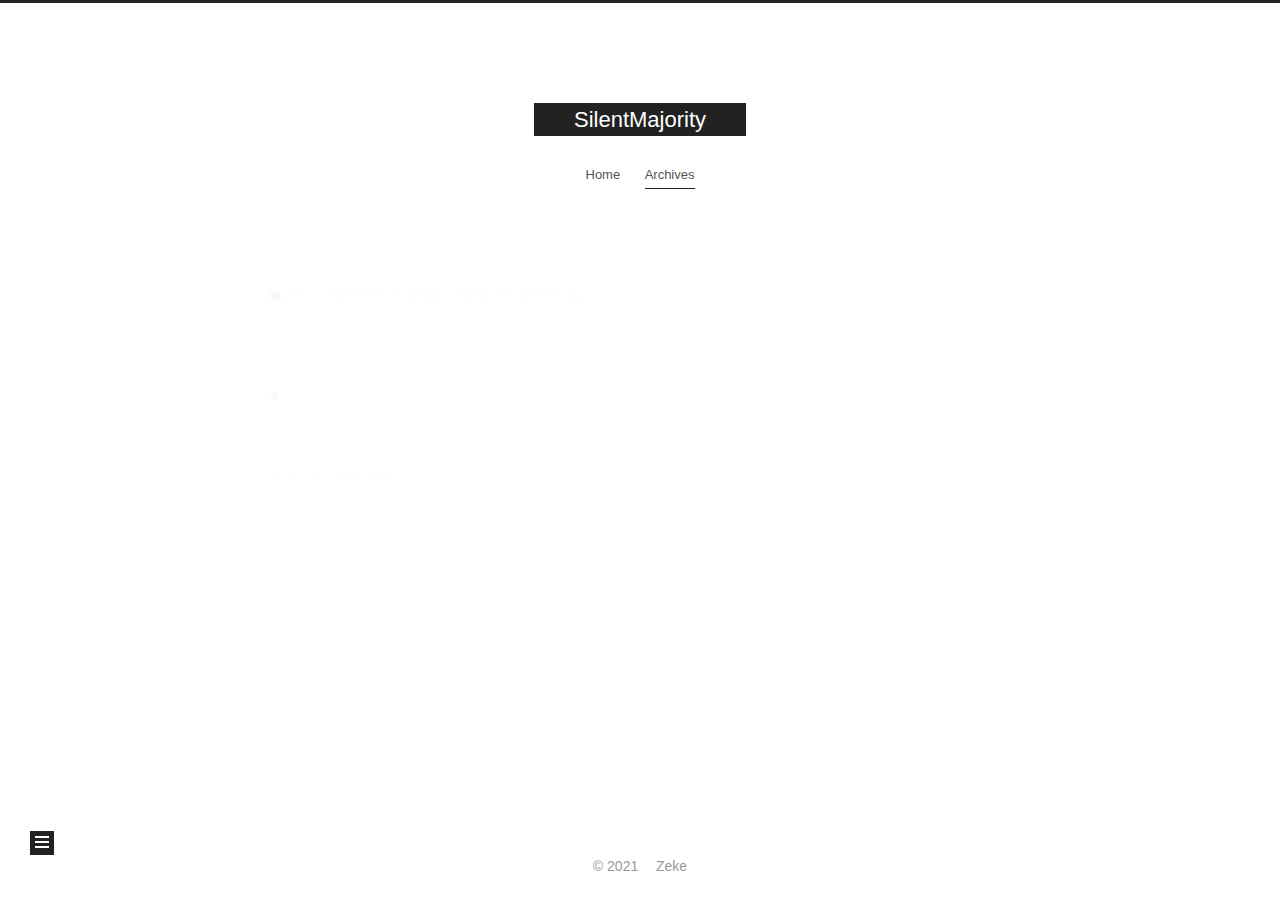
<file: archives/2020/07/index.html>
<!DOCTYPE html><html lang="en"><head>
  <meta charset="UTF-8">
<meta name="viewport" content="width=device-width, initial-scale=1, maximum-scale=2">
<meta name="theme-color" content="#222">
<meta name="generator" content="Hexo 4.2.1">
  <link rel="apple-touch-icon" sizes="180x180" href="/images/apple-touch-icon-next.png">
  <link rel="icon" type="image/png" sizes="32x32" href="/images/32.ico">
  <link rel="icon" type="image/png" sizes="16x16" href="/images/16.ico">
  <link rel="mask-icon" href="/images/logo.svg" color="#222">






<script id="hexo-configurations">
    var NexT = window.NexT || {};
    var CONFIG = {"hostname":"si1entmajority.com","root":"/","scheme":"Muse","version":"7.8.0","exturl":false,"sidebar":{"position":"left","display":"post","padding":18,"offset":12,"onmobile":true},"copycode":{"enable":false,"show_result":false,"style":null},"back2top":{"enable":false,"sidebar":false,"scrollpercent":false},"bookmark":{"enable":false,"color":"#222","save":"auto"},"fancybox":false,"mediumzoom":false,"lazyload":false,"pangu":false,"comments":{"style":"tabs","active":null,"storage":true,"lazyload":false,"nav":null},"algolia":{"hits":{"per_page":10},"labels":{"input_placeholder":"Search for Posts","hits_empty":"We didn't find any results for the search: ${query}","hits_stats":"${hits} results found in ${time} ms"}},"localsearch":{"enable":false,"trigger":"auto","top_n_per_article":1,"unescape":false,"preload":false},"motion":{"enable":true,"async":false,"transition":{"post_block":"fadeIn","post_header":"slideDownIn","post_body":"slideDownIn","coll_header":"slideLeftIn","sidebar":"slideUpIn"}}};
  </script>

  <meta property="og:type" content="website">
<meta property="og:title" content="SilentMajority">
<meta property="og:url" content="http://si1entmajority.com/archives/2020/07/index.html">
<meta property="og:site_name" content="SilentMajority">
<meta property="og:locale" content="en_US">
<meta property="article:author" content="Zeke">
<meta name="twitter:card" content="summary">

<link rel="canonical" href="http://si1entmajority.com/archives/2020/07/">


<script id="page-configurations">
  // https://hexo.io/docs/variables.html
  CONFIG.page = {
    sidebar: "",
    isHome : false,
    isPost : false,
    lang   : 'en'
  };
</script>

  <title>Archive | SilentMajority</title>
  






  <style>:root {
  --body-bg-color: #fff;
  --content-bg-color: #fff;
  --card-bg-color: #f5f5f5;
  --text-color: #555;
  --blockquote-color: #666;
  --link-color: #555;
  --link-hover-color: #222;
  --brand-color: #fff;
  --brand-hover-color: #fff;
  --table-row-odd-bg-color: #f9f9f9;
  --table-row-hover-bg-color: #f5f5f5;
  --menu-item-bg-color: #f5f5f5;
  --btn-default-bg: #222;
  --btn-default-color: #fff;
  --btn-default-border-color: #222;
  --btn-default-hover-bg: #fff;
  --btn-default-hover-color: #222;
  --btn-default-hover-border-color: #222;
}
html {
  line-height: 1.15; /* 1 */
  -webkit-text-size-adjust: 100%; /* 2 */
}
body {
  margin: 0;
}
main {
  display: block;
}
h1 {
  font-size: 2em;
  margin: 0.67em 0;
}
hr {
  box-sizing: content-box; /* 1 */
  height: 0; /* 1 */
  overflow: visible; /* 2 */
}
pre {
  font-family: monospace, monospace; /* 1 */
  font-size: 1em; /* 2 */
}
a {
  background: transparent;
}
abbr[title] {
  border-bottom: none; /* 1 */
  text-decoration: underline; /* 2 */
  text-decoration: underline dotted; /* 2 */
}
b,
strong {
  font-weight: bolder;
}
code,
kbd,
samp {
  font-family: monospace, monospace; /* 1 */
  font-size: 1em; /* 2 */
}
small {
  font-size: 80%;
}
sub,
sup {
  font-size: 75%;
  line-height: 0;
  position: relative;
  vertical-align: baseline;
}
sub {
  bottom: -0.25em;
}
sup {
  top: -0.5em;
}
img {
  border-style: none;
}
button,
input,
optgroup,
select,
textarea {
  font-family: inherit; /* 1 */
  font-size: 100%; /* 1 */
  line-height: 1.15; /* 1 */
  margin: 0; /* 2 */
}
button,
input {
/* 1 */
  overflow: visible;
}
button,
select {
/* 1 */
  text-transform: none;
}
button,
[type='button'],
[type='reset'],
[type='submit'] {
  -webkit-appearance: button;
}
button::-moz-focus-inner,
[type='button']::-moz-focus-inner,
[type='reset']::-moz-focus-inner,
[type='submit']::-moz-focus-inner {
  border-style: none;
  padding: 0;
}
button:-moz-focusring,
[type='button']:-moz-focusring,
[type='reset']:-moz-focusring,
[type='submit']:-moz-focusring {
  outline: 1px dotted ButtonText;
}
fieldset {
  padding: 0.35em 0.75em 0.625em;
}
legend {
  box-sizing: border-box; /* 1 */
  color: inherit; /* 2 */
  display: table; /* 1 */
  max-width: 100%; /* 1 */
  padding: 0; /* 3 */
  white-space: normal; /* 1 */
}
progress {
  vertical-align: baseline;
}
textarea {
  overflow: auto;
}
[type='checkbox'],
[type='radio'] {
  box-sizing: border-box; /* 1 */
  padding: 0; /* 2 */
}
[type='number']::-webkit-inner-spin-button,
[type='number']::-webkit-outer-spin-button {
  height: auto;
}
[type='search'] {
  outline-offset: -2px; /* 2 */
  -webkit-appearance: textfield; /* 1 */
}
[type='search']::-webkit-search-decoration {
  -webkit-appearance: none;
}
::-webkit-file-upload-button {
  font: inherit; /* 2 */
  -webkit-appearance: button; /* 1 */
}
details {
  display: block;
}
summary {
  display: list-item;
}
template {
  display: none;
}
[hidden] {
  display: none;
}
::selection {
  background: #262a30;
  color: #eee;
}
html,
body {
  height: 100%;
}
body {
  background: var(--body-bg-color);
  color: var(--text-color);
  font-family: 'Lato', "PingFang SC", "Microsoft YaHei", sans-serif;
  font-size: 1em;
  line-height: 2;
}
@media (max-width: 991px) {
  body {
    padding-left: 0 !important;
    padding-right: 0 !important;
  }
}
h1,
h2,
h3,
h4,
h5,
h6 {
  font-family: 'Lato', "PingFang SC", "Microsoft YaHei", sans-serif;
  font-weight: bold;
  line-height: 1.5;
  margin: 20px 0 15px;
}
h1 {
  font-size: 1.5em;
}
h2 {
  font-size: 1.375em;
}
h3 {
  font-size: 1.25em;
}
h4 {
  font-size: 1.125em;
}
h5 {
  font-size: 1em;
}
h6 {
  font-size: 0.875em;
}
p {
  margin: 0 0 20px 0;
}
a,
span.exturl {
  border-bottom: 1px solid #999;
  color: var(--link-color);
  outline: 0;
  text-decoration: none;
  overflow-wrap: break-word;
  word-wrap: break-word;
  cursor: pointer;
}
a:hover,
span.exturl:hover {
  border-bottom-color: var(--link-hover-color);
  color: var(--link-hover-color);
}
iframe,
img,
video {
  display: block;
  margin-left: auto;
  margin-right: auto;
  max-width: 100%;
}
hr {
  background-image: repeating-linear-gradient(-45deg, #ddd, #ddd 4px, transparent 4px, transparent 8px);
  border: 0;
  height: 3px;
  margin: 40px 0;
}
blockquote {
  border-left: 4px solid #ddd;
  color: var(--blockquote-color);
  margin: 0;
  padding: 0 15px;
}
blockquote cite::before {
  content: '-';
  padding: 0 5px;
}
dt {
  font-weight: bold;
}
dd {
  margin: 0;
  padding: 0;
}
kbd {
  background-color: #f5f5f5;
  background-image: linear-gradient(#eee, #fff, #eee);
  border: 1px solid #ccc;
  border-radius: 0.2em;
  box-shadow: 0.1em 0.1em 0.2em rgba(0,0,0,0.1);
  color: #555;
  font-family: inherit;
  padding: 0.1em 0.3em;
  white-space: nowrap;
}
.table-container {
  overflow: auto;
}
table {
  border-collapse: collapse;
  border-spacing: 0;
  font-size: 0.875em;
  margin: 0 0 20px 0;
  width: 100%;
}
tbody tr:nth-of-type(odd) {
  background: var(--table-row-odd-bg-color);
}
tbody tr:hover {
  background: var(--table-row-hover-bg-color);
}
caption,
th,
td {
  font-weight: normal;
  padding: 8px;
  vertical-align: middle;
}
th,
td {
  border: 1px solid #ddd;
  border-bottom: 3px solid #ddd;
}
th {
  font-weight: 700;
  padding-bottom: 10px;
}
td {
  border-bottom-width: 1px;
}
.btn {
  background: var(--btn-default-bg);
  border: 2px solid var(--btn-default-border-color);
  border-radius: 0;
  color: var(--btn-default-color);
  display: inline-block;
  font-size: 0.875em;
  line-height: 2;
  padding: 0 20px;
  text-decoration: none;
  transition-property: background-color;
  transition-delay: 0s;
  transition-duration: 0.2s;
  transition-timing-function: ease-in-out;
}
.btn:hover {
  background: var(--btn-default-hover-bg);
  border-color: var(--btn-default-hover-border-color);
  color: var(--btn-default-hover-color);
}
.btn + .btn {
  margin: 0 0 8px 8px;
}
.btn .fa-fw {
  text-align: left;
  width: 1.285714285714286em;
}
.toggle {
  line-height: 0;
}
.toggle .toggle-line {
  background: #fff;
  display: inline-block;
  height: 2px;
  left: 0;
  position: relative;
  top: 0;
  transition: all 0.4s;
  vertical-align: top;
  width: 100%;
}
.toggle .toggle-line:not(:first-child) {
  margin-top: 3px;
}
.toggle.toggle-arrow .toggle-line-first {
  left: 50%;
  top: 2px;
  transform: rotate(45deg);
  width: 50%;
}
.toggle.toggle-arrow .toggle-line-middle {
  left: 2px;
  width: 90%;
}
.toggle.toggle-arrow .toggle-line-last {
  left: 50%;
  top: -2px;
  transform: rotate(-45deg);
  width: 50%;
}
.toggle.toggle-close .toggle-line-first {
  transform: rotate(-45deg);
  top: 5px;
}
.toggle.toggle-close .toggle-line-middle {
  opacity: 0;
}
.toggle.toggle-close .toggle-line-last {
  transform: rotate(45deg);
  top: -5px;
}
.highlight,
pre {
  background: #f7f7f7;
  color: #4d4d4c;
  line-height: 1.6;
  margin: 0 auto 20px;
}
pre,
code {
  font-family: consolas, Menlo, monospace, "PingFang SC", "Microsoft YaHei";
}
code {
  background: #eee;
  border-radius: 3px;
  color: #555;
  padding: 2px 4px;
  overflow-wrap: break-word;
  word-wrap: break-word;
}
.highlight *::selection {
  background: #d6d6d6;
}
.highlight pre {
  border: 0;
  margin: 0;
  padding: 10px 0;
}
.highlight table {
  border: 0;
  margin: 0;
  width: auto;
}
.highlight td {
  border: 0;
  padding: 0;
}
.highlight figcaption {
  background: #eff2f3;
  color: #4d4d4c;
  display: flex;
  font-size: 0.875em;
  justify-content: space-between;
  line-height: 1.2;
  padding: 0.5em;
}
.highlight figcaption a {
  color: #4d4d4c;
}
.highlight figcaption a:hover {
  border-bottom-color: #4d4d4c;
}
.highlight .gutter {
  -moz-user-select: none;
  -ms-user-select: none;
  -webkit-user-select: none;
  user-select: none;
}
.highlight .gutter pre {
  background: #eff2f3;
  color: #869194;
  padding-left: 10px;
  padding-right: 10px;
  text-align: right;
}
.highlight .code pre {
  background: #f7f7f7;
  padding-left: 10px;
  width: 100%;
}
.gist table {
  width: auto;
}
.gist table td {
  border: 0;
}
pre {
  overflow: auto;
  padding: 10px;
}
pre code {
  background: none;
  color: #4d4d4c;
  font-size: 0.875em;
  padding: 0;
  text-shadow: none;
}
pre .deletion {
  background: #fdd;
}
pre .addition {
  background: #dfd;
}
pre .meta {
  color: #eab700;
  -moz-user-select: none;
  -ms-user-select: none;
  -webkit-user-select: none;
  user-select: none;
}
pre .comment {
  color: #8e908c;
}
pre .variable,
pre .attribute,
pre .tag,
pre .name,
pre .regexp,
pre .ruby .constant,
pre .xml .tag .title,
pre .xml .pi,
pre .xml .doctype,
pre .html .doctype,
pre .css .id,
pre .css .class,
pre .css .pseudo {
  color: #c82829;
}
pre .number,
pre .preprocessor,
pre .built_in,
pre .builtin-name,
pre .literal,
pre .params,
pre .constant,
pre .command {
  color: #f5871f;
}
pre .ruby .class .title,
pre .css .rules .attribute,
pre .string,
pre .symbol,
pre .value,
pre .inheritance,
pre .header,
pre .ruby .symbol,
pre .xml .cdata,
pre .special,
pre .formula {
  color: #718c00;
}
pre .title,
pre .css .hexcolor {
  color: #3e999f;
}
pre .function,
pre .python .decorator,
pre .python .title,
pre .ruby .function .title,
pre .ruby .title .keyword,
pre .perl .sub,
pre .javascript .title,
pre .coffeescript .title {
  color: #4271ae;
}
pre .keyword,
pre .javascript .function {
  color: #8959a8;
}
.blockquote-center {
  border-left: none;
  margin: 40px 0;
  padding: 0;
  position: relative;
  text-align: center;
}
.blockquote-center .fa {
  display: block;
  opacity: 0.6;
  position: absolute;
  width: 100%;
}
.blockquote-center .fa-quote-left {
  border-top: 1px solid #ccc;
  text-align: left;
  top: -20px;
}
.blockquote-center .fa-quote-right {
  border-bottom: 1px solid #ccc;
  text-align: right;
  bottom: -20px;
}
.blockquote-center p,
.blockquote-center div {
  text-align: center;
}
.post-body .group-picture img {
  margin: 0 auto;
  padding: 0 3px;
}
.group-picture-row {
  margin-bottom: 6px;
  overflow: hidden;
}
.group-picture-column {
  float: left;
  margin-bottom: 10px;
}
.post-body .label {
  color: #555;
  display: inline;
  padding: 0 2px;
}
.post-body .label.default {
  background: #f0f0f0;
}
.post-body .label.primary {
  background: #efe6f7;
}
.post-body .label.info {
  background: #e5f2f8;
}
.post-body .label.success {
  background: #e7f4e9;
}
.post-body .label.warning {
  background: #fcf6e1;
}
.post-body .label.danger {
  background: #fae8eb;
}
.post-body .tabs {
  margin-bottom: 20px;
}
.post-body .tabs,
.tabs-comment {
  display: block;
  padding-top: 10px;
  position: relative;
}
.post-body .tabs ul.nav-tabs,
.tabs-comment ul.nav-tabs {
  display: flex;
  flex-wrap: wrap;
  margin: 0;
  margin-bottom: -1px;
  padding: 0;
}
@media (max-width: 413px) {
  .post-body .tabs ul.nav-tabs,
  .tabs-comment ul.nav-tabs {
    display: block;
    margin-bottom: 5px;
  }
}
.post-body .tabs ul.nav-tabs li.tab,
.tabs-comment ul.nav-tabs li.tab {
  border-bottom: 1px solid #ddd;
  border-left: 1px solid transparent;
  border-right: 1px solid transparent;
  border-top: 3px solid transparent;
  flex-grow: 1;
  list-style-type: none;
  border-radius: 0 0 0 0;
}
@media (max-width: 413px) {
  .post-body .tabs ul.nav-tabs li.tab,
  .tabs-comment ul.nav-tabs li.tab {
    border-bottom: 1px solid transparent;
    border-left: 3px solid transparent;
    border-right: 1px solid transparent;
    border-top: 1px solid transparent;
  }
}
@media (max-width: 413px) {
  .post-body .tabs ul.nav-tabs li.tab,
  .tabs-comment ul.nav-tabs li.tab {
    border-radius: 0;
  }
}
.post-body .tabs ul.nav-tabs li.tab a,
.tabs-comment ul.nav-tabs li.tab a {
  border-bottom: initial;
  display: block;
  line-height: 1.8;
  outline: 0;
  padding: 0.25em 0.75em;
  text-align: center;
  transition-delay: 0s;
  transition-duration: 0.2s;
  transition-timing-function: ease-out;
}
.post-body .tabs ul.nav-tabs li.tab a i,
.tabs-comment ul.nav-tabs li.tab a i {
  width: 1.285714285714286em;
}
.post-body .tabs ul.nav-tabs li.tab.active,
.tabs-comment ul.nav-tabs li.tab.active {
  border-bottom: 1px solid transparent;
  border-left: 1px solid #ddd;
  border-right: 1px solid #ddd;
  border-top: 3px solid #fc6423;
}
@media (max-width: 413px) {
  .post-body .tabs ul.nav-tabs li.tab.active,
  .tabs-comment ul.nav-tabs li.tab.active {
    border-bottom: 1px solid #ddd;
    border-left: 3px solid #fc6423;
    border-right: 1px solid #ddd;
    border-top: 1px solid #ddd;
  }
}
.post-body .tabs ul.nav-tabs li.tab.active a,
.tabs-comment ul.nav-tabs li.tab.active a {
  color: var(--link-color);
  cursor: default;
}
.post-body .tabs .tab-content .tab-pane,
.tabs-comment .tab-content .tab-pane {
  border: 1px solid #ddd;
  border-top: 0;
  padding: 20px 20px 0 20px;
  border-radius: 0;
}
.post-body .tabs .tab-content .tab-pane:not(.active),
.tabs-comment .tab-content .tab-pane:not(.active) {
  display: none;
}
.post-body .tabs .tab-content .tab-pane.active,
.tabs-comment .tab-content .tab-pane.active {
  display: block;
}
.post-body .tabs .tab-content .tab-pane.active:nth-of-type(1),
.tabs-comment .tab-content .tab-pane.active:nth-of-type(1) {
  border-radius: 0 0 0 0;
}
@media (max-width: 413px) {
  .post-body .tabs .tab-content .tab-pane.active:nth-of-type(1),
  .tabs-comment .tab-content .tab-pane.active:nth-of-type(1) {
    border-radius: 0;
  }
}
.post-body .note {
  border-radius: 3px;
  margin-bottom: 20px;
  padding: 1em;
  position: relative;
  border: 1px solid #eee;
  border-left-width: 5px;
}
.post-body .note h2,
.post-body .note h3,
.post-body .note h4,
.post-body .note h5,
.post-body .note h6 {
  margin-top: 0;
  border-bottom: initial;
  margin-bottom: 0;
  padding-top: 0;
}
.post-body .note p:first-child,
.post-body .note ul:first-child,
.post-body .note ol:first-child,
.post-body .note table:first-child,
.post-body .note pre:first-child,
.post-body .note blockquote:first-child,
.post-body .note img:first-child {
  margin-top: 0;
}
.post-body .note p:last-child,
.post-body .note ul:last-child,
.post-body .note ol:last-child,
.post-body .note table:last-child,
.post-body .note pre:last-child,
.post-body .note blockquote:last-child,
.post-body .note img:last-child {
  margin-bottom: 0;
}
.post-body .note.default {
  border-left-color: #777;
}
.post-body .note.default h2,
.post-body .note.default h3,
.post-body .note.default h4,
.post-body .note.default h5,
.post-body .note.default h6 {
  color: #777;
}
.post-body .note.primary {
  border-left-color: #6f42c1;
}
.post-body .note.primary h2,
.post-body .note.primary h3,
.post-body .note.primary h4,
.post-body .note.primary h5,
.post-body .note.primary h6 {
  color: #6f42c1;
}
.post-body .note.info {
  border-left-color: #428bca;
}
.post-body .note.info h2,
.post-body .note.info h3,
.post-body .note.info h4,
.post-body .note.info h5,
.post-body .note.info h6 {
  color: #428bca;
}
.post-body .note.success {
  border-left-color: #5cb85c;
}
.post-body .note.success h2,
.post-body .note.success h3,
.post-body .note.success h4,
.post-body .note.success h5,
.post-body .note.success h6 {
  color: #5cb85c;
}
.post-body .note.warning {
  border-left-color: #f0ad4e;
}
.post-body .note.warning h2,
.post-body .note.warning h3,
.post-body .note.warning h4,
.post-body .note.warning h5,
.post-body .note.warning h6 {
  color: #f0ad4e;
}
.post-body .note.danger {
  border-left-color: #d9534f;
}
.post-body .note.danger h2,
.post-body .note.danger h3,
.post-body .note.danger h4,
.post-body .note.danger h5,
.post-body .note.danger h6 {
  color: #d9534f;
}
.pagination .prev,
.pagination .next,
.pagination .page-number,
.pagination .space {
  display: inline-block;
  margin: 0 10px;
  padding: 0 11px;
  position: relative;
  top: -1px;
}
@media (max-width: 767px) {
  .pagination .prev,
  .pagination .next,
  .pagination .page-number,
  .pagination .space {
    margin: 0 5px;
  }
}
.pagination {
  border-top: 1px solid #eee;
  margin: 120px 0 0;
  text-align: center;
}
.pagination .prev,
.pagination .next,
.pagination .page-number {
  border-bottom: 0;
  border-top: 1px solid #eee;
  transition-property: border-color;
  transition-delay: 0s;
  transition-duration: 0.2s;
  transition-timing-function: ease-in-out;
}
.pagination .prev:hover,
.pagination .next:hover,
.pagination .page-number:hover {
  border-top-color: #222;
}
.pagination .space {
  margin: 0;
  padding: 0;
}
.pagination .prev {
  margin-left: 0;
}
.pagination .next {
  margin-right: 0;
}
.pagination .page-number.current {
  background: #ccc;
  border-top-color: #ccc;
  color: #fff;
}
@media (max-width: 767px) {
  .pagination {
    border-top: none;
  }
  .pagination .prev,
  .pagination .next,
  .pagination .page-number {
    border-bottom: 1px solid #eee;
    border-top: 0;
    margin-bottom: 10px;
    padding: 0 10px;
  }
  .pagination .prev:hover,
  .pagination .next:hover,
  .pagination .page-number:hover {
    border-bottom-color: #222;
  }
}
.comments {
  margin-top: 60px;
  overflow: hidden;
}
.comment-button-group {
  display: flex;
  flex-wrap: wrap-reverse;
  justify-content: center;
  margin: 1em 0;
}
.comment-button-group .comment-button {
  margin: 0.1em 0.2em;
}
.comment-button-group .comment-button.active {
  background: var(--btn-default-hover-bg);
  border-color: var(--btn-default-hover-border-color);
  color: var(--btn-default-hover-color);
}
.comment-position {
  display: none;
}
.comment-position.active {
  display: block;
}
.tabs-comment {
  background: var(--content-bg-color);
  margin-top: 4em;
  padding-top: 0;
}
.tabs-comment .comments {
  border: 0;
  box-shadow: none;
  margin-top: 0;
  padding-top: 0;
}
.container {
  min-height: 100%;
  position: relative;
}
.main-inner {
  margin: 0 auto;
  width: 700px;
}
@media (min-width: 1200px) {
  .main-inner {
    width: 800px;
  }
}
@media (min-width: 1600px) {
  .main-inner {
    width: 900px;
  }
}
@media (max-width: 767px) {
  .content-wrap {
    padding: 0 20px;
  }
}
.header {
  background: transparent;
}
.header-inner {
  margin: 0 auto;
  width: 700px;
}
@media (min-width: 1200px) {
  .header-inner {
    width: 800px;
  }
}
@media (min-width: 1600px) {
  .header-inner {
    width: 900px;
  }
}
.site-brand-container {
  display: flex;
  flex-shrink: 0;
  padding: 0 10px;
}
.headband {
  background: #222;
  height: 3px;
}
.site-meta {
  flex-grow: 1;
  text-align: center;
}
@media (max-width: 767px) {
  .site-meta {
    text-align: center;
  }
}
.brand {
  border-bottom: none;
  color: var(--brand-color);
  display: inline-block;
  line-height: 1.375em;
  padding: 0 40px;
  position: relative;
}
.brand:hover {
  color: var(--brand-hover-color);
}
.site-title {
  font-family: 'Lato', "PingFang SC", "Microsoft YaHei", sans-serif;
  font-size: 1.375em;
  font-weight: normal;
  margin: 0;
}
.site-subtitle {
  color: #999;
  font-size: 0.8125em;
  margin: 10px 0;
}
.use-motion .brand {
  opacity: 0;
}
.use-motion .site-title,
.use-motion .site-subtitle,
.use-motion .custom-logo-image {
  opacity: 0;
  position: relative;
  top: -10px;
}
.site-nav-toggle,
.site-nav-right {
  display: none;
}
@media (max-width: 767px) {
  .site-nav-toggle,
  .site-nav-right {
    display: flex;
    flex-direction: column;
    justify-content: center;
  }
}
.site-nav-toggle .toggle,
.site-nav-right .toggle {
  color: var(--text-color);
  padding: 10px;
  width: 22px;
}
.site-nav-toggle .toggle .toggle-line,
.site-nav-right .toggle .toggle-line {
  background: var(--text-color);
  border-radius: 1px;
}
.site-nav {
  display: block;
}
@media (max-width: 767px) {
  .site-nav {
    clear: both;
    display: none;
  }
}
.site-nav.site-nav-on {
  display: block;
}
.menu {
  margin-top: 20px;
  padding-left: 0;
  text-align: center;
}
.menu-item {
  display: inline-block;
  list-style: none;
  margin: 0 10px;
}
@media (max-width: 767px) {
  .menu-item {
    display: block;
    margin-top: 10px;
  }
  .menu-item.menu-item-search {
    display: none;
  }
}
.menu-item a,
.menu-item span.exturl {
  border-bottom: 0;
  display: block;
  font-size: 0.8125em;
  transition-property: border-color;
  transition-delay: 0s;
  transition-duration: 0.2s;
  transition-timing-function: ease-in-out;
}
@media (hover: none) {
  .menu-item a:hover,
  .menu-item span.exturl:hover {
    border-bottom-color: transparent !important;
  }
}
.menu-item .fa,
.menu-item .fab,
.menu-item .far,
.menu-item .fas {
  margin-right: 8px;
}
.menu-item .badge {
  display: inline-block;
  font-weight: bold;
  line-height: 1;
  margin-left: 0.35em;
  margin-top: 0.35em;
  text-align: center;
  white-space: nowrap;
}
@media (max-width: 767px) {
  .menu-item .badge {
    float: right;
    margin-left: 0;
  }
}
.menu-item-active a,
.menu .menu-item a:hover,
.menu .menu-item span.exturl:hover {
  background: var(--menu-item-bg-color);
}
.use-motion .menu-item {
  opacity: 0;
}
.sidebar {
  background: #222;
  bottom: 0;
  box-shadow: inset 0 2px 6px #000;
  position: fixed;
  top: 0;
}
.sidebar-inner {
  color: #999;
  padding: 18px 10px;
  text-align: center;
}
.cc-license {
  margin-top: 10px;
  text-align: center;
}
.cc-license .cc-opacity {
  border-bottom: none;
  opacity: 0.7;
}
.cc-license .cc-opacity:hover {
  opacity: 0.9;
}
.cc-license img {
  display: inline-block;
}
.site-author-image {
  border: 2px solid #333;
  display: block;
  margin: 0 auto;
  max-width: 96px;
  padding: 2px;
}
.site-author-name {
  color: #f5f5f5;
  font-weight: normal;
  margin: 5px 0 0;
  text-align: center;
}
.site-description {
  color: #999;
  font-size: 1em;
  margin-top: 5px;
  text-align: center;
}
.links-of-author {
  margin-top: 15px;
}
.links-of-author a,
.links-of-author span.exturl {
  border-bottom-color: #555;
  display: inline-block;
  font-size: 0.8125em;
  margin-bottom: 10px;
  margin-right: 10px;
  vertical-align: middle;
}
.links-of-author a::before,
.links-of-author span.exturl::before {
  background: #dbffff;
  border-radius: 50%;
  content: ' ';
  display: inline-block;
  height: 4px;
  margin-right: 3px;
  vertical-align: middle;
  width: 4px;
}
.sidebar-button {
  margin-top: 15px;
}
.sidebar-button a {
  border: 1px solid #fc6423;
  border-radius: 4px;
  color: #fc6423;
  display: inline-block;
  padding: 0 15px;
}
.sidebar-button a .fa,
.sidebar-button a .fab,
.sidebar-button a .far,
.sidebar-button a .fas {
  margin-right: 5px;
}
.sidebar-button a:hover {
  background: #fc6423;
  border: 1px solid #fc6423;
  color: #fff;
}
.sidebar-button a:hover .fa,
.sidebar-button a:hover .fab,
.sidebar-button a:hover .far,
.sidebar-button a:hover .fas {
  color: #fff;
}
.links-of-blogroll {
  font-size: 0.8125em;
  margin-top: 10px;
}
.links-of-blogroll-title {
  font-size: 0.875em;
  font-weight: 600;
  margin-top: 0;
}
.links-of-blogroll-list {
  list-style: none;
  margin: 0;
  padding: 0;
}
#sidebar-dimmer {
  display: none;
}
@media (max-width: 767px) {
  #sidebar-dimmer {
    background: #000;
    display: block;
    height: 100%;
    left: 100%;
    opacity: 0;
    position: fixed;
    top: 0;
    width: 100%;
    z-index: 1100;
  }
  .sidebar-active + #sidebar-dimmer {
    opacity: 0.7;
    transform: translateX(-100%);
    transition: opacity 0.5s;
  }
}
.sidebar-nav {
  margin: 0;
  padding-bottom: 20px;
  padding-left: 0;
}
.sidebar-nav li {
  border-bottom: 1px solid transparent;
  color: #666;
  cursor: pointer;
  display: inline-block;
  font-size: 0.875em;
}
.sidebar-nav li.sidebar-nav-overview {
  margin-left: 10px;
}
.sidebar-nav li:hover {
  color: #f5f5f5;
}
.sidebar-nav .sidebar-nav-active {
  border-bottom-color: #87daff;
  color: #87daff;
}
.sidebar-nav .sidebar-nav-active:hover {
  color: #87daff;
}
.sidebar-panel {
  display: none;
  overflow-x: hidden;
  overflow-y: auto;
}
.sidebar-panel-active {
  display: block;
}
.sidebar-toggle {
  background: #222;
  bottom: 45px;
  cursor: pointer;
  height: 14px;
  left: 30px;
  padding: 5px;
  position: fixed;
  width: 14px;
  z-index: 1300;
}
@media (max-width: 991px) {
  .sidebar-toggle {
    left: 20px;
    opacity: 0.8;
  }
}
.sidebar-toggle:hover .toggle-line {
  background: #87daff;
}
.post-toc {
  font-size: 0.875em;
}
.post-toc ol {
  list-style: none;
  margin: 0;
  padding: 0 2px 5px 10px;
  text-align: left;
}
.post-toc ol > ol {
  padding-left: 0;
}
.post-toc ol a {
  transition-property: all;
  transition-delay: 0s;
  transition-duration: 0.2s;
  transition-timing-function: ease-in-out;
}
.post-toc .nav-item {
  line-height: 1.8;
  overflow: hidden;
  text-overflow: ellipsis;
  white-space: nowrap;
}
.post-toc .nav .nav-child {
  display: none;
}
.post-toc .nav .active > .nav-child {
  display: block;
}
.post-toc .nav .active-current > .nav-child {
  display: block;
}
.post-toc .nav .active-current > .nav-child > .nav-item {
  display: block;
}
.post-toc .nav .active > a {
  border-bottom-color: #87daff;
  color: #87daff;
}
.post-toc .nav .active-current > a {
  color: #87daff;
}
.post-toc .nav .active-current > a:hover {
  color: #87daff;
}
.site-state {
  display: flex;
  justify-content: center;
  line-height: 1.4;
  margin-top: 10px;
  overflow: hidden;
  text-align: center;
  white-space: nowrap;
}
.site-state-item {
  padding: 0 15px;
}
.site-state-item:not(:first-child) {
  border-left: 1px solid #333;
}
.site-state-item a {
  border-bottom: none;
}
.site-state-item-count {
  display: block;
  font-size: 1.25em;
  font-weight: 600;
  text-align: center;
}
.site-state-item-name {
  color: inherit;
  font-size: 0.875em;
}
.footer {
  color: #999;
  font-size: 0.875em;
  padding: 20px 0;
}
.footer.footer-fixed {
  bottom: 0;
  left: 0;
  position: absolute;
  right: 0;
}
.footer-inner {
  box-sizing: border-box;
  margin: 0 auto;
  text-align: center;
  width: 700px;
}
@media (min-width: 1200px) {
  .footer-inner {
    width: 800px;
  }
}
@media (min-width: 1600px) {
  .footer-inner {
    width: 900px;
  }
}
.languages {
  display: inline-block;
  font-size: 1.125em;
  position: relative;
}
.languages .lang-select-label span {
  margin: 0 0.5em;
}
.languages .lang-select {
  height: 100%;
  left: 0;
  opacity: 0;
  position: absolute;
  top: 0;
  width: 100%;
}
.with-love {
  color: #ff0000;
  display: inline-block;
  margin: 0 5px;
}
.powered-by,
.theme-info {
  display: inline-block;
}
@-moz-keyframes iconAnimate {
  0%, 100% {
    transform: scale(1);
  }
  10%, 30% {
    transform: scale(0.9);
  }
  20%, 40%, 60%, 80% {
    transform: scale(1.1);
  }
  50%, 70% {
    transform: scale(1.1);
  }
}
@-webkit-keyframes iconAnimate {
  0%, 100% {
    transform: scale(1);
  }
  10%, 30% {
    transform: scale(0.9);
  }
  20%, 40%, 60%, 80% {
    transform: scale(1.1);
  }
  50%, 70% {
    transform: scale(1.1);
  }
}
@-o-keyframes iconAnimate {
  0%, 100% {
    transform: scale(1);
  }
  10%, 30% {
    transform: scale(0.9);
  }
  20%, 40%, 60%, 80% {
    transform: scale(1.1);
  }
  50%, 70% {
    transform: scale(1.1);
  }
}
@keyframes iconAnimate {
  0%, 100% {
    transform: scale(1);
  }
  10%, 30% {
    transform: scale(0.9);
  }
  20%, 40%, 60%, 80% {
    transform: scale(1.1);
  }
  50%, 70% {
    transform: scale(1.1);
  }
}
.post-body {
  font-family: 'Lato', "PingFang SC", "Microsoft YaHei", sans-serif;
  overflow-wrap: break-word;
  word-wrap: break-word;
}
@media (min-width: 1200px) {
  .post-body {
    font-size: 1.125em;
  }
}
.post-body .exturl .fa {
  font-size: 0.875em;
  margin-left: 4px;
}
.post-body .image-caption,
.post-body .figure .caption {
  color: #999;
  font-size: 0.875em;
  font-weight: bold;
  line-height: 1;
  margin: -20px auto 15px;
  text-align: center;
}
.post-sticky-flag {
  display: inline-block;
  transform: rotate(30deg);
}
.post-button {
  margin-top: 40px;
  text-align: center;
}
.use-motion .post-block,
.use-motion .pagination,
.use-motion .comments {
  opacity: 0;
}
.use-motion .post-header {
  opacity: 0;
}
.use-motion .post-body {
  opacity: 0;
}
.use-motion .collection-header {
  opacity: 0;
}
.posts-collapse {
  margin-left: 35px;
  position: relative;
}
@media (max-width: 767px) {
  .posts-collapse {
    margin-left: 0px;
    margin-right: 0px;
  }
}
.posts-collapse .collection-title {
  font-size: 1.125em;
  position: relative;
}
.posts-collapse .collection-title::before {
  background: #999;
  border: 1px solid #fff;
  border-radius: 50%;
  content: ' ';
  height: 10px;
  left: 0;
  margin-left: -6px;
  margin-top: -4px;
  position: absolute;
  top: 50%;
  width: 10px;
}
.posts-collapse .collection-year {
  font-size: 1.5em;
  font-weight: bold;
  margin: 60px 0;
  position: relative;
}
.posts-collapse .collection-year::before {
  background: #bbb;
  border-radius: 50%;
  content: ' ';
  height: 8px;
  left: 0;
  margin-left: -4px;
  margin-top: -4px;
  position: absolute;
  top: 50%;
  width: 8px;
}
.posts-collapse .collection-header {
  display: block;
  margin: 0 0 0 20px;
}
.posts-collapse .collection-header small {
  color: #bbb;
  margin-left: 5px;
}
.posts-collapse .post-header {
  border-bottom: 1px dashed #ccc;
  margin: 30px 0;
  padding-left: 15px;
  position: relative;
  transition-property: border;
  transition-delay: 0s;
  transition-duration: 0.2s;
  transition-timing-function: ease-in-out;
}
.posts-collapse .post-header::before {
  background: #bbb;
  border: 1px solid #fff;
  border-radius: 50%;
  content: ' ';
  height: 6px;
  left: 0;
  margin-left: -4px;
  position: absolute;
  top: 0.75em;
  transition-property: background;
  width: 6px;
  transition-delay: 0s;
  transition-duration: 0.2s;
  transition-timing-function: ease-in-out;
}
.posts-collapse .post-header:hover {
  border-bottom-color: #666;
}
.posts-collapse .post-header:hover::before {
  background: #222;
}
.posts-collapse .post-meta {
  display: inline;
  font-size: 0.75em;
  margin-right: 10px;
}
.posts-collapse .post-title {
  display: inline;
}
.posts-collapse .post-title a,
.posts-collapse .post-title span.exturl {
  border-bottom: none;
  color: var(--link-color);
}
.posts-collapse .post-title .fa-external-link-alt {
  font-size: 0.875em;
  margin-left: 5px;
}
.posts-collapse::before {
  background: #f5f5f5;
  content: ' ';
  height: 100%;
  left: 0;
  margin-left: -2px;
  position: absolute;
  top: 1.25em;
  width: 4px;
}
.post-eof {
  background: #ccc;
  height: 1px;
  margin: 80px auto 60px;
  text-align: center;
  width: 8%;
}
.post-block:last-of-type .post-eof {
  display: none;
}
.content {
  padding-top: 40px;
}
@media (min-width: 992px) {
  .post-body {
    text-align: justify;
  }
}
@media (max-width: 991px) {
  .post-body {
    text-align: justify;
  }
}
.post-body h1,
.post-body h2,
.post-body h3,
.post-body h4,
.post-body h5,
.post-body h6 {
  padding-top: 10px;
}
.post-body h1 .header-anchor,
.post-body h2 .header-anchor,
.post-body h3 .header-anchor,
.post-body h4 .header-anchor,
.post-body h5 .header-anchor,
.post-body h6 .header-anchor {
  border-bottom-style: none;
  color: #ccc;
  float: right;
  margin-left: 10px;
  visibility: hidden;
}
.post-body h1 .header-anchor:hover,
.post-body h2 .header-anchor:hover,
.post-body h3 .header-anchor:hover,
.post-body h4 .header-anchor:hover,
.post-body h5 .header-anchor:hover,
.post-body h6 .header-anchor:hover {
  color: inherit;
}
.post-body h1:hover .header-anchor,
.post-body h2:hover .header-anchor,
.post-body h3:hover .header-anchor,
.post-body h4:hover .header-anchor,
.post-body h5:hover .header-anchor,
.post-body h6:hover .header-anchor {
  visibility: visible;
}
.post-body iframe,
.post-body img,
.post-body video {
  margin-bottom: 20px;
}
.post-body .video-container {
  height: 0;
  margin-bottom: 20px;
  overflow: hidden;
  padding-top: 75%;
  position: relative;
  width: 100%;
}
.post-body .video-container iframe,
.post-body .video-container object,
.post-body .video-container embed {
  height: 100%;
  left: 0;
  margin: 0;
  position: absolute;
  top: 0;
  width: 100%;
}
.post-gallery {
  align-items: center;
  display: grid;
  grid-gap: 10px;
  grid-template-columns: 1fr 1fr 1fr;
  margin-bottom: 20px;
}
@media (max-width: 767px) {
  .post-gallery {
    grid-template-columns: 1fr 1fr;
  }
}
.post-gallery a {
  border: 0;
}
.post-gallery img {
  margin: 0;
}
.posts-expand .post-header {
  font-size: 1.125em;
}
.posts-expand .post-title {
  font-size: 1.5em;
  font-weight: normal;
  margin: initial;
  text-align: center;
  overflow-wrap: break-word;
  word-wrap: break-word;
}
.posts-expand .post-title-link {
  border-bottom: none;
  color: var(--link-color);
  display: inline-block;
  position: relative;
  vertical-align: top;
}
.posts-expand .post-title-link::before {
  background: var(--link-color);
  bottom: 0;
  content: '';
  height: 2px;
  left: 0;
  position: absolute;
  transform: scaleX(0);
  visibility: hidden;
  width: 100%;
  transition-delay: 0s;
  transition-duration: 0.2s;
  transition-timing-function: ease-in-out;
}
.posts-expand .post-title-link:hover::before {
  transform: scaleX(1);
  visibility: visible;
}
.posts-expand .post-title-link .fa-external-link-alt {
  font-size: 0.875em;
  margin-left: 5px;
}
.posts-expand .post-meta {
  color: #999;
  font-family: 'Lato', "PingFang SC", "Microsoft YaHei", sans-serif;
  font-size: 0.75em;
  margin: 3px 0 60px 0;
  text-align: center;
}
.posts-expand .post-meta .post-description {
  font-size: 0.875em;
  margin-top: 2px;
}
.posts-expand .post-meta time {
  border-bottom: 1px dashed #999;
  cursor: pointer;
}
.post-meta .post-meta-item + .post-meta-item::before {
  content: '|';
  margin: 0 0.5em;
}
.post-meta-divider {
  margin: 0 0.5em;
}
.post-meta-item-icon {
  margin-right: 3px;
}
@media (max-width: 991px) {
  .post-meta-item-icon {
    display: inline-block;
  }
}
@media (max-width: 991px) {
  .post-meta-item-text {
    display: none;
  }
}
.post-nav {
  border-top: 1px solid #eee;
  display: flex;
  justify-content: space-between;
  margin-top: 15px;
  padding: 10px 5px 0;
}
.post-nav-item {
  flex: 1;
}
.post-nav-item a {
  border-bottom: none;
  display: block;
  font-size: 0.875em;
  line-height: 1.6;
  position: relative;
}
.post-nav-item a:active {
  top: 2px;
}
.post-nav-item .fa {
  font-size: 0.75em;
}
.post-nav-item:first-child {
  margin-right: 15px;
}
.post-nav-item:first-child .fa {
  margin-right: 5px;
}
.post-nav-item:last-child {
  margin-left: 15px;
  text-align: right;
}
.post-nav-item:last-child .fa {
  margin-left: 5px;
}
.rtl.post-body p,
.rtl.post-body a,
.rtl.post-body h1,
.rtl.post-body h2,
.rtl.post-body h3,
.rtl.post-body h4,
.rtl.post-body h5,
.rtl.post-body h6,
.rtl.post-body li,
.rtl.post-body ul,
.rtl.post-body ol {
  direction: rtl;
  font-family: UKIJ Ekran;
}
.rtl.post-title {
  font-family: UKIJ Ekran;
}
.post-tags {
  margin-top: 40px;
  text-align: center;
}
.post-tags a {
  display: inline-block;
  font-size: 0.8125em;
}
.post-tags a:not(:last-child) {
  margin-right: 10px;
}
.post-widgets {
  border-top: 1px solid #eee;
  margin-top: 15px;
  text-align: center;
}
.wp_rating {
  height: 20px;
  line-height: 20px;
  margin-top: 10px;
  padding-top: 6px;
  text-align: center;
}
.social-like {
  display: flex;
  font-size: 0.875em;
  justify-content: center;
  text-align: center;
}
.reward-container {
  margin: 20px auto;
  padding: 10px 0;
  text-align: center;
  width: 90%;
}
.reward-container button {
  background: transparent;
  border: 1px solid #fc6423;
  border-radius: 0;
  color: #fc6423;
  cursor: pointer;
  line-height: 2;
  outline: 0;
  padding: 0 15px;
  vertical-align: text-top;
}
.reward-container button:hover {
  background: #fc6423;
  border: 1px solid transparent;
  color: #fa9366;
}
#qr {
  padding-top: 20px;
}
#qr a {
  border: 0;
}
#qr img {
  display: inline-block;
  margin: 0.8em 2em 0 2em;
  max-width: 100%;
  width: 180px;
}
#qr p {
  text-align: center;
}
.category-all-page .category-all-title {
  text-align: center;
}
.category-all-page .category-all {
  margin-top: 20px;
}
.category-all-page .category-list {
  list-style: none;
  margin: 0;
  padding: 0;
}
.category-all-page .category-list-item {
  margin: 5px 10px;
}
.category-all-page .category-list-count {
  color: #bbb;
}
.category-all-page .category-list-count::before {
  content: ' (';
  display: inline;
}
.category-all-page .category-list-count::after {
  content: ') ';
  display: inline;
}
.category-all-page .category-list-child {
  padding-left: 10px;
}
.event-list {
  padding: 0;
}
.event-list hr {
  background: #222;
  margin: 20px 0 45px 0;
}
.event-list hr::after {
  background: #222;
  color: #fff;
  content: 'NOW';
  display: inline-block;
  font-weight: bold;
  padding: 0 5px;
  text-align: right;
}
.event-list .event {
  background: #222;
  margin: 20px 0;
  min-height: 40px;
  padding: 15px 0 15px 10px;
}
.event-list .event .event-summary {
  color: #fff;
  margin: 0;
  padding-bottom: 3px;
}
.event-list .event .event-summary::before {
  animation: dot-flash 1s alternate infinite ease-in-out;
  color: #fff;
  content: '\f111';
  display: inline-block;
  font-size: 10px;
  margin-right: 25px;
  vertical-align: middle;
  font-family: 'Font Awesome 5 Free';
  font-weight: 900;
}
.event-list .event .event-relative-time {
  color: #bbb;
  display: inline-block;
  font-size: 12px;
  font-weight: normal;
  padding-left: 12px;
}
.event-list .event .event-details {
  color: #fff;
  display: block;
  line-height: 18px;
  margin-left: 56px;
  padding-bottom: 6px;
  padding-top: 3px;
  text-indent: -24px;
}
.event-list .event .event-details::before {
  color: #fff;
  display: inline-block;
  margin-right: 9px;
  text-align: center;
  text-indent: 0;
  width: 14px;
  font-family: 'Font Awesome 5 Free';
  font-weight: 900;
}
.event-list .event .event-details.event-location::before {
  content: '\f041';
}
.event-list .event .event-details.event-duration::before {
  content: '\f017';
}
.event-list .event-past {
  background: #f5f5f5;
}
.event-list .event-past .event-summary,
.event-list .event-past .event-details {
  color: #bbb;
  opacity: 0.9;
}
.event-list .event-past .event-summary::before,
.event-list .event-past .event-details::before {
  animation: none;
  color: #bbb;
}
@-moz-keyframes dot-flash {
  from {
    opacity: 1;
    transform: scale(1);
  }
  to {
    opacity: 0;
    transform: scale(0.8);
  }
}
@-webkit-keyframes dot-flash {
  from {
    opacity: 1;
    transform: scale(1);
  }
  to {
    opacity: 0;
    transform: scale(0.8);
  }
}
@-o-keyframes dot-flash {
  from {
    opacity: 1;
    transform: scale(1);
  }
  to {
    opacity: 0;
    transform: scale(0.8);
  }
}
@keyframes dot-flash {
  from {
    opacity: 1;
    transform: scale(1);
  }
  to {
    opacity: 0;
    transform: scale(0.8);
  }
}
ul.breadcrumb {
  font-size: 0.75em;
  list-style: none;
  margin: 1em 0;
  padding: 0 2em;
  text-align: center;
}
ul.breadcrumb li {
  display: inline;
}
ul.breadcrumb li + li::before {
  content: '/\00a0';
  font-weight: normal;
  padding: 0.5em;
}
ul.breadcrumb li + li:last-child {
  font-weight: bold;
}
.tag-cloud {
  text-align: center;
}
.tag-cloud a {
  display: inline-block;
  margin: 10px;
}
.tag-cloud a:hover {
  color: var(--link-hover-color) !important;
}
@media (max-width: 767px) {
  .header-inner,
  .main-inner,
  .footer-inner {
    width: auto;
  }
}
.header-inner {
  padding-top: 100px;
}
@media (max-width: 767px) {
  .header-inner {
    padding-top: 50px;
  }
}
.main-inner {
  padding-bottom: 60px;
}
.content {
  padding-top: 70px;
}
@media (max-width: 767px) {
  .content {
    padding-top: 35px;
  }
}
embed {
  display: block;
  margin: 0 auto 25px auto;
}
.custom-logo .site-meta-headline {
  text-align: center;
}
.custom-logo .site-title {
  color: #222;
  margin: 10px auto 0;
}
.custom-logo .site-title a {
  border: 0;
}
.custom-logo-image {
  background: #fff;
  margin: 0 auto;
  max-width: 150px;
  padding: 5px;
}
.brand {
  background: var(--btn-default-bg);
}
@media (max-width: 767px) {
  .site-nav {
    border-bottom: 1px solid #ddd;
    border-top: 1px solid #ddd;
    left: 0;
    margin: 0;
    padding: 0;
    width: 100%;
  }
}
@media (max-width: 767px) {
  .menu {
    text-align: left;
  }
}
.menu-item-active a,
.menu .menu-item a:hover,
.menu .menu-item span.exturl:hover {
  background: transparent;
  border-bottom: 1px solid var(--link-hover-color) !important;
}
@media (max-width: 767px) {
  .menu-item-active a,
  .menu .menu-item a:hover,
  .menu .menu-item span.exturl:hover {
    border-bottom: 1px dotted #ddd !important;
  }
}
@media (max-width: 767px) {
  .menu .menu-item {
    margin: 0 10px;
  }
}
.menu .menu-item a,
.menu .menu-item span.exturl {
  border-bottom: 1px solid transparent;
}
@media (max-width: 767px) {
  .menu .menu-item a,
  .menu .menu-item span.exturl {
    padding: 5px 10px;
  }
}
@media (min-width: 768px) {
  .menu .menu-item .fa,
  .menu .menu-item .fab,
  .menu .menu-item .far,
  .menu .menu-item .fas {
    display: block;
    line-height: 2;
    margin-right: 0;
    width: 100%;
  }
}
.menu .menu-item .badge {
  background: #eee;
  padding: 1px 4px;
}
.sub-menu {
  margin: 10px 0;
}
.sub-menu .menu-item {
  display: inline-block;
}
.sidebar {
  left: -320px;
}
.sidebar.sidebar-active {
  left: 0;
}
.sidebar {
  width: 320px;
  z-index: 1200;
  transition-delay: 0s;
  transition-duration: 0.2s;
  transition-timing-function: ease-out;
}
.sidebar a,
.sidebar span.exturl {
  border-bottom-color: #555;
  color: #999;
}
.sidebar a:hover,
.sidebar span.exturl:hover {
  border-bottom-color: #eee;
  color: #eee;
}
.links-of-blogroll-item {
  padding: 2px 10px;
}
.links-of-blogroll-item a,
.links-of-blogroll-item span.exturl {
  box-sizing: border-box;
  display: inline-block;
  max-width: 280px;
  overflow: hidden;
  text-overflow: ellipsis;
  white-space: nowrap;
}
</style><noscript>
  <style>
  .use-motion .brand,
  .use-motion .menu-item,
  .sidebar-inner,
  .use-motion .post-block,
  .use-motion .pagination,
  .use-motion .comments,
  .use-motion .post-header,
  .use-motion .post-body,
  .use-motion .collection-header { opacity: initial; }

  .use-motion .site-title,
  .use-motion .site-subtitle {
    opacity: initial;
    top: initial;
  }

  .use-motion .logo-line-before i { left: initial; }
  .use-motion .logo-line-after i { right: initial; }
  </style>
</noscript>

<script>function loadCss(l){var d=document,h=d.head,s=d.createElement('link');s.rel='stylesheet';s.href=l;!function e(f){if (d.body)return f();setTimeout(function(){e(f)})}(function(){h.appendChild(s);});}loadCss('/style.css');</script></head>

<body itemscope="" itemtype="http://schema.org/WebPage">
  <div class="container use-motion">
    <div class="headband"></div>

    <header class="header" itemscope="" itemtype="http://schema.org/WPHeader">
      <div class="header-inner"><div class="site-brand-container">
  <div class="site-nav-toggle">
    <div class="toggle" aria-label="Toggle navigation bar">
      <span class="toggle-line toggle-line-first"></span>
      <span class="toggle-line toggle-line-middle"></span>
      <span class="toggle-line toggle-line-last"></span>
    </div>
  </div>

  <div class="site-meta">

    <a href="/" class="brand" rel="start">
      <span class="logo-line-before"><i></i></span>
      <h1 class="site-title">SilentMajority</h1>
      <span class="logo-line-after"><i></i></span>
    </a>
  </div>

  <div class="site-nav-right">
    <div class="toggle popup-trigger">
    </div>
  </div>
</div>




<nav class="site-nav">
  <ul id="menu" class="main-menu menu">
        <li class="menu-item menu-item-home">

    <a href="/" rel="section">Home</a>

  </li>
        <li class="menu-item menu-item-archives">

    <a href="/archives/" rel="section">Archives</a>

  </li>
  </ul>
</nav>




</div>
    </header>

    


    <main class="main">
      <div class="main-inner">
        <div class="content-wrap">
          

          <div class="content archive">
            

  
  
  
  <div class="post-block">
    <div class="posts-collapse">
      <div class="collection-title">
        <span class="collection-header">Um..! 4 posts in total. Keep on posting.</span>
      </div>

      
    <div class="collection-year">
      <span class="collection-header">2020</span>
    </div>

  <article itemscope="" itemtype="http://schema.org/Article">
    <header class="post-header">

      <div class="post-meta">
        <time itemprop="dateCreated" datetime="2020-07-20T23:46:33+08:00" content="2020-07-20">
          07-20
        </time>
      </div>

      <div class="post-title">
          <a class="post-title-link" href="/2020/07/20/DREAM/" itemprop="url">
            <span itemprop="name">DREAM</span>
          </a>
      </div>

    </header>
  </article>

  <article itemscope="" itemtype="http://schema.org/Article">
    <header class="post-header">

      <div class="post-meta">
        <time itemprop="dateCreated" datetime="2020-07-19T23:50:45+08:00" content="2020-07-19">
          07-19
        </time>
      </div>

      <div class="post-title">
          <a class="post-title-link" href="/2020/07/19/%E5%85%B3%E4%BA%8ESilentMajority/" itemprop="url">
            <span itemprop="name">关于SilentMajority</span>
          </a>
      </div>

    </header>
  </article>

  <article itemscope="" itemtype="http://schema.org/Article">
    <header class="post-header">

      <div class="post-meta">
        <time itemprop="dateCreated" datetime="2020-07-18T23:33:58+08:00" content="2020-07-18">
          07-18
        </time>
      </div>

      <div class="post-title">
          <a class="post-title-link" href="/2020/07/18/BEGIN/" itemprop="url">
            <span itemprop="name">BEGIN</span>
          </a>
      </div>

    </header>
  </article>


    </div>
  </div>
  
  
  

  



          </div>
          

<script>
  window.addEventListener('tabs:register', () => {
    let { activeClass } = CONFIG.comments;
    if (CONFIG.comments.storage) {
      activeClass = localStorage.getItem('comments_active') || activeClass;
    }
    if (activeClass) {
      let activeTab = document.querySelector(`a[href="#comment-${activeClass}"]`);
      if (activeTab) {
        activeTab.click();
      }
    }
  });
  if (CONFIG.comments.storage) {
    window.addEventListener('tabs:click', event => {
      if (!event.target.matches('.tabs-comment .tab-content .tab-pane')) return;
      let commentClass = event.target.classList[1];
      localStorage.setItem('comments_active', commentClass);
    });
  }
</script>

        </div>
          
  
  <div class="toggle sidebar-toggle">
    <span class="toggle-line toggle-line-first"></span>
    <span class="toggle-line toggle-line-middle"></span>
    <span class="toggle-line toggle-line-last"></span>
  </div>

  <aside class="sidebar">
    <div class="sidebar-inner">

      <ul class="sidebar-nav motion-element">
        <li class="sidebar-nav-toc">
          Table of Contents
        </li>
        <li class="sidebar-nav-overview">
          Overview
        </li>
      </ul>

      <!--noindex-->
      <div class="post-toc-wrap sidebar-panel">
      </div>
      <!--/noindex-->

      <div class="site-overview-wrap sidebar-panel">
        <div class="site-author motion-element" itemprop="author" itemscope="" itemtype="http://schema.org/Person">
  <p class="site-author-name" itemprop="name">Zeke</p>
  <div class="site-description" itemprop="description"></div>
</div>
<div class="site-state-wrap motion-element">
  <nav class="site-state">
      <div class="site-state-item site-state-posts">
          <a href="/archives/">
        
          <span class="site-state-item-count">4</span>
          <span class="site-state-item-name">posts</span>
        </a>
      </div>
  </nav>
</div>



      </div>

    </div>
  </aside>
  <div id="sidebar-dimmer"></div>


      </div>
    </main>

    <footer class="footer">
      <div class="footer-inner">
        

        

<div class="copyright">
  
  © 
  <span itemprop="copyrightYear">2021</span>
  <span class="with-love">
    <i class="/images/16.ico"></i>
  </span>
  <span class="author" itemprop="copyrightHolder">Zeke</span>
</div>

        








      </div>
    </footer>
  </div>

  
  
  
  














  















  

  



<script src="/bundle.js"></script></body></html>
</file>
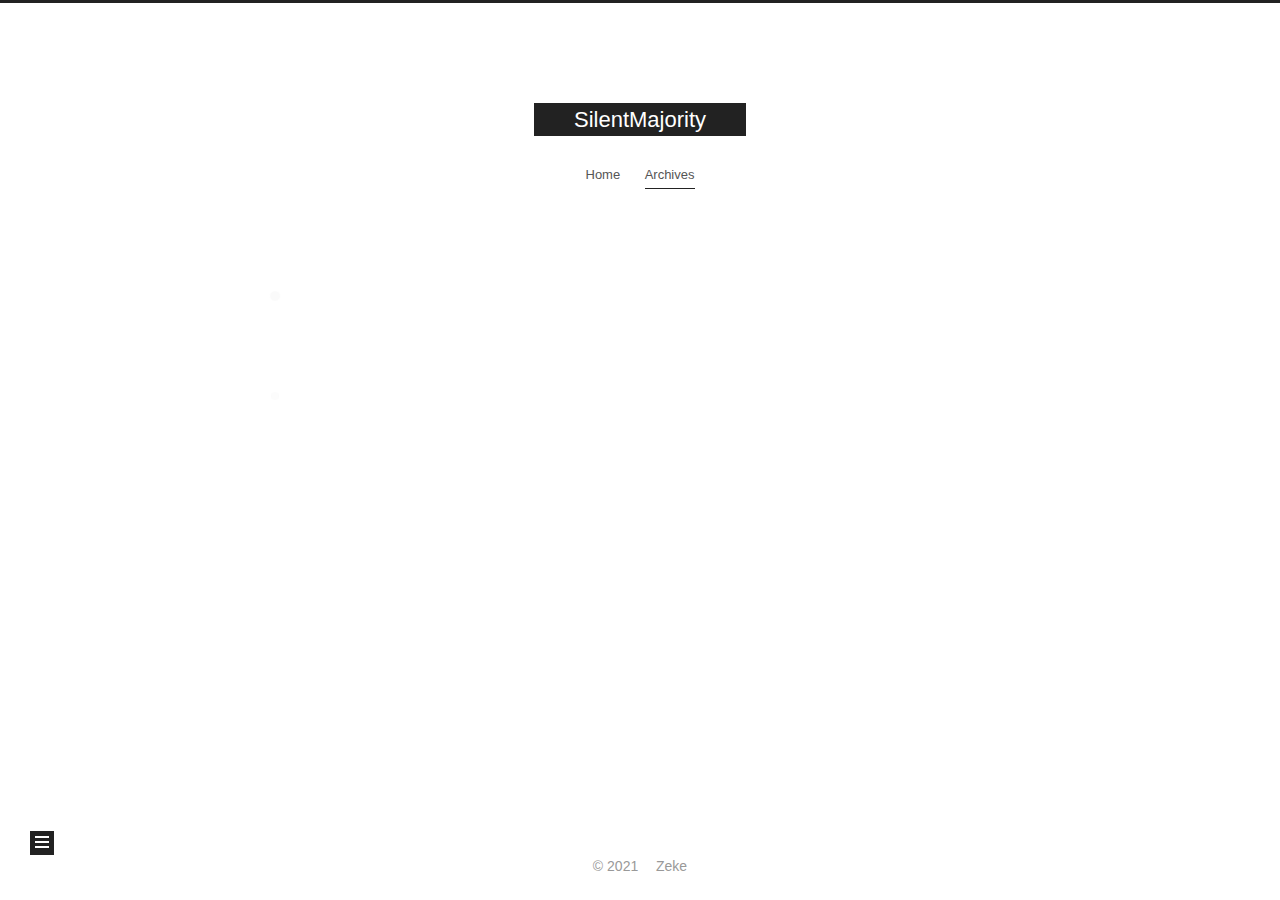
<file: archives/2021/01/index.html>
<!DOCTYPE html><html lang="en"><head>
  <meta charset="UTF-8">
<meta name="viewport" content="width=device-width, initial-scale=1, maximum-scale=2">
<meta name="theme-color" content="#222">
<meta name="generator" content="Hexo 4.2.1">
  <link rel="apple-touch-icon" sizes="180x180" href="/images/apple-touch-icon-next.png">
  <link rel="icon" type="image/png" sizes="32x32" href="/images/32.ico">
  <link rel="icon" type="image/png" sizes="16x16" href="/images/16.ico">
  <link rel="mask-icon" href="/images/logo.svg" color="#222">






<script id="hexo-configurations">
    var NexT = window.NexT || {};
    var CONFIG = {"hostname":"si1entmajority.com","root":"/","scheme":"Muse","version":"7.8.0","exturl":false,"sidebar":{"position":"left","display":"post","padding":18,"offset":12,"onmobile":true},"copycode":{"enable":false,"show_result":false,"style":null},"back2top":{"enable":false,"sidebar":false,"scrollpercent":false},"bookmark":{"enable":false,"color":"#222","save":"auto"},"fancybox":false,"mediumzoom":false,"lazyload":false,"pangu":false,"comments":{"style":"tabs","active":null,"storage":true,"lazyload":false,"nav":null},"algolia":{"hits":{"per_page":10},"labels":{"input_placeholder":"Search for Posts","hits_empty":"We didn't find any results for the search: ${query}","hits_stats":"${hits} results found in ${time} ms"}},"localsearch":{"enable":false,"trigger":"auto","top_n_per_article":1,"unescape":false,"preload":false},"motion":{"enable":true,"async":false,"transition":{"post_block":"fadeIn","post_header":"slideDownIn","post_body":"slideDownIn","coll_header":"slideLeftIn","sidebar":"slideUpIn"}}};
  </script>

  <meta property="og:type" content="website">
<meta property="og:title" content="SilentMajority">
<meta property="og:url" content="http://si1entmajority.com/archives/2021/01/index.html">
<meta property="og:site_name" content="SilentMajority">
<meta property="og:locale" content="en_US">
<meta property="article:author" content="Zeke">
<meta name="twitter:card" content="summary">

<link rel="canonical" href="http://si1entmajority.com/archives/2021/01/">


<script id="page-configurations">
  // https://hexo.io/docs/variables.html
  CONFIG.page = {
    sidebar: "",
    isHome : false,
    isPost : false,
    lang   : 'en'
  };
</script>

  <title>Archive | SilentMajority</title>
  






  <style>:root {
  --body-bg-color: #fff;
  --content-bg-color: #fff;
  --card-bg-color: #f5f5f5;
  --text-color: #555;
  --blockquote-color: #666;
  --link-color: #555;
  --link-hover-color: #222;
  --brand-color: #fff;
  --brand-hover-color: #fff;
  --table-row-odd-bg-color: #f9f9f9;
  --table-row-hover-bg-color: #f5f5f5;
  --menu-item-bg-color: #f5f5f5;
  --btn-default-bg: #222;
  --btn-default-color: #fff;
  --btn-default-border-color: #222;
  --btn-default-hover-bg: #fff;
  --btn-default-hover-color: #222;
  --btn-default-hover-border-color: #222;
}
html {
  line-height: 1.15; /* 1 */
  -webkit-text-size-adjust: 100%; /* 2 */
}
body {
  margin: 0;
}
main {
  display: block;
}
h1 {
  font-size: 2em;
  margin: 0.67em 0;
}
hr {
  box-sizing: content-box; /* 1 */
  height: 0; /* 1 */
  overflow: visible; /* 2 */
}
pre {
  font-family: monospace, monospace; /* 1 */
  font-size: 1em; /* 2 */
}
a {
  background: transparent;
}
abbr[title] {
  border-bottom: none; /* 1 */
  text-decoration: underline; /* 2 */
  text-decoration: underline dotted; /* 2 */
}
b,
strong {
  font-weight: bolder;
}
code,
kbd,
samp {
  font-family: monospace, monospace; /* 1 */
  font-size: 1em; /* 2 */
}
small {
  font-size: 80%;
}
sub,
sup {
  font-size: 75%;
  line-height: 0;
  position: relative;
  vertical-align: baseline;
}
sub {
  bottom: -0.25em;
}
sup {
  top: -0.5em;
}
img {
  border-style: none;
}
button,
input,
optgroup,
select,
textarea {
  font-family: inherit; /* 1 */
  font-size: 100%; /* 1 */
  line-height: 1.15; /* 1 */
  margin: 0; /* 2 */
}
button,
input {
/* 1 */
  overflow: visible;
}
button,
select {
/* 1 */
  text-transform: none;
}
button,
[type='button'],
[type='reset'],
[type='submit'] {
  -webkit-appearance: button;
}
button::-moz-focus-inner,
[type='button']::-moz-focus-inner,
[type='reset']::-moz-focus-inner,
[type='submit']::-moz-focus-inner {
  border-style: none;
  padding: 0;
}
button:-moz-focusring,
[type='button']:-moz-focusring,
[type='reset']:-moz-focusring,
[type='submit']:-moz-focusring {
  outline: 1px dotted ButtonText;
}
fieldset {
  padding: 0.35em 0.75em 0.625em;
}
legend {
  box-sizing: border-box; /* 1 */
  color: inherit; /* 2 */
  display: table; /* 1 */
  max-width: 100%; /* 1 */
  padding: 0; /* 3 */
  white-space: normal; /* 1 */
}
progress {
  vertical-align: baseline;
}
textarea {
  overflow: auto;
}
[type='checkbox'],
[type='radio'] {
  box-sizing: border-box; /* 1 */
  padding: 0; /* 2 */
}
[type='number']::-webkit-inner-spin-button,
[type='number']::-webkit-outer-spin-button {
  height: auto;
}
[type='search'] {
  outline-offset: -2px; /* 2 */
  -webkit-appearance: textfield; /* 1 */
}
[type='search']::-webkit-search-decoration {
  -webkit-appearance: none;
}
::-webkit-file-upload-button {
  font: inherit; /* 2 */
  -webkit-appearance: button; /* 1 */
}
details {
  display: block;
}
summary {
  display: list-item;
}
template {
  display: none;
}
[hidden] {
  display: none;
}
::selection {
  background: #262a30;
  color: #eee;
}
html,
body {
  height: 100%;
}
body {
  background: var(--body-bg-color);
  color: var(--text-color);
  font-family: 'Lato', "PingFang SC", "Microsoft YaHei", sans-serif;
  font-size: 1em;
  line-height: 2;
}
@media (max-width: 991px) {
  body {
    padding-left: 0 !important;
    padding-right: 0 !important;
  }
}
h1,
h2,
h3,
h4,
h5,
h6 {
  font-family: 'Lato', "PingFang SC", "Microsoft YaHei", sans-serif;
  font-weight: bold;
  line-height: 1.5;
  margin: 20px 0 15px;
}
h1 {
  font-size: 1.5em;
}
h2 {
  font-size: 1.375em;
}
h3 {
  font-size: 1.25em;
}
h4 {
  font-size: 1.125em;
}
h5 {
  font-size: 1em;
}
h6 {
  font-size: 0.875em;
}
p {
  margin: 0 0 20px 0;
}
a,
span.exturl {
  border-bottom: 1px solid #999;
  color: var(--link-color);
  outline: 0;
  text-decoration: none;
  overflow-wrap: break-word;
  word-wrap: break-word;
  cursor: pointer;
}
a:hover,
span.exturl:hover {
  border-bottom-color: var(--link-hover-color);
  color: var(--link-hover-color);
}
iframe,
img,
video {
  display: block;
  margin-left: auto;
  margin-right: auto;
  max-width: 100%;
}
hr {
  background-image: repeating-linear-gradient(-45deg, #ddd, #ddd 4px, transparent 4px, transparent 8px);
  border: 0;
  height: 3px;
  margin: 40px 0;
}
blockquote {
  border-left: 4px solid #ddd;
  color: var(--blockquote-color);
  margin: 0;
  padding: 0 15px;
}
blockquote cite::before {
  content: '-';
  padding: 0 5px;
}
dt {
  font-weight: bold;
}
dd {
  margin: 0;
  padding: 0;
}
kbd {
  background-color: #f5f5f5;
  background-image: linear-gradient(#eee, #fff, #eee);
  border: 1px solid #ccc;
  border-radius: 0.2em;
  box-shadow: 0.1em 0.1em 0.2em rgba(0,0,0,0.1);
  color: #555;
  font-family: inherit;
  padding: 0.1em 0.3em;
  white-space: nowrap;
}
.table-container {
  overflow: auto;
}
table {
  border-collapse: collapse;
  border-spacing: 0;
  font-size: 0.875em;
  margin: 0 0 20px 0;
  width: 100%;
}
tbody tr:nth-of-type(odd) {
  background: var(--table-row-odd-bg-color);
}
tbody tr:hover {
  background: var(--table-row-hover-bg-color);
}
caption,
th,
td {
  font-weight: normal;
  padding: 8px;
  vertical-align: middle;
}
th,
td {
  border: 1px solid #ddd;
  border-bottom: 3px solid #ddd;
}
th {
  font-weight: 700;
  padding-bottom: 10px;
}
td {
  border-bottom-width: 1px;
}
.btn {
  background: var(--btn-default-bg);
  border: 2px solid var(--btn-default-border-color);
  border-radius: 0;
  color: var(--btn-default-color);
  display: inline-block;
  font-size: 0.875em;
  line-height: 2;
  padding: 0 20px;
  text-decoration: none;
  transition-property: background-color;
  transition-delay: 0s;
  transition-duration: 0.2s;
  transition-timing-function: ease-in-out;
}
.btn:hover {
  background: var(--btn-default-hover-bg);
  border-color: var(--btn-default-hover-border-color);
  color: var(--btn-default-hover-color);
}
.btn + .btn {
  margin: 0 0 8px 8px;
}
.btn .fa-fw {
  text-align: left;
  width: 1.285714285714286em;
}
.toggle {
  line-height: 0;
}
.toggle .toggle-line {
  background: #fff;
  display: inline-block;
  height: 2px;
  left: 0;
  position: relative;
  top: 0;
  transition: all 0.4s;
  vertical-align: top;
  width: 100%;
}
.toggle .toggle-line:not(:first-child) {
  margin-top: 3px;
}
.toggle.toggle-arrow .toggle-line-first {
  left: 50%;
  top: 2px;
  transform: rotate(45deg);
  width: 50%;
}
.toggle.toggle-arrow .toggle-line-middle {
  left: 2px;
  width: 90%;
}
.toggle.toggle-arrow .toggle-line-last {
  left: 50%;
  top: -2px;
  transform: rotate(-45deg);
  width: 50%;
}
.toggle.toggle-close .toggle-line-first {
  transform: rotate(-45deg);
  top: 5px;
}
.toggle.toggle-close .toggle-line-middle {
  opacity: 0;
}
.toggle.toggle-close .toggle-line-last {
  transform: rotate(45deg);
  top: -5px;
}
.highlight,
pre {
  background: #f7f7f7;
  color: #4d4d4c;
  line-height: 1.6;
  margin: 0 auto 20px;
}
pre,
code {
  font-family: consolas, Menlo, monospace, "PingFang SC", "Microsoft YaHei";
}
code {
  background: #eee;
  border-radius: 3px;
  color: #555;
  padding: 2px 4px;
  overflow-wrap: break-word;
  word-wrap: break-word;
}
.highlight *::selection {
  background: #d6d6d6;
}
.highlight pre {
  border: 0;
  margin: 0;
  padding: 10px 0;
}
.highlight table {
  border: 0;
  margin: 0;
  width: auto;
}
.highlight td {
  border: 0;
  padding: 0;
}
.highlight figcaption {
  background: #eff2f3;
  color: #4d4d4c;
  display: flex;
  font-size: 0.875em;
  justify-content: space-between;
  line-height: 1.2;
  padding: 0.5em;
}
.highlight figcaption a {
  color: #4d4d4c;
}
.highlight figcaption a:hover {
  border-bottom-color: #4d4d4c;
}
.highlight .gutter {
  -moz-user-select: none;
  -ms-user-select: none;
  -webkit-user-select: none;
  user-select: none;
}
.highlight .gutter pre {
  background: #eff2f3;
  color: #869194;
  padding-left: 10px;
  padding-right: 10px;
  text-align: right;
}
.highlight .code pre {
  background: #f7f7f7;
  padding-left: 10px;
  width: 100%;
}
.gist table {
  width: auto;
}
.gist table td {
  border: 0;
}
pre {
  overflow: auto;
  padding: 10px;
}
pre code {
  background: none;
  color: #4d4d4c;
  font-size: 0.875em;
  padding: 0;
  text-shadow: none;
}
pre .deletion {
  background: #fdd;
}
pre .addition {
  background: #dfd;
}
pre .meta {
  color: #eab700;
  -moz-user-select: none;
  -ms-user-select: none;
  -webkit-user-select: none;
  user-select: none;
}
pre .comment {
  color: #8e908c;
}
pre .variable,
pre .attribute,
pre .tag,
pre .name,
pre .regexp,
pre .ruby .constant,
pre .xml .tag .title,
pre .xml .pi,
pre .xml .doctype,
pre .html .doctype,
pre .css .id,
pre .css .class,
pre .css .pseudo {
  color: #c82829;
}
pre .number,
pre .preprocessor,
pre .built_in,
pre .builtin-name,
pre .literal,
pre .params,
pre .constant,
pre .command {
  color: #f5871f;
}
pre .ruby .class .title,
pre .css .rules .attribute,
pre .string,
pre .symbol,
pre .value,
pre .inheritance,
pre .header,
pre .ruby .symbol,
pre .xml .cdata,
pre .special,
pre .formula {
  color: #718c00;
}
pre .title,
pre .css .hexcolor {
  color: #3e999f;
}
pre .function,
pre .python .decorator,
pre .python .title,
pre .ruby .function .title,
pre .ruby .title .keyword,
pre .perl .sub,
pre .javascript .title,
pre .coffeescript .title {
  color: #4271ae;
}
pre .keyword,
pre .javascript .function {
  color: #8959a8;
}
.blockquote-center {
  border-left: none;
  margin: 40px 0;
  padding: 0;
  position: relative;
  text-align: center;
}
.blockquote-center .fa {
  display: block;
  opacity: 0.6;
  position: absolute;
  width: 100%;
}
.blockquote-center .fa-quote-left {
  border-top: 1px solid #ccc;
  text-align: left;
  top: -20px;
}
.blockquote-center .fa-quote-right {
  border-bottom: 1px solid #ccc;
  text-align: right;
  bottom: -20px;
}
.blockquote-center p,
.blockquote-center div {
  text-align: center;
}
.post-body .group-picture img {
  margin: 0 auto;
  padding: 0 3px;
}
.group-picture-row {
  margin-bottom: 6px;
  overflow: hidden;
}
.group-picture-column {
  float: left;
  margin-bottom: 10px;
}
.post-body .label {
  color: #555;
  display: inline;
  padding: 0 2px;
}
.post-body .label.default {
  background: #f0f0f0;
}
.post-body .label.primary {
  background: #efe6f7;
}
.post-body .label.info {
  background: #e5f2f8;
}
.post-body .label.success {
  background: #e7f4e9;
}
.post-body .label.warning {
  background: #fcf6e1;
}
.post-body .label.danger {
  background: #fae8eb;
}
.post-body .tabs {
  margin-bottom: 20px;
}
.post-body .tabs,
.tabs-comment {
  display: block;
  padding-top: 10px;
  position: relative;
}
.post-body .tabs ul.nav-tabs,
.tabs-comment ul.nav-tabs {
  display: flex;
  flex-wrap: wrap;
  margin: 0;
  margin-bottom: -1px;
  padding: 0;
}
@media (max-width: 413px) {
  .post-body .tabs ul.nav-tabs,
  .tabs-comment ul.nav-tabs {
    display: block;
    margin-bottom: 5px;
  }
}
.post-body .tabs ul.nav-tabs li.tab,
.tabs-comment ul.nav-tabs li.tab {
  border-bottom: 1px solid #ddd;
  border-left: 1px solid transparent;
  border-right: 1px solid transparent;
  border-top: 3px solid transparent;
  flex-grow: 1;
  list-style-type: none;
  border-radius: 0 0 0 0;
}
@media (max-width: 413px) {
  .post-body .tabs ul.nav-tabs li.tab,
  .tabs-comment ul.nav-tabs li.tab {
    border-bottom: 1px solid transparent;
    border-left: 3px solid transparent;
    border-right: 1px solid transparent;
    border-top: 1px solid transparent;
  }
}
@media (max-width: 413px) {
  .post-body .tabs ul.nav-tabs li.tab,
  .tabs-comment ul.nav-tabs li.tab {
    border-radius: 0;
  }
}
.post-body .tabs ul.nav-tabs li.tab a,
.tabs-comment ul.nav-tabs li.tab a {
  border-bottom: initial;
  display: block;
  line-height: 1.8;
  outline: 0;
  padding: 0.25em 0.75em;
  text-align: center;
  transition-delay: 0s;
  transition-duration: 0.2s;
  transition-timing-function: ease-out;
}
.post-body .tabs ul.nav-tabs li.tab a i,
.tabs-comment ul.nav-tabs li.tab a i {
  width: 1.285714285714286em;
}
.post-body .tabs ul.nav-tabs li.tab.active,
.tabs-comment ul.nav-tabs li.tab.active {
  border-bottom: 1px solid transparent;
  border-left: 1px solid #ddd;
  border-right: 1px solid #ddd;
  border-top: 3px solid #fc6423;
}
@media (max-width: 413px) {
  .post-body .tabs ul.nav-tabs li.tab.active,
  .tabs-comment ul.nav-tabs li.tab.active {
    border-bottom: 1px solid #ddd;
    border-left: 3px solid #fc6423;
    border-right: 1px solid #ddd;
    border-top: 1px solid #ddd;
  }
}
.post-body .tabs ul.nav-tabs li.tab.active a,
.tabs-comment ul.nav-tabs li.tab.active a {
  color: var(--link-color);
  cursor: default;
}
.post-body .tabs .tab-content .tab-pane,
.tabs-comment .tab-content .tab-pane {
  border: 1px solid #ddd;
  border-top: 0;
  padding: 20px 20px 0 20px;
  border-radius: 0;
}
.post-body .tabs .tab-content .tab-pane:not(.active),
.tabs-comment .tab-content .tab-pane:not(.active) {
  display: none;
}
.post-body .tabs .tab-content .tab-pane.active,
.tabs-comment .tab-content .tab-pane.active {
  display: block;
}
.post-body .tabs .tab-content .tab-pane.active:nth-of-type(1),
.tabs-comment .tab-content .tab-pane.active:nth-of-type(1) {
  border-radius: 0 0 0 0;
}
@media (max-width: 413px) {
  .post-body .tabs .tab-content .tab-pane.active:nth-of-type(1),
  .tabs-comment .tab-content .tab-pane.active:nth-of-type(1) {
    border-radius: 0;
  }
}
.post-body .note {
  border-radius: 3px;
  margin-bottom: 20px;
  padding: 1em;
  position: relative;
  border: 1px solid #eee;
  border-left-width: 5px;
}
.post-body .note h2,
.post-body .note h3,
.post-body .note h4,
.post-body .note h5,
.post-body .note h6 {
  margin-top: 0;
  border-bottom: initial;
  margin-bottom: 0;
  padding-top: 0;
}
.post-body .note p:first-child,
.post-body .note ul:first-child,
.post-body .note ol:first-child,
.post-body .note table:first-child,
.post-body .note pre:first-child,
.post-body .note blockquote:first-child,
.post-body .note img:first-child {
  margin-top: 0;
}
.post-body .note p:last-child,
.post-body .note ul:last-child,
.post-body .note ol:last-child,
.post-body .note table:last-child,
.post-body .note pre:last-child,
.post-body .note blockquote:last-child,
.post-body .note img:last-child {
  margin-bottom: 0;
}
.post-body .note.default {
  border-left-color: #777;
}
.post-body .note.default h2,
.post-body .note.default h3,
.post-body .note.default h4,
.post-body .note.default h5,
.post-body .note.default h6 {
  color: #777;
}
.post-body .note.primary {
  border-left-color: #6f42c1;
}
.post-body .note.primary h2,
.post-body .note.primary h3,
.post-body .note.primary h4,
.post-body .note.primary h5,
.post-body .note.primary h6 {
  color: #6f42c1;
}
.post-body .note.info {
  border-left-color: #428bca;
}
.post-body .note.info h2,
.post-body .note.info h3,
.post-body .note.info h4,
.post-body .note.info h5,
.post-body .note.info h6 {
  color: #428bca;
}
.post-body .note.success {
  border-left-color: #5cb85c;
}
.post-body .note.success h2,
.post-body .note.success h3,
.post-body .note.success h4,
.post-body .note.success h5,
.post-body .note.success h6 {
  color: #5cb85c;
}
.post-body .note.warning {
  border-left-color: #f0ad4e;
}
.post-body .note.warning h2,
.post-body .note.warning h3,
.post-body .note.warning h4,
.post-body .note.warning h5,
.post-body .note.warning h6 {
  color: #f0ad4e;
}
.post-body .note.danger {
  border-left-color: #d9534f;
}
.post-body .note.danger h2,
.post-body .note.danger h3,
.post-body .note.danger h4,
.post-body .note.danger h5,
.post-body .note.danger h6 {
  color: #d9534f;
}
.pagination .prev,
.pagination .next,
.pagination .page-number,
.pagination .space {
  display: inline-block;
  margin: 0 10px;
  padding: 0 11px;
  position: relative;
  top: -1px;
}
@media (max-width: 767px) {
  .pagination .prev,
  .pagination .next,
  .pagination .page-number,
  .pagination .space {
    margin: 0 5px;
  }
}
.pagination {
  border-top: 1px solid #eee;
  margin: 120px 0 0;
  text-align: center;
}
.pagination .prev,
.pagination .next,
.pagination .page-number {
  border-bottom: 0;
  border-top: 1px solid #eee;
  transition-property: border-color;
  transition-delay: 0s;
  transition-duration: 0.2s;
  transition-timing-function: ease-in-out;
}
.pagination .prev:hover,
.pagination .next:hover,
.pagination .page-number:hover {
  border-top-color: #222;
}
.pagination .space {
  margin: 0;
  padding: 0;
}
.pagination .prev {
  margin-left: 0;
}
.pagination .next {
  margin-right: 0;
}
.pagination .page-number.current {
  background: #ccc;
  border-top-color: #ccc;
  color: #fff;
}
@media (max-width: 767px) {
  .pagination {
    border-top: none;
  }
  .pagination .prev,
  .pagination .next,
  .pagination .page-number {
    border-bottom: 1px solid #eee;
    border-top: 0;
    margin-bottom: 10px;
    padding: 0 10px;
  }
  .pagination .prev:hover,
  .pagination .next:hover,
  .pagination .page-number:hover {
    border-bottom-color: #222;
  }
}
.comments {
  margin-top: 60px;
  overflow: hidden;
}
.comment-button-group {
  display: flex;
  flex-wrap: wrap-reverse;
  justify-content: center;
  margin: 1em 0;
}
.comment-button-group .comment-button {
  margin: 0.1em 0.2em;
}
.comment-button-group .comment-button.active {
  background: var(--btn-default-hover-bg);
  border-color: var(--btn-default-hover-border-color);
  color: var(--btn-default-hover-color);
}
.comment-position {
  display: none;
}
.comment-position.active {
  display: block;
}
.tabs-comment {
  background: var(--content-bg-color);
  margin-top: 4em;
  padding-top: 0;
}
.tabs-comment .comments {
  border: 0;
  box-shadow: none;
  margin-top: 0;
  padding-top: 0;
}
.container {
  min-height: 100%;
  position: relative;
}
.main-inner {
  margin: 0 auto;
  width: 700px;
}
@media (min-width: 1200px) {
  .main-inner {
    width: 800px;
  }
}
@media (min-width: 1600px) {
  .main-inner {
    width: 900px;
  }
}
@media (max-width: 767px) {
  .content-wrap {
    padding: 0 20px;
  }
}
.header {
  background: transparent;
}
.header-inner {
  margin: 0 auto;
  width: 700px;
}
@media (min-width: 1200px) {
  .header-inner {
    width: 800px;
  }
}
@media (min-width: 1600px) {
  .header-inner {
    width: 900px;
  }
}
.site-brand-container {
  display: flex;
  flex-shrink: 0;
  padding: 0 10px;
}
.headband {
  background: #222;
  height: 3px;
}
.site-meta {
  flex-grow: 1;
  text-align: center;
}
@media (max-width: 767px) {
  .site-meta {
    text-align: center;
  }
}
.brand {
  border-bottom: none;
  color: var(--brand-color);
  display: inline-block;
  line-height: 1.375em;
  padding: 0 40px;
  position: relative;
}
.brand:hover {
  color: var(--brand-hover-color);
}
.site-title {
  font-family: 'Lato', "PingFang SC", "Microsoft YaHei", sans-serif;
  font-size: 1.375em;
  font-weight: normal;
  margin: 0;
}
.site-subtitle {
  color: #999;
  font-size: 0.8125em;
  margin: 10px 0;
}
.use-motion .brand {
  opacity: 0;
}
.use-motion .site-title,
.use-motion .site-subtitle,
.use-motion .custom-logo-image {
  opacity: 0;
  position: relative;
  top: -10px;
}
.site-nav-toggle,
.site-nav-right {
  display: none;
}
@media (max-width: 767px) {
  .site-nav-toggle,
  .site-nav-right {
    display: flex;
    flex-direction: column;
    justify-content: center;
  }
}
.site-nav-toggle .toggle,
.site-nav-right .toggle {
  color: var(--text-color);
  padding: 10px;
  width: 22px;
}
.site-nav-toggle .toggle .toggle-line,
.site-nav-right .toggle .toggle-line {
  background: var(--text-color);
  border-radius: 1px;
}
.site-nav {
  display: block;
}
@media (max-width: 767px) {
  .site-nav {
    clear: both;
    display: none;
  }
}
.site-nav.site-nav-on {
  display: block;
}
.menu {
  margin-top: 20px;
  padding-left: 0;
  text-align: center;
}
.menu-item {
  display: inline-block;
  list-style: none;
  margin: 0 10px;
}
@media (max-width: 767px) {
  .menu-item {
    display: block;
    margin-top: 10px;
  }
  .menu-item.menu-item-search {
    display: none;
  }
}
.menu-item a,
.menu-item span.exturl {
  border-bottom: 0;
  display: block;
  font-size: 0.8125em;
  transition-property: border-color;
  transition-delay: 0s;
  transition-duration: 0.2s;
  transition-timing-function: ease-in-out;
}
@media (hover: none) {
  .menu-item a:hover,
  .menu-item span.exturl:hover {
    border-bottom-color: transparent !important;
  }
}
.menu-item .fa,
.menu-item .fab,
.menu-item .far,
.menu-item .fas {
  margin-right: 8px;
}
.menu-item .badge {
  display: inline-block;
  font-weight: bold;
  line-height: 1;
  margin-left: 0.35em;
  margin-top: 0.35em;
  text-align: center;
  white-space: nowrap;
}
@media (max-width: 767px) {
  .menu-item .badge {
    float: right;
    margin-left: 0;
  }
}
.menu-item-active a,
.menu .menu-item a:hover,
.menu .menu-item span.exturl:hover {
  background: var(--menu-item-bg-color);
}
.use-motion .menu-item {
  opacity: 0;
}
.sidebar {
  background: #222;
  bottom: 0;
  box-shadow: inset 0 2px 6px #000;
  position: fixed;
  top: 0;
}
.sidebar-inner {
  color: #999;
  padding: 18px 10px;
  text-align: center;
}
.cc-license {
  margin-top: 10px;
  text-align: center;
}
.cc-license .cc-opacity {
  border-bottom: none;
  opacity: 0.7;
}
.cc-license .cc-opacity:hover {
  opacity: 0.9;
}
.cc-license img {
  display: inline-block;
}
.site-author-image {
  border: 2px solid #333;
  display: block;
  margin: 0 auto;
  max-width: 96px;
  padding: 2px;
}
.site-author-name {
  color: #f5f5f5;
  font-weight: normal;
  margin: 5px 0 0;
  text-align: center;
}
.site-description {
  color: #999;
  font-size: 1em;
  margin-top: 5px;
  text-align: center;
}
.links-of-author {
  margin-top: 15px;
}
.links-of-author a,
.links-of-author span.exturl {
  border-bottom-color: #555;
  display: inline-block;
  font-size: 0.8125em;
  margin-bottom: 10px;
  margin-right: 10px;
  vertical-align: middle;
}
.links-of-author a::before,
.links-of-author span.exturl::before {
  background: #dbffff;
  border-radius: 50%;
  content: ' ';
  display: inline-block;
  height: 4px;
  margin-right: 3px;
  vertical-align: middle;
  width: 4px;
}
.sidebar-button {
  margin-top: 15px;
}
.sidebar-button a {
  border: 1px solid #fc6423;
  border-radius: 4px;
  color: #fc6423;
  display: inline-block;
  padding: 0 15px;
}
.sidebar-button a .fa,
.sidebar-button a .fab,
.sidebar-button a .far,
.sidebar-button a .fas {
  margin-right: 5px;
}
.sidebar-button a:hover {
  background: #fc6423;
  border: 1px solid #fc6423;
  color: #fff;
}
.sidebar-button a:hover .fa,
.sidebar-button a:hover .fab,
.sidebar-button a:hover .far,
.sidebar-button a:hover .fas {
  color: #fff;
}
.links-of-blogroll {
  font-size: 0.8125em;
  margin-top: 10px;
}
.links-of-blogroll-title {
  font-size: 0.875em;
  font-weight: 600;
  margin-top: 0;
}
.links-of-blogroll-list {
  list-style: none;
  margin: 0;
  padding: 0;
}
#sidebar-dimmer {
  display: none;
}
@media (max-width: 767px) {
  #sidebar-dimmer {
    background: #000;
    display: block;
    height: 100%;
    left: 100%;
    opacity: 0;
    position: fixed;
    top: 0;
    width: 100%;
    z-index: 1100;
  }
  .sidebar-active + #sidebar-dimmer {
    opacity: 0.7;
    transform: translateX(-100%);
    transition: opacity 0.5s;
  }
}
.sidebar-nav {
  margin: 0;
  padding-bottom: 20px;
  padding-left: 0;
}
.sidebar-nav li {
  border-bottom: 1px solid transparent;
  color: #666;
  cursor: pointer;
  display: inline-block;
  font-size: 0.875em;
}
.sidebar-nav li.sidebar-nav-overview {
  margin-left: 10px;
}
.sidebar-nav li:hover {
  color: #f5f5f5;
}
.sidebar-nav .sidebar-nav-active {
  border-bottom-color: #87daff;
  color: #87daff;
}
.sidebar-nav .sidebar-nav-active:hover {
  color: #87daff;
}
.sidebar-panel {
  display: none;
  overflow-x: hidden;
  overflow-y: auto;
}
.sidebar-panel-active {
  display: block;
}
.sidebar-toggle {
  background: #222;
  bottom: 45px;
  cursor: pointer;
  height: 14px;
  left: 30px;
  padding: 5px;
  position: fixed;
  width: 14px;
  z-index: 1300;
}
@media (max-width: 991px) {
  .sidebar-toggle {
    left: 20px;
    opacity: 0.8;
  }
}
.sidebar-toggle:hover .toggle-line {
  background: #87daff;
}
.post-toc {
  font-size: 0.875em;
}
.post-toc ol {
  list-style: none;
  margin: 0;
  padding: 0 2px 5px 10px;
  text-align: left;
}
.post-toc ol > ol {
  padding-left: 0;
}
.post-toc ol a {
  transition-property: all;
  transition-delay: 0s;
  transition-duration: 0.2s;
  transition-timing-function: ease-in-out;
}
.post-toc .nav-item {
  line-height: 1.8;
  overflow: hidden;
  text-overflow: ellipsis;
  white-space: nowrap;
}
.post-toc .nav .nav-child {
  display: none;
}
.post-toc .nav .active > .nav-child {
  display: block;
}
.post-toc .nav .active-current > .nav-child {
  display: block;
}
.post-toc .nav .active-current > .nav-child > .nav-item {
  display: block;
}
.post-toc .nav .active > a {
  border-bottom-color: #87daff;
  color: #87daff;
}
.post-toc .nav .active-current > a {
  color: #87daff;
}
.post-toc .nav .active-current > a:hover {
  color: #87daff;
}
.site-state {
  display: flex;
  justify-content: center;
  line-height: 1.4;
  margin-top: 10px;
  overflow: hidden;
  text-align: center;
  white-space: nowrap;
}
.site-state-item {
  padding: 0 15px;
}
.site-state-item:not(:first-child) {
  border-left: 1px solid #333;
}
.site-state-item a {
  border-bottom: none;
}
.site-state-item-count {
  display: block;
  font-size: 1.25em;
  font-weight: 600;
  text-align: center;
}
.site-state-item-name {
  color: inherit;
  font-size: 0.875em;
}
.footer {
  color: #999;
  font-size: 0.875em;
  padding: 20px 0;
}
.footer.footer-fixed {
  bottom: 0;
  left: 0;
  position: absolute;
  right: 0;
}
.footer-inner {
  box-sizing: border-box;
  margin: 0 auto;
  text-align: center;
  width: 700px;
}
@media (min-width: 1200px) {
  .footer-inner {
    width: 800px;
  }
}
@media (min-width: 1600px) {
  .footer-inner {
    width: 900px;
  }
}
.languages {
  display: inline-block;
  font-size: 1.125em;
  position: relative;
}
.languages .lang-select-label span {
  margin: 0 0.5em;
}
.languages .lang-select {
  height: 100%;
  left: 0;
  opacity: 0;
  position: absolute;
  top: 0;
  width: 100%;
}
.with-love {
  color: #ff0000;
  display: inline-block;
  margin: 0 5px;
}
.powered-by,
.theme-info {
  display: inline-block;
}
@-moz-keyframes iconAnimate {
  0%, 100% {
    transform: scale(1);
  }
  10%, 30% {
    transform: scale(0.9);
  }
  20%, 40%, 60%, 80% {
    transform: scale(1.1);
  }
  50%, 70% {
    transform: scale(1.1);
  }
}
@-webkit-keyframes iconAnimate {
  0%, 100% {
    transform: scale(1);
  }
  10%, 30% {
    transform: scale(0.9);
  }
  20%, 40%, 60%, 80% {
    transform: scale(1.1);
  }
  50%, 70% {
    transform: scale(1.1);
  }
}
@-o-keyframes iconAnimate {
  0%, 100% {
    transform: scale(1);
  }
  10%, 30% {
    transform: scale(0.9);
  }
  20%, 40%, 60%, 80% {
    transform: scale(1.1);
  }
  50%, 70% {
    transform: scale(1.1);
  }
}
@keyframes iconAnimate {
  0%, 100% {
    transform: scale(1);
  }
  10%, 30% {
    transform: scale(0.9);
  }
  20%, 40%, 60%, 80% {
    transform: scale(1.1);
  }
  50%, 70% {
    transform: scale(1.1);
  }
}
.post-body {
  font-family: 'Lato', "PingFang SC", "Microsoft YaHei", sans-serif;
  overflow-wrap: break-word;
  word-wrap: break-word;
}
@media (min-width: 1200px) {
  .post-body {
    font-size: 1.125em;
  }
}
.post-body .exturl .fa {
  font-size: 0.875em;
  margin-left: 4px;
}
.post-body .image-caption,
.post-body .figure .caption {
  color: #999;
  font-size: 0.875em;
  font-weight: bold;
  line-height: 1;
  margin: -20px auto 15px;
  text-align: center;
}
.post-sticky-flag {
  display: inline-block;
  transform: rotate(30deg);
}
.post-button {
  margin-top: 40px;
  text-align: center;
}
.use-motion .post-block,
.use-motion .pagination,
.use-motion .comments {
  opacity: 0;
}
.use-motion .post-header {
  opacity: 0;
}
.use-motion .post-body {
  opacity: 0;
}
.use-motion .collection-header {
  opacity: 0;
}
.posts-collapse {
  margin-left: 35px;
  position: relative;
}
@media (max-width: 767px) {
  .posts-collapse {
    margin-left: 0px;
    margin-right: 0px;
  }
}
.posts-collapse .collection-title {
  font-size: 1.125em;
  position: relative;
}
.posts-collapse .collection-title::before {
  background: #999;
  border: 1px solid #fff;
  border-radius: 50%;
  content: ' ';
  height: 10px;
  left: 0;
  margin-left: -6px;
  margin-top: -4px;
  position: absolute;
  top: 50%;
  width: 10px;
}
.posts-collapse .collection-year {
  font-size: 1.5em;
  font-weight: bold;
  margin: 60px 0;
  position: relative;
}
.posts-collapse .collection-year::before {
  background: #bbb;
  border-radius: 50%;
  content: ' ';
  height: 8px;
  left: 0;
  margin-left: -4px;
  margin-top: -4px;
  position: absolute;
  top: 50%;
  width: 8px;
}
.posts-collapse .collection-header {
  display: block;
  margin: 0 0 0 20px;
}
.posts-collapse .collection-header small {
  color: #bbb;
  margin-left: 5px;
}
.posts-collapse .post-header {
  border-bottom: 1px dashed #ccc;
  margin: 30px 0;
  padding-left: 15px;
  position: relative;
  transition-property: border;
  transition-delay: 0s;
  transition-duration: 0.2s;
  transition-timing-function: ease-in-out;
}
.posts-collapse .post-header::before {
  background: #bbb;
  border: 1px solid #fff;
  border-radius: 50%;
  content: ' ';
  height: 6px;
  left: 0;
  margin-left: -4px;
  position: absolute;
  top: 0.75em;
  transition-property: background;
  width: 6px;
  transition-delay: 0s;
  transition-duration: 0.2s;
  transition-timing-function: ease-in-out;
}
.posts-collapse .post-header:hover {
  border-bottom-color: #666;
}
.posts-collapse .post-header:hover::before {
  background: #222;
}
.posts-collapse .post-meta {
  display: inline;
  font-size: 0.75em;
  margin-right: 10px;
}
.posts-collapse .post-title {
  display: inline;
}
.posts-collapse .post-title a,
.posts-collapse .post-title span.exturl {
  border-bottom: none;
  color: var(--link-color);
}
.posts-collapse .post-title .fa-external-link-alt {
  font-size: 0.875em;
  margin-left: 5px;
}
.posts-collapse::before {
  background: #f5f5f5;
  content: ' ';
  height: 100%;
  left: 0;
  margin-left: -2px;
  position: absolute;
  top: 1.25em;
  width: 4px;
}
.post-eof {
  background: #ccc;
  height: 1px;
  margin: 80px auto 60px;
  text-align: center;
  width: 8%;
}
.post-block:last-of-type .post-eof {
  display: none;
}
.content {
  padding-top: 40px;
}
@media (min-width: 992px) {
  .post-body {
    text-align: justify;
  }
}
@media (max-width: 991px) {
  .post-body {
    text-align: justify;
  }
}
.post-body h1,
.post-body h2,
.post-body h3,
.post-body h4,
.post-body h5,
.post-body h6 {
  padding-top: 10px;
}
.post-body h1 .header-anchor,
.post-body h2 .header-anchor,
.post-body h3 .header-anchor,
.post-body h4 .header-anchor,
.post-body h5 .header-anchor,
.post-body h6 .header-anchor {
  border-bottom-style: none;
  color: #ccc;
  float: right;
  margin-left: 10px;
  visibility: hidden;
}
.post-body h1 .header-anchor:hover,
.post-body h2 .header-anchor:hover,
.post-body h3 .header-anchor:hover,
.post-body h4 .header-anchor:hover,
.post-body h5 .header-anchor:hover,
.post-body h6 .header-anchor:hover {
  color: inherit;
}
.post-body h1:hover .header-anchor,
.post-body h2:hover .header-anchor,
.post-body h3:hover .header-anchor,
.post-body h4:hover .header-anchor,
.post-body h5:hover .header-anchor,
.post-body h6:hover .header-anchor {
  visibility: visible;
}
.post-body iframe,
.post-body img,
.post-body video {
  margin-bottom: 20px;
}
.post-body .video-container {
  height: 0;
  margin-bottom: 20px;
  overflow: hidden;
  padding-top: 75%;
  position: relative;
  width: 100%;
}
.post-body .video-container iframe,
.post-body .video-container object,
.post-body .video-container embed {
  height: 100%;
  left: 0;
  margin: 0;
  position: absolute;
  top: 0;
  width: 100%;
}
.post-gallery {
  align-items: center;
  display: grid;
  grid-gap: 10px;
  grid-template-columns: 1fr 1fr 1fr;
  margin-bottom: 20px;
}
@media (max-width: 767px) {
  .post-gallery {
    grid-template-columns: 1fr 1fr;
  }
}
.post-gallery a {
  border: 0;
}
.post-gallery img {
  margin: 0;
}
.posts-expand .post-header {
  font-size: 1.125em;
}
.posts-expand .post-title {
  font-size: 1.5em;
  font-weight: normal;
  margin: initial;
  text-align: center;
  overflow-wrap: break-word;
  word-wrap: break-word;
}
.posts-expand .post-title-link {
  border-bottom: none;
  color: var(--link-color);
  display: inline-block;
  position: relative;
  vertical-align: top;
}
.posts-expand .post-title-link::before {
  background: var(--link-color);
  bottom: 0;
  content: '';
  height: 2px;
  left: 0;
  position: absolute;
  transform: scaleX(0);
  visibility: hidden;
  width: 100%;
  transition-delay: 0s;
  transition-duration: 0.2s;
  transition-timing-function: ease-in-out;
}
.posts-expand .post-title-link:hover::before {
  transform: scaleX(1);
  visibility: visible;
}
.posts-expand .post-title-link .fa-external-link-alt {
  font-size: 0.875em;
  margin-left: 5px;
}
.posts-expand .post-meta {
  color: #999;
  font-family: 'Lato', "PingFang SC", "Microsoft YaHei", sans-serif;
  font-size: 0.75em;
  margin: 3px 0 60px 0;
  text-align: center;
}
.posts-expand .post-meta .post-description {
  font-size: 0.875em;
  margin-top: 2px;
}
.posts-expand .post-meta time {
  border-bottom: 1px dashed #999;
  cursor: pointer;
}
.post-meta .post-meta-item + .post-meta-item::before {
  content: '|';
  margin: 0 0.5em;
}
.post-meta-divider {
  margin: 0 0.5em;
}
.post-meta-item-icon {
  margin-right: 3px;
}
@media (max-width: 991px) {
  .post-meta-item-icon {
    display: inline-block;
  }
}
@media (max-width: 991px) {
  .post-meta-item-text {
    display: none;
  }
}
.post-nav {
  border-top: 1px solid #eee;
  display: flex;
  justify-content: space-between;
  margin-top: 15px;
  padding: 10px 5px 0;
}
.post-nav-item {
  flex: 1;
}
.post-nav-item a {
  border-bottom: none;
  display: block;
  font-size: 0.875em;
  line-height: 1.6;
  position: relative;
}
.post-nav-item a:active {
  top: 2px;
}
.post-nav-item .fa {
  font-size: 0.75em;
}
.post-nav-item:first-child {
  margin-right: 15px;
}
.post-nav-item:first-child .fa {
  margin-right: 5px;
}
.post-nav-item:last-child {
  margin-left: 15px;
  text-align: right;
}
.post-nav-item:last-child .fa {
  margin-left: 5px;
}
.rtl.post-body p,
.rtl.post-body a,
.rtl.post-body h1,
.rtl.post-body h2,
.rtl.post-body h3,
.rtl.post-body h4,
.rtl.post-body h5,
.rtl.post-body h6,
.rtl.post-body li,
.rtl.post-body ul,
.rtl.post-body ol {
  direction: rtl;
  font-family: UKIJ Ekran;
}
.rtl.post-title {
  font-family: UKIJ Ekran;
}
.post-tags {
  margin-top: 40px;
  text-align: center;
}
.post-tags a {
  display: inline-block;
  font-size: 0.8125em;
}
.post-tags a:not(:last-child) {
  margin-right: 10px;
}
.post-widgets {
  border-top: 1px solid #eee;
  margin-top: 15px;
  text-align: center;
}
.wp_rating {
  height: 20px;
  line-height: 20px;
  margin-top: 10px;
  padding-top: 6px;
  text-align: center;
}
.social-like {
  display: flex;
  font-size: 0.875em;
  justify-content: center;
  text-align: center;
}
.reward-container {
  margin: 20px auto;
  padding: 10px 0;
  text-align: center;
  width: 90%;
}
.reward-container button {
  background: transparent;
  border: 1px solid #fc6423;
  border-radius: 0;
  color: #fc6423;
  cursor: pointer;
  line-height: 2;
  outline: 0;
  padding: 0 15px;
  vertical-align: text-top;
}
.reward-container button:hover {
  background: #fc6423;
  border: 1px solid transparent;
  color: #fa9366;
}
#qr {
  padding-top: 20px;
}
#qr a {
  border: 0;
}
#qr img {
  display: inline-block;
  margin: 0.8em 2em 0 2em;
  max-width: 100%;
  width: 180px;
}
#qr p {
  text-align: center;
}
.category-all-page .category-all-title {
  text-align: center;
}
.category-all-page .category-all {
  margin-top: 20px;
}
.category-all-page .category-list {
  list-style: none;
  margin: 0;
  padding: 0;
}
.category-all-page .category-list-item {
  margin: 5px 10px;
}
.category-all-page .category-list-count {
  color: #bbb;
}
.category-all-page .category-list-count::before {
  content: ' (';
  display: inline;
}
.category-all-page .category-list-count::after {
  content: ') ';
  display: inline;
}
.category-all-page .category-list-child {
  padding-left: 10px;
}
.event-list {
  padding: 0;
}
.event-list hr {
  background: #222;
  margin: 20px 0 45px 0;
}
.event-list hr::after {
  background: #222;
  color: #fff;
  content: 'NOW';
  display: inline-block;
  font-weight: bold;
  padding: 0 5px;
  text-align: right;
}
.event-list .event {
  background: #222;
  margin: 20px 0;
  min-height: 40px;
  padding: 15px 0 15px 10px;
}
.event-list .event .event-summary {
  color: #fff;
  margin: 0;
  padding-bottom: 3px;
}
.event-list .event .event-summary::before {
  animation: dot-flash 1s alternate infinite ease-in-out;
  color: #fff;
  content: '\f111';
  display: inline-block;
  font-size: 10px;
  margin-right: 25px;
  vertical-align: middle;
  font-family: 'Font Awesome 5 Free';
  font-weight: 900;
}
.event-list .event .event-relative-time {
  color: #bbb;
  display: inline-block;
  font-size: 12px;
  font-weight: normal;
  padding-left: 12px;
}
.event-list .event .event-details {
  color: #fff;
  display: block;
  line-height: 18px;
  margin-left: 56px;
  padding-bottom: 6px;
  padding-top: 3px;
  text-indent: -24px;
}
.event-list .event .event-details::before {
  color: #fff;
  display: inline-block;
  margin-right: 9px;
  text-align: center;
  text-indent: 0;
  width: 14px;
  font-family: 'Font Awesome 5 Free';
  font-weight: 900;
}
.event-list .event .event-details.event-location::before {
  content: '\f041';
}
.event-list .event .event-details.event-duration::before {
  content: '\f017';
}
.event-list .event-past {
  background: #f5f5f5;
}
.event-list .event-past .event-summary,
.event-list .event-past .event-details {
  color: #bbb;
  opacity: 0.9;
}
.event-list .event-past .event-summary::before,
.event-list .event-past .event-details::before {
  animation: none;
  color: #bbb;
}
@-moz-keyframes dot-flash {
  from {
    opacity: 1;
    transform: scale(1);
  }
  to {
    opacity: 0;
    transform: scale(0.8);
  }
}
@-webkit-keyframes dot-flash {
  from {
    opacity: 1;
    transform: scale(1);
  }
  to {
    opacity: 0;
    transform: scale(0.8);
  }
}
@-o-keyframes dot-flash {
  from {
    opacity: 1;
    transform: scale(1);
  }
  to {
    opacity: 0;
    transform: scale(0.8);
  }
}
@keyframes dot-flash {
  from {
    opacity: 1;
    transform: scale(1);
  }
  to {
    opacity: 0;
    transform: scale(0.8);
  }
}
ul.breadcrumb {
  font-size: 0.75em;
  list-style: none;
  margin: 1em 0;
  padding: 0 2em;
  text-align: center;
}
ul.breadcrumb li {
  display: inline;
}
ul.breadcrumb li + li::before {
  content: '/\00a0';
  font-weight: normal;
  padding: 0.5em;
}
ul.breadcrumb li + li:last-child {
  font-weight: bold;
}
.tag-cloud {
  text-align: center;
}
.tag-cloud a {
  display: inline-block;
  margin: 10px;
}
.tag-cloud a:hover {
  color: var(--link-hover-color) !important;
}
@media (max-width: 767px) {
  .header-inner,
  .main-inner,
  .footer-inner {
    width: auto;
  }
}
.header-inner {
  padding-top: 100px;
}
@media (max-width: 767px) {
  .header-inner {
    padding-top: 50px;
  }
}
.main-inner {
  padding-bottom: 60px;
}
.content {
  padding-top: 70px;
}
@media (max-width: 767px) {
  .content {
    padding-top: 35px;
  }
}
embed {
  display: block;
  margin: 0 auto 25px auto;
}
.custom-logo .site-meta-headline {
  text-align: center;
}
.custom-logo .site-title {
  color: #222;
  margin: 10px auto 0;
}
.custom-logo .site-title a {
  border: 0;
}
.custom-logo-image {
  background: #fff;
  margin: 0 auto;
  max-width: 150px;
  padding: 5px;
}
.brand {
  background: var(--btn-default-bg);
}
@media (max-width: 767px) {
  .site-nav {
    border-bottom: 1px solid #ddd;
    border-top: 1px solid #ddd;
    left: 0;
    margin: 0;
    padding: 0;
    width: 100%;
  }
}
@media (max-width: 767px) {
  .menu {
    text-align: left;
  }
}
.menu-item-active a,
.menu .menu-item a:hover,
.menu .menu-item span.exturl:hover {
  background: transparent;
  border-bottom: 1px solid var(--link-hover-color) !important;
}
@media (max-width: 767px) {
  .menu-item-active a,
  .menu .menu-item a:hover,
  .menu .menu-item span.exturl:hover {
    border-bottom: 1px dotted #ddd !important;
  }
}
@media (max-width: 767px) {
  .menu .menu-item {
    margin: 0 10px;
  }
}
.menu .menu-item a,
.menu .menu-item span.exturl {
  border-bottom: 1px solid transparent;
}
@media (max-width: 767px) {
  .menu .menu-item a,
  .menu .menu-item span.exturl {
    padding: 5px 10px;
  }
}
@media (min-width: 768px) {
  .menu .menu-item .fa,
  .menu .menu-item .fab,
  .menu .menu-item .far,
  .menu .menu-item .fas {
    display: block;
    line-height: 2;
    margin-right: 0;
    width: 100%;
  }
}
.menu .menu-item .badge {
  background: #eee;
  padding: 1px 4px;
}
.sub-menu {
  margin: 10px 0;
}
.sub-menu .menu-item {
  display: inline-block;
}
.sidebar {
  left: -320px;
}
.sidebar.sidebar-active {
  left: 0;
}
.sidebar {
  width: 320px;
  z-index: 1200;
  transition-delay: 0s;
  transition-duration: 0.2s;
  transition-timing-function: ease-out;
}
.sidebar a,
.sidebar span.exturl {
  border-bottom-color: #555;
  color: #999;
}
.sidebar a:hover,
.sidebar span.exturl:hover {
  border-bottom-color: #eee;
  color: #eee;
}
.links-of-blogroll-item {
  padding: 2px 10px;
}
.links-of-blogroll-item a,
.links-of-blogroll-item span.exturl {
  box-sizing: border-box;
  display: inline-block;
  max-width: 280px;
  overflow: hidden;
  text-overflow: ellipsis;
  white-space: nowrap;
}
</style><noscript>
  <style>
  .use-motion .brand,
  .use-motion .menu-item,
  .sidebar-inner,
  .use-motion .post-block,
  .use-motion .pagination,
  .use-motion .comments,
  .use-motion .post-header,
  .use-motion .post-body,
  .use-motion .collection-header { opacity: initial; }

  .use-motion .site-title,
  .use-motion .site-subtitle {
    opacity: initial;
    top: initial;
  }

  .use-motion .logo-line-before i { left: initial; }
  .use-motion .logo-line-after i { right: initial; }
  </style>
</noscript>

<script>function loadCss(l){var d=document,h=d.head,s=d.createElement('link');s.rel='stylesheet';s.href=l;!function e(f){if (d.body)return f();setTimeout(function(){e(f)})}(function(){h.appendChild(s);});}loadCss('/style.css');</script></head>

<body itemscope="" itemtype="http://schema.org/WebPage">
  <div class="container use-motion">
    <div class="headband"></div>

    <header class="header" itemscope="" itemtype="http://schema.org/WPHeader">
      <div class="header-inner"><div class="site-brand-container">
  <div class="site-nav-toggle">
    <div class="toggle" aria-label="Toggle navigation bar">
      <span class="toggle-line toggle-line-first"></span>
      <span class="toggle-line toggle-line-middle"></span>
      <span class="toggle-line toggle-line-last"></span>
    </div>
  </div>

  <div class="site-meta">

    <a href="/" class="brand" rel="start">
      <span class="logo-line-before"><i></i></span>
      <h1 class="site-title">SilentMajority</h1>
      <span class="logo-line-after"><i></i></span>
    </a>
  </div>

  <div class="site-nav-right">
    <div class="toggle popup-trigger">
    </div>
  </div>
</div>




<nav class="site-nav">
  <ul id="menu" class="main-menu menu">
        <li class="menu-item menu-item-home">

    <a href="/" rel="section">Home</a>

  </li>
        <li class="menu-item menu-item-archives">

    <a href="/archives/" rel="section">Archives</a>

  </li>
  </ul>
</nav>




</div>
    </header>

    


    <main class="main">
      <div class="main-inner">
        <div class="content-wrap">
          

          <div class="content archive">
            

  
  
  
  <div class="post-block">
    <div class="posts-collapse">
      <div class="collection-title">
        <span class="collection-header">Um..! 4 posts in total. Keep on posting.</span>
      </div>

      
    <div class="collection-year">
      <span class="collection-header">2021</span>
    </div>

  <article itemscope="" itemtype="http://schema.org/Article">
    <header class="post-header">

      <div class="post-meta">
        <time itemprop="dateCreated" datetime="2021-01-05T00:00:19+08:00" content="2021-01-05">
          01-05
        </time>
      </div>

      <div class="post-title">
          <a class="post-title-link" href="/2021/01/05/%E9%87%8D%E9%80%A2/" itemprop="url">
            <span itemprop="name">重逢</span>
          </a>
      </div>

    </header>
  </article>


    </div>
  </div>
  
  
  

  



          </div>
          

<script>
  window.addEventListener('tabs:register', () => {
    let { activeClass } = CONFIG.comments;
    if (CONFIG.comments.storage) {
      activeClass = localStorage.getItem('comments_active') || activeClass;
    }
    if (activeClass) {
      let activeTab = document.querySelector(`a[href="#comment-${activeClass}"]`);
      if (activeTab) {
        activeTab.click();
      }
    }
  });
  if (CONFIG.comments.storage) {
    window.addEventListener('tabs:click', event => {
      if (!event.target.matches('.tabs-comment .tab-content .tab-pane')) return;
      let commentClass = event.target.classList[1];
      localStorage.setItem('comments_active', commentClass);
    });
  }
</script>

        </div>
          
  
  <div class="toggle sidebar-toggle">
    <span class="toggle-line toggle-line-first"></span>
    <span class="toggle-line toggle-line-middle"></span>
    <span class="toggle-line toggle-line-last"></span>
  </div>

  <aside class="sidebar">
    <div class="sidebar-inner">

      <ul class="sidebar-nav motion-element">
        <li class="sidebar-nav-toc">
          Table of Contents
        </li>
        <li class="sidebar-nav-overview">
          Overview
        </li>
      </ul>

      <!--noindex-->
      <div class="post-toc-wrap sidebar-panel">
      </div>
      <!--/noindex-->

      <div class="site-overview-wrap sidebar-panel">
        <div class="site-author motion-element" itemprop="author" itemscope="" itemtype="http://schema.org/Person">
  <p class="site-author-name" itemprop="name">Zeke</p>
  <div class="site-description" itemprop="description"></div>
</div>
<div class="site-state-wrap motion-element">
  <nav class="site-state">
      <div class="site-state-item site-state-posts">
          <a href="/archives/">
        
          <span class="site-state-item-count">4</span>
          <span class="site-state-item-name">posts</span>
        </a>
      </div>
  </nav>
</div>



      </div>

    </div>
  </aside>
  <div id="sidebar-dimmer"></div>


      </div>
    </main>

    <footer class="footer">
      <div class="footer-inner">
        

        

<div class="copyright">
  
  © 
  <span itemprop="copyrightYear">2021</span>
  <span class="with-love">
    <i class="/images/16.ico"></i>
  </span>
  <span class="author" itemprop="copyrightHolder">Zeke</span>
</div>

        








      </div>
    </footer>
  </div>

  
  
  
  














  















  

  



<script src="/bundle.js"></script></body></html>
</file>
